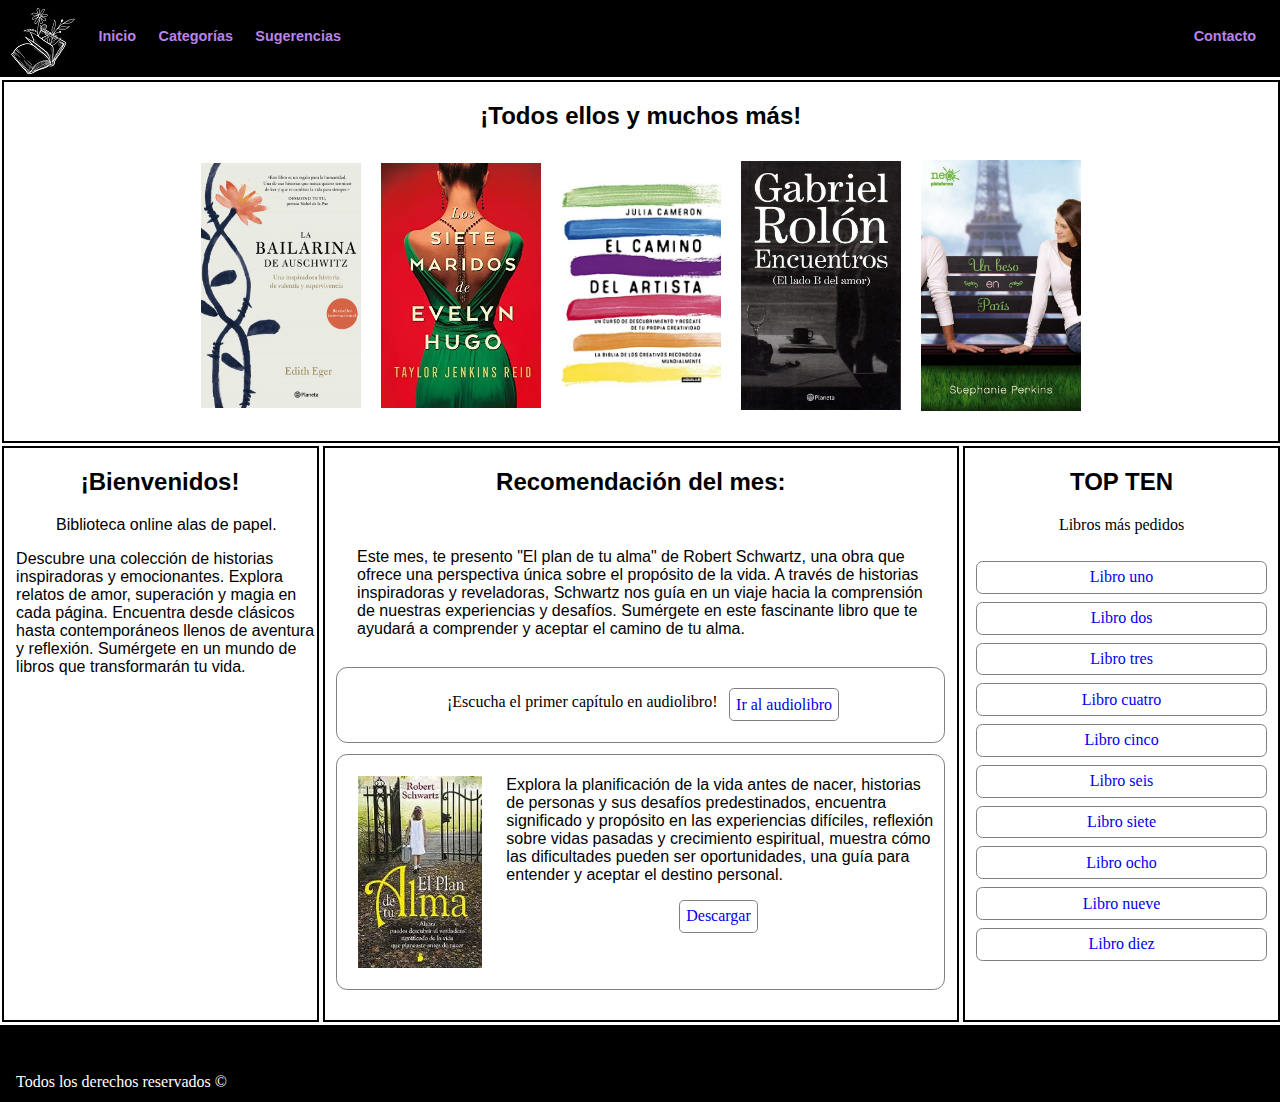
<file: trabajo-final - Macarena Aguirre/index.html>
<!DOCTYPE html>
<html lang="en">
<head>
    <meta charset="UTF-8">
    <meta name="viewport" content="width=device-width, initial-scale=1.0">
    <title>Document</title>
    <link rel="stylesheet" href="css/style.css">
    <link rel="stylesheet" href="css/galeria.css">
</head>
<body>
    <div class="container">
    <header class="header">
        
           
       
        
        <nav class="nav">
            
            <ul>
                <li> <img style="position:relative;bottom:1.3em;" src="img/fondos/logo1.jpg" alt="Logo"></li>
                <li><a href="index.html">Inicio</a></li>
                <li><a href="categ2.html">Categorías</a></li>
                <li><a href="recomendaciones.html">Sugerencias</a></li>
               <div  class="contacto"><li><a  target="_blank" href="formulario.html">Contacto</a></li></div>
            </ul>
        </nav>
    </header>

   
    <div class="psicologia">
        <h2>Recomendación del mes:</h2>
        <p id="texto">
            Este mes, te presento "El plan de tu alma" de Robert Schwartz, una obra que ofrece una perspectiva única sobre el propósito de la vida. A través de historias inspiradoras y reveladoras, Schwartz nos guía en un viaje hacia la comprensión de nuestras experiencias y desafíos. Sumérgete en este fascinante libro que te ayudará a comprender y aceptar el camino de tu alma.
        </p>
        <div class="alapar" id="alaparok">
        <p id="textoAudilibro">¡Escucha el primer capítulo en audiolibro!</p>
        <p class="descargar" id="botonAudilibro"><a href="notas.html">Ir al audiolibro</a></p>
        </div>
        <div class="alapar">
          
            <img class="img" src="img/Espiritualidad/planAlma.jpg" alt="alas de hierro">
            
            <div>
              <p id="texto2">Explora la planificación de la vida antes de nacer, historias de personas y sus desafíos predestinados, encuentra significado y propósito en las experiencias difíciles, reflexión sobre vidas pasadas y crecimiento espiritual, muestra cómo las dificultades pueden ser oportunidades, una guía para entender y aceptar el destino personal.</p>
              <p class="descargar"><a href="pdf/espiritualidad/planAlma.pdf">Descargar</a></p>
            </div>
        </div>

      
    </div>

    <aside class="aside">
        <h2>TOP TEN</h2>
        <p>Libros más pedidos</p>
        <ul>
            <li><a href="libro1.html">Libro uno</a></li>
            <li><a href="libro2.html">Libro dos</a></li>
            <li><a href="libro3.html">Libro tres</a></li>
            <li><a href="libro4.html">Libro cuatro</a></li>
            <li><a href="libro5.html">Libro cinco</a></li>
            <li><a href="libro6.html">Libro seis</a></li>
            <li><a href="libro7.html">Libro siete</a></li>
            <li><a href="libro8.html">Libro ocho</a></li>
            <li><a href="libro9.html">Libro nueve</a></li>
            <li><a href="libro10.html">Libro diez</a></li>
        </ul>
    </aside>

    <div class="crecimiento">
        <h2>¡Bienvenidos!</h2>
        <p style="text-align: center;">Biblioteca online alas de papel.</p>
        <p>Descubre una colección de historias inspiradoras y emocionantes. Explora relatos de amor, superación y magia en cada página. Encuentra desde clásicos hasta contemporáneos llenos de aventura y reflexión. Sumérgete en un mundo de libros que transformarán tu vida.</p>
    </div>

    <div class="galeria">
        <h2>¡Todos ellos y muchos más!</h2>
        <div class="gallery">
            <div class="gallery-item">
                <img src="img/crecimiento/bailarina.jpg" alt="Imagen 1">
            </div>
            <div class="gallery-item">
                <img src="img/juveniles/evelynHugo.jpg" alt="Imagen 2">
            </div>
            <div class="gallery-item">
                <img src="img/juveniles/caminoArtista.jpg" alt="Imagen 3">
            </div>
            <div class="gallery-item">
                <img src="img/psicologia/Bamor.jpg" alt="Imagen 3">
            </div>
            <div class="gallery-item">
                <img src="img/romance/besoEnParis.jpg " alt="Imagen 3">
            </div>
       </div>
    
    </div>

    <footer class="footer">
        <p>Todos los derechos reservados &#169</p>
    </footer>
    </div>
</body>
</html>
</file>
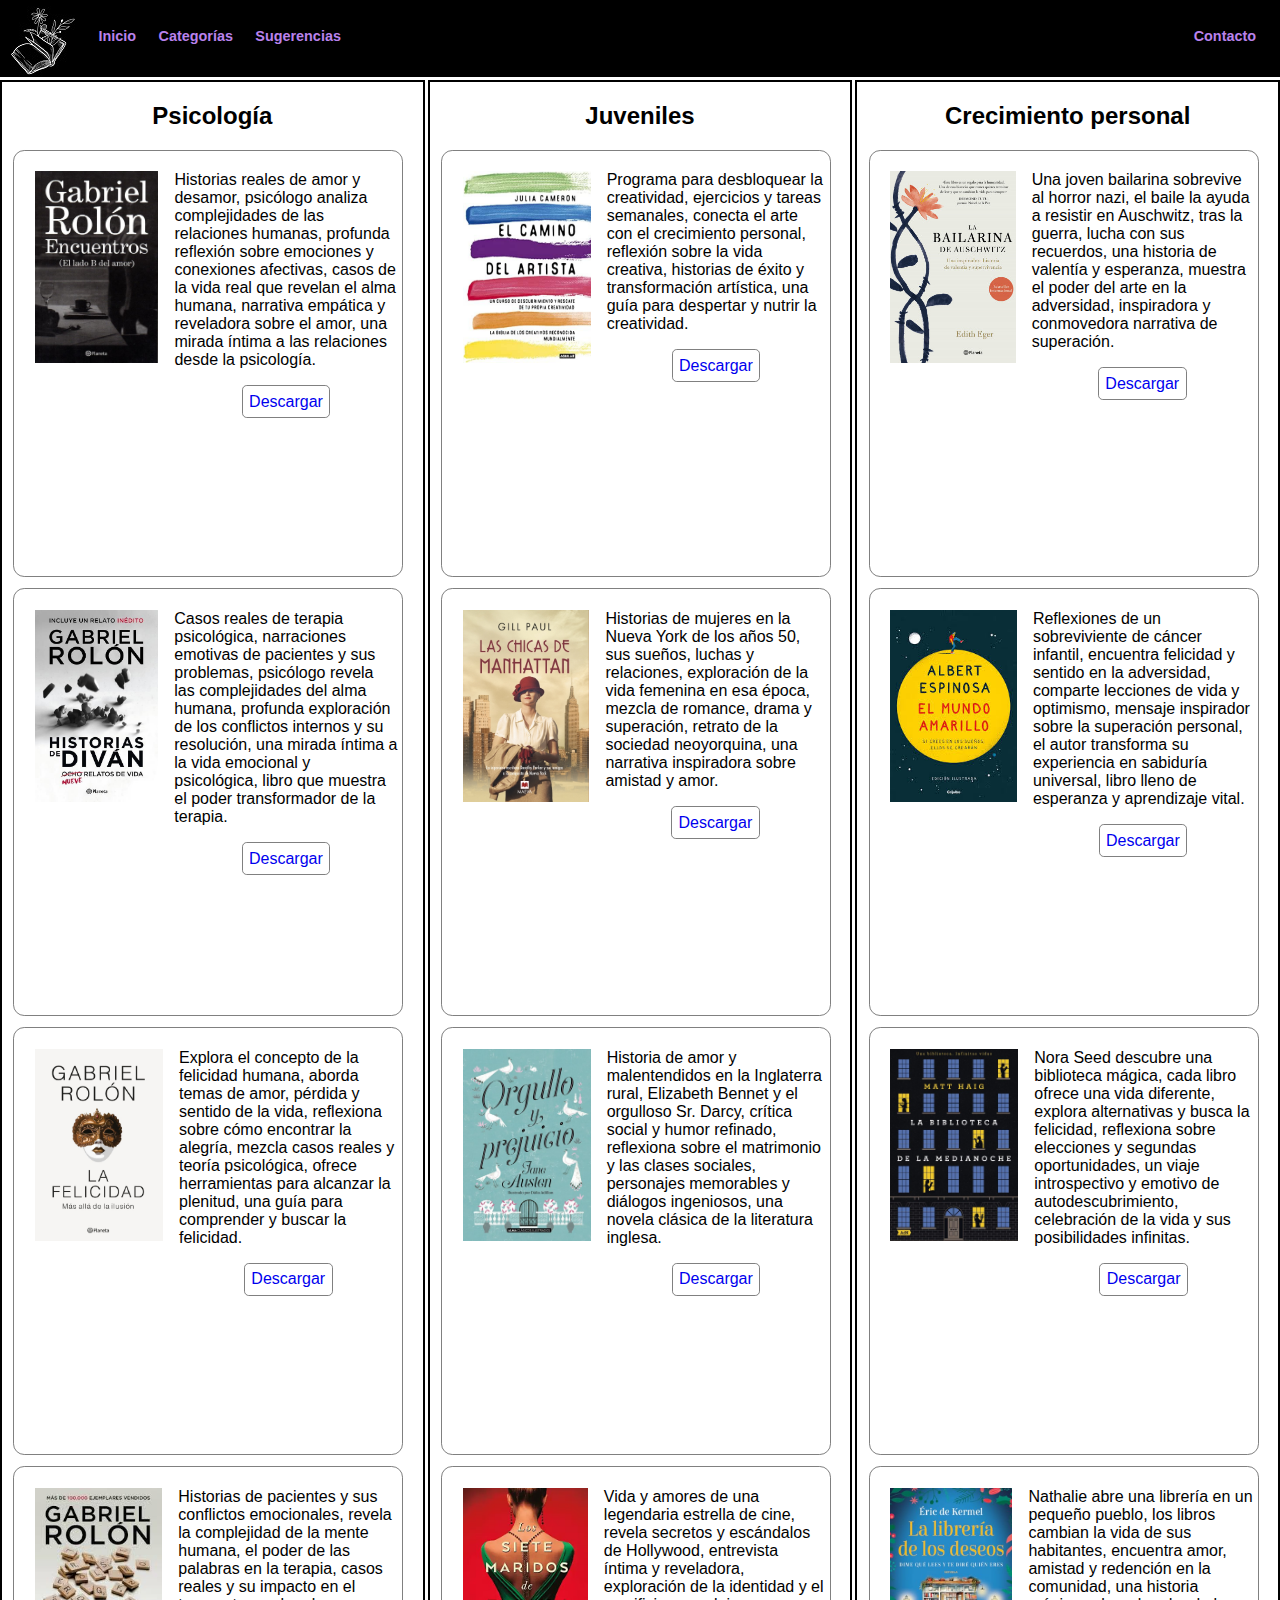
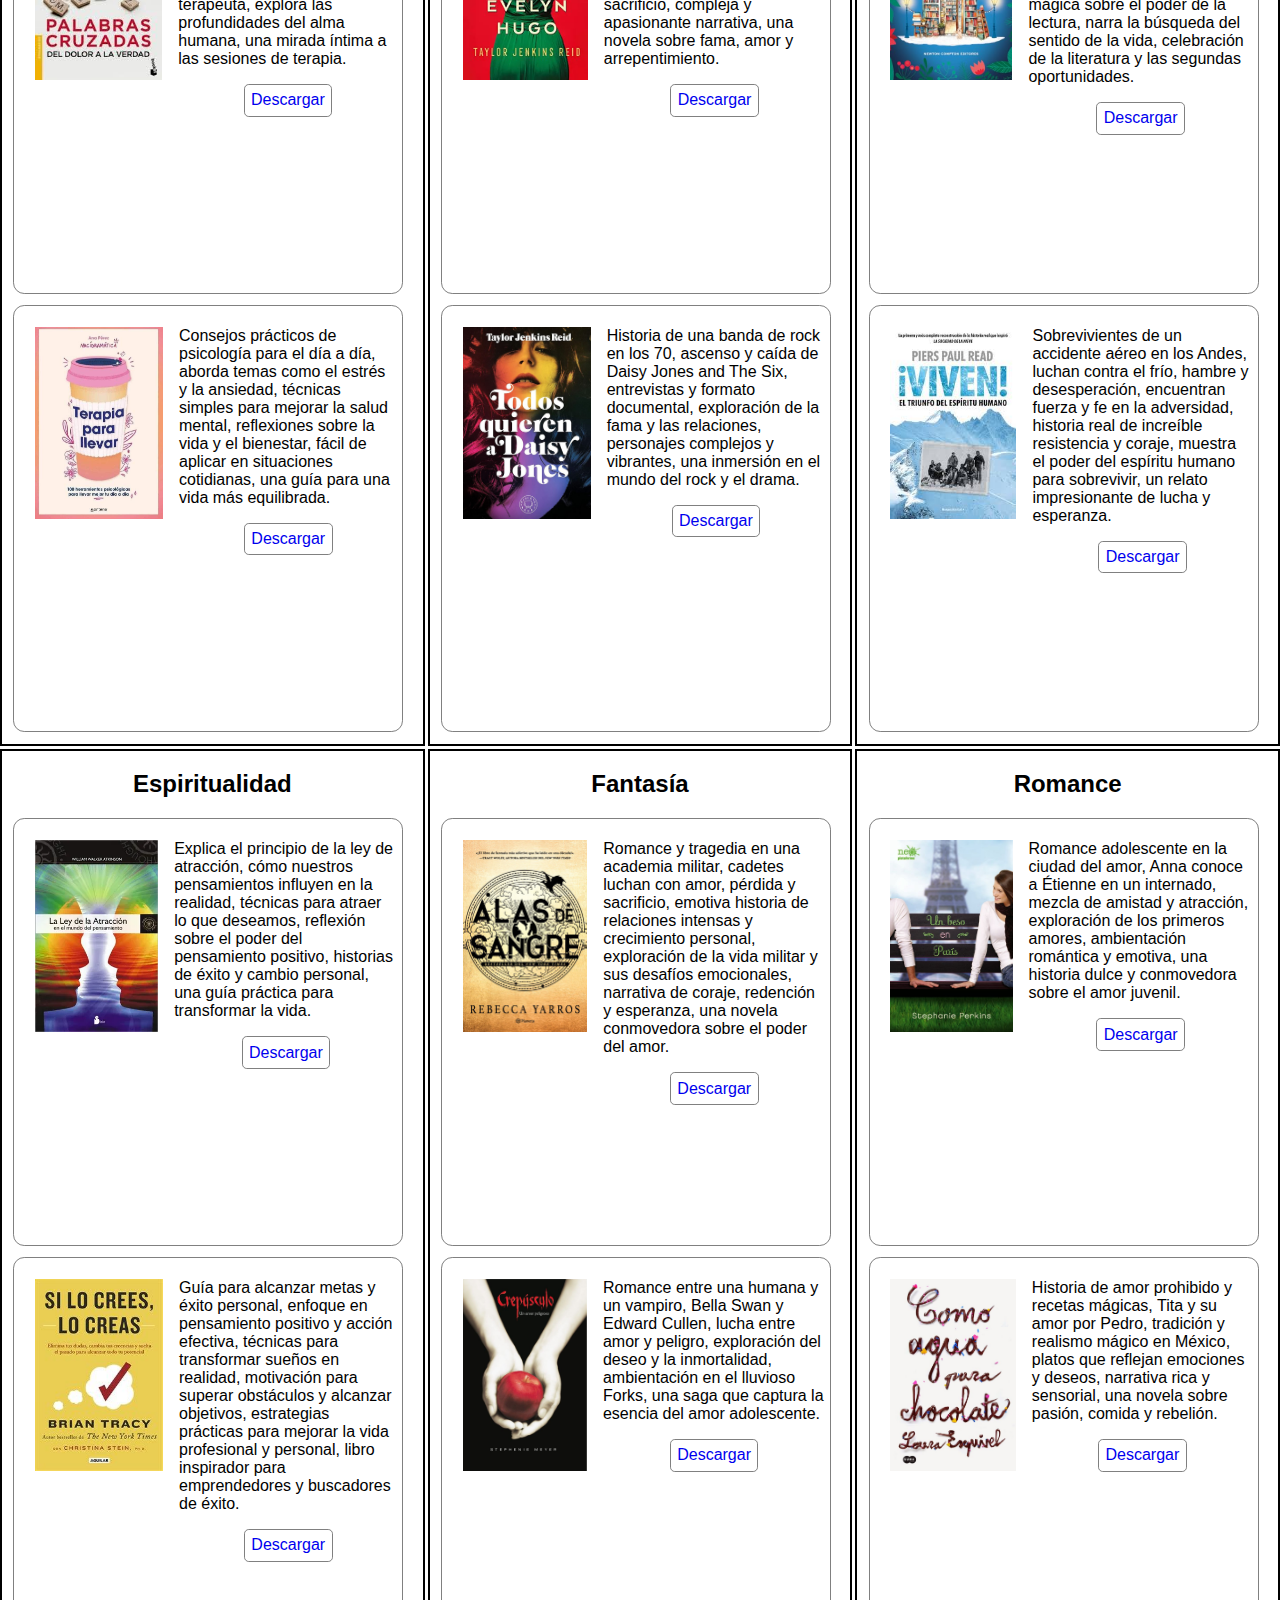
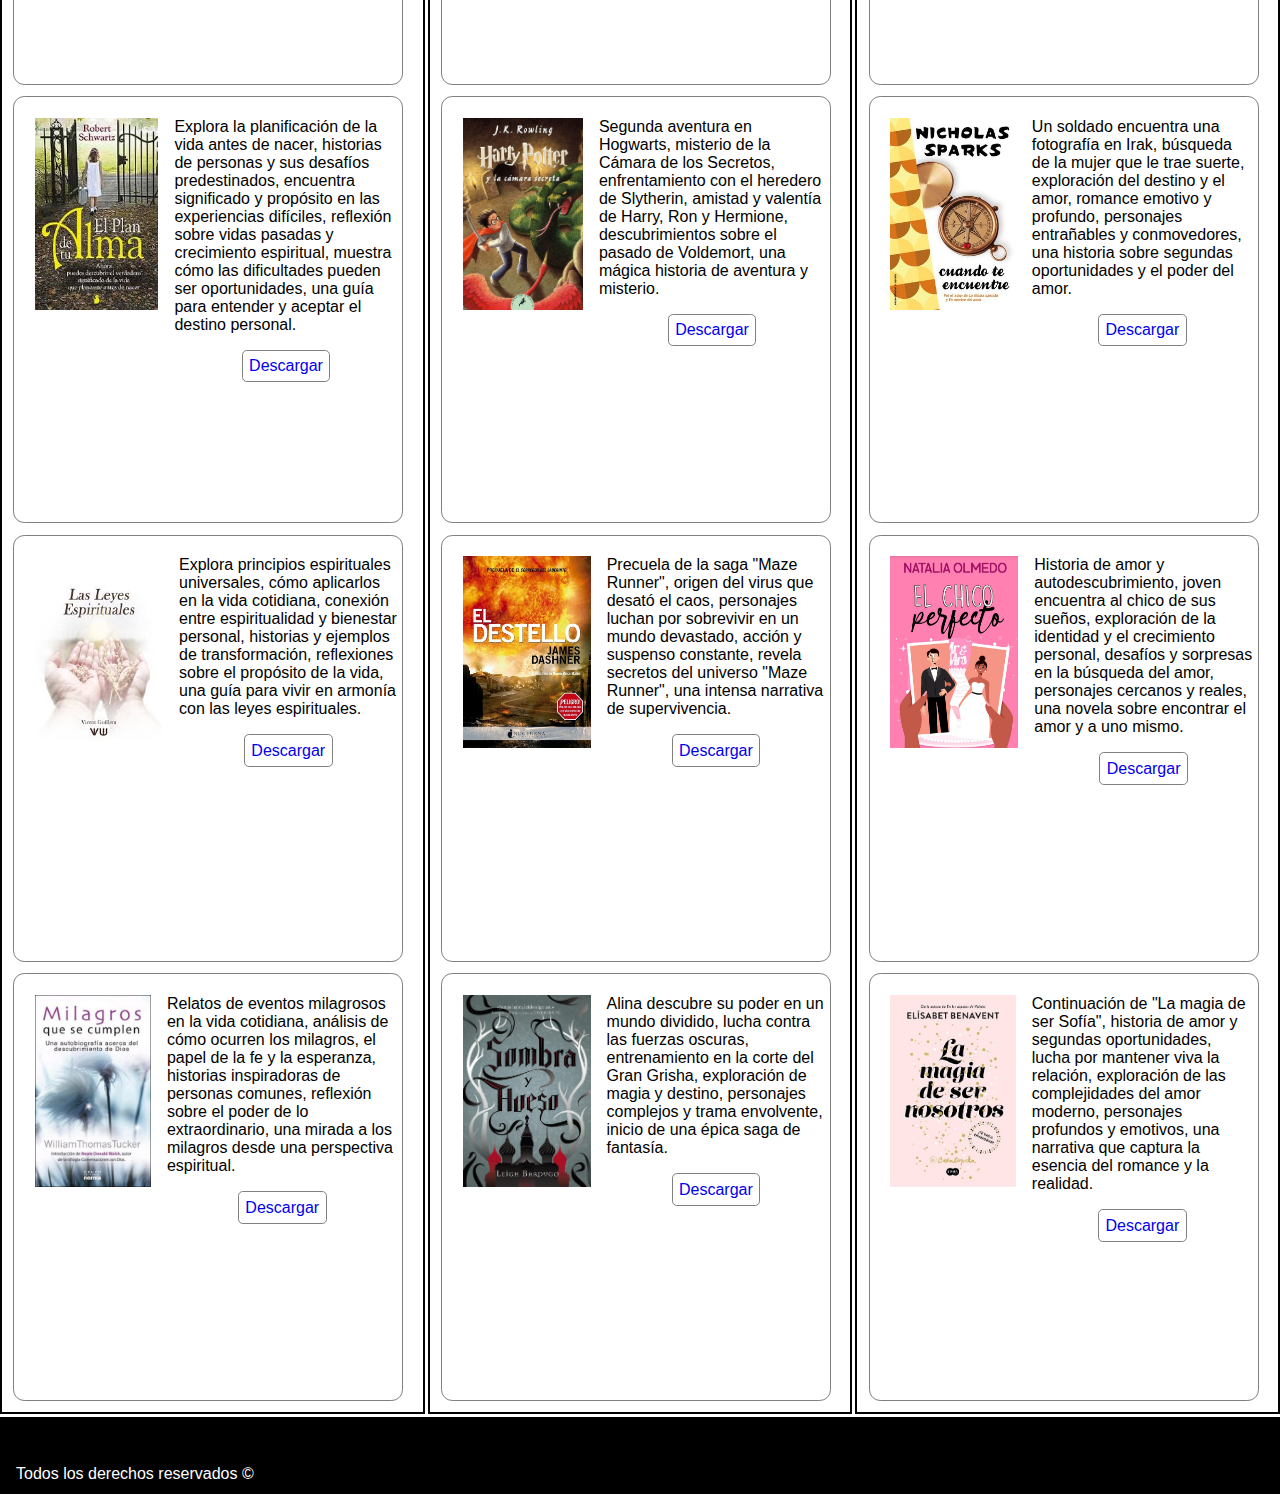
<file: trabajo-final - Macarena Aguirre/categ2.html>
<!DOCTYPE html>
<html lang="en">
<head>
    <meta charset="UTF-8">
    <meta name="viewport" content="width=device-width, initial-scale=1.0">
    <title>Document</title>
    <link rel="stylesheet" href="css/categ2Copia.css">
</head>
<body>
    <div class="container">
    <header class="header">
        <nav class="nav">
          <ul>
            <li> <img style="position:relative;bottom:1.3em;" src="img/fondos/logo1.jpg" alt="Logo"></li>
            <li><a href="index.html">Inicio</a></li>
            <li><a href="categ2.html">Categorías</a></li>
            <li><a href="recomendaciones.html">Sugerencias</a></li>
           <div  class="contacto"><li><a  target="_blank" href="formulario.html">Contacto</a></li></div>
        </ul>
        </nav>
    </header>

   
    <div class="psicologia">
        <h2>Psicología</h2>
       

       <div class="alapar">

            <img class="img" src="img/psicologia/Bamor.jpg" alt="alas de hierro">
           
            <div>
              <p>Historias reales de amor y desamor, psicólogo analiza complejidades de las relaciones humanas, profunda reflexión sobre emociones y conexiones afectivas, casos de la vida real que revelan el alma humana, narrativa empática y reveladora sobre el amor, una mirada íntima a las relaciones desde la psicología.</p>
              <p class="descargar"><a href="pdf/psicologia/Encuentros El lado B del amor  Gabriel Rolon.pdf">Descargar</a></p>
            </div>
        </div>

           <div class="alapar">

            <img class="img" src="img/psicologia/hisDivan.jpg" alt="alas de hierro">
           
            <div>
              <p>Casos reales de terapia psicológica, narraciones emotivas de pacientes y sus problemas, psicólogo revela las complejidades del alma humana, profunda exploración de los conflictos internos y su resolución, una mirada íntima a la vida emocional y psicológica, libro que muestra el poder transformador de la terapia.</p>
              <p class="descargar"><a href="pdf/psicologia/Historias de diván ( PDFDrive ).pdf">Descargar</a></p>
            </div>
        </div>

        <div class="alapar">

            <img class="img" src="img/psicologia/laFelicidad.jpg" alt="alas de hierro">
           
            <div>
              <p>Explora el concepto de la felicidad humana, aborda temas de amor, pérdida y sentido de la vida, reflexiona sobre cómo encontrar la alegría, mezcla casos reales y teoría psicológica, ofrece herramientas para alcanzar la plenitud, una guía para comprender y buscar la felicidad.</p>
              <p class="descargar"><a href="pdf/psicologia/La felicidad.pdf">Descargar</a></p>
            </div>
        </div>

        <div class="alapar">

            <img class="img" src="img/psicologia/palabrasCruz.jpg" alt="alas de hierro">
           
            <div>
              <p>Historias de pacientes y sus conflictos emocionales, revela la complejidad de la mente humana, el poder de las palabras en la terapia, casos reales y su impacto en el terapeuta, explora las profundidades del alma humana, una mirada íntima a las sesiones de terapia.</p>
              <p class="descargar"><a href="pdf/psicologia/Palabras cruzadas  Gabriel Rolon.pdf">Descargar</a></p>
            </div>
        </div>

        <div class="alapar">

            <img class="img" src="img/psicologia/terpLlevar.jpg" alt="alas de hierro">
           
            <div>
              <p>Consejos prácticos de psicología para el día a día, aborda temas como el estrés y la ansiedad, técnicas simples para mejorar la salud mental, reflexiones sobre la vida y el bienestar, fácil de aplicar en situaciones cotidianas, una guía para una vida más equilibrada.</p>
              <p class="descargar"><a href="pdf/psicologia/Terapia para llevar -  Ana Pérez.pdf">Descargar</a></p>
            </div>
        </div>
    </div>

    <div class="espiritualidad">
        <h2>Espiritualidad</h2>
       

       <div class="alapar">

            <img class="img" src="img/Espiritualidad/leyatrpensam.webp" alt="alas de hierro">
           
            <div>
              <p>Explica el principio de la ley de atracción, cómo nuestros pensamientos influyen en la realidad, técnicas para atraer lo que deseamos, reflexión sobre el poder del pensamiento positivo, historias de éxito y cambio personal, una guía práctica para transformar la vida.</p>
              <p class="descargar"><a href="pdf/espiritualidad/leyAtracc.pdf">Descargar</a></p>
            </div>
        </div>

         <div class="alapar">

            <img class="img" src="img/Espiritualidad/creerCrear.jpg" alt="alas de hierro">
           
            <div>
              <p>Guía para alcanzar metas y éxito personal, enfoque en pensamiento positivo y acción efectiva, técnicas para transformar sueños en realidad, motivación para superar obstáculos y alcanzar objetivos, estrategias prácticas para mejorar la vida profesional y personal, libro inspirador para emprendedores y buscadores de éxito.</p>
              <p class="descargar"><a href="pdf/espiritualidad/creesCreas.pdf">Descargar</a></p>
            </div>
        </div>

        <div class="alapar">

            <img class="img" src="img/Espiritualidad/planAlma.jpg" alt="alas de hierro">
           
            <div>
              <p>Explora la planificación de la vida antes de nacer, historias de personas y sus desafíos predestinados, encuentra significado y propósito en las experiencias difíciles, reflexión sobre vidas pasadas y crecimiento espiritual, muestra cómo las dificultades pueden ser oportunidades, una guía para entender y aceptar el destino personal.</p>
              <p class="descargar"><a href="pdf/espiritualidad/planAlma.pdf">Descargar</a></p>
            </div>
        </div>

        <div class="alapar">

            <img class="img" src="img/Espiritualidad/leyesEsp.jpg" alt="alas de hierro">
           
            <div>
              <p>Explora principios espirituales universales, cómo aplicarlos en la vida cotidiana, conexión entre espiritualidad y bienestar personal, historias y ejemplos de transformación, reflexiones sobre el propósito de la vida, una guía para vivir en armonía con las leyes espirituales.</p>
              <p class="descargar"><a href="pdf/espiritualidad/lasLeyesEspir.pdf">Descargar</a></p>
            </div>
        </div>

        <div class="alapar">

            <img class="img" src="img/Espiritualidad/milagrosQseCumplen.jpg" alt="alas de hierro">
           
            <div>
              <p>Relatos de eventos milagrosos en la vida cotidiana, análisis de cómo ocurren los milagros, el papel de la fe y la esperanza, historias inspiradoras de personas comunes, reflexión sobre el poder de lo extraordinario, una mirada a los milagros desde una perspectiva espiritual.</p>
              <p class="descargar"><a href="pdf/espiritualidad/milagrCumpl.pdf">Descargar</a></p>
            </div>
        </div>
    </div>
    <div class="crecimiento">
        <h2>Crecimiento personal</h2>
        

        <div class="alapar">

            <img class="img" src="img/crecimiento/bailarina.jpg" alt="alas de hierro">
           
            <div>
              <p>Una joven bailarina sobrevive al horror nazi, el baile la ayuda a resistir en Auschwitz, tras la guerra, lucha con sus recuerdos, una historia de valentía y esperanza, muestra el poder del arte en la adversidad, inspiradora y conmovedora narrativa de superación.</p>
              <p class="descargar"><a href="pdf/crecimiento personal/bailarina.pdf">Descargar</a></p>
            </div>
        </div>

        <div class="alapar">

            <img class="img" src="img/crecimiento/mundoAmarillo.jpg" alt="alas de hierro">
           
            <div>
              <p>Reflexiones de un sobreviviente de cáncer infantil, encuentra felicidad y sentido en la adversidad, comparte lecciones de vida y optimismo, mensaje inspirador sobre la superación personal, el autor transforma su experiencia en sabiduría universal, libro lleno de esperanza y aprendizaje vital.</p>
              <p class="descargar"><a href="pdf/crecimiento personal/mundoAmarillo.pdf">Descargar</a></p>
            </div>
        </div>

        <div class="alapar">

            <img class="img" src="img/crecimiento/bibMed.jpg" alt="alas de hierro">
           
            <div>
              <p>Nora Seed descubre una biblioteca mágica, cada libro ofrece una vida diferente, explora alternativas y busca la felicidad, reflexiona sobre elecciones y segundas oportunidades, un viaje introspectivo y emotivo de autodescubrimiento, celebración de la vida y sus posibilidades infinitas.</p>
              <p class="descargar"><a href="pdf/crecimiento personal/bibMedianoche.pdf">Descargar</a></p>
            </div>
        </div>

        <div class="alapar">

            <img class="img" src="img/crecimiento/librerDeseos.jpg" alt="alas de hierro">
           
            <div>
              <p>Nathalie abre una librería en un pequeño pueblo, los libros cambian la vida de sus habitantes, encuentra amor, amistad y redención en la comunidad, una historia mágica sobre el poder de la lectura, narra la búsqueda del sentido de la vida, celebración de la literatura y las segundas oportunidades.</p>
              <p class="descargar"><a href="pdf/crecimiento personal/libDeseos.pdf">Descargar</a></p>
            </div>
        </div>

        <div class="alapar">

            <img class="img" src="img/crecimiento/viven.jpg" alt="alas de hierro">
           
            <div>
              <p>Sobrevivientes de un accidente aéreo en los Andes, luchan contra el frío, hambre y desesperación, encuentran fuerza y fe en la adversidad, historia real de increíble resistencia y coraje, muestra el poder del espíritu humano para sobrevivir, un relato impresionante de lucha y esperanza.</p>
              <p class="descargar"><a href="pdf/crecimiento personal/viven.pdf">Descargar</a></p>
            </div>
        </div>
    </div>
    <div class="finanzas">
        <h2>Juveniles</h2>
      

        <div class="alapar">

            <img class="img" src="img/juveniles/caminoArtista.jpg" alt="alas de hierro">
           
            <div>
              <p>Programa para desbloquear la creatividad, ejercicios y tareas semanales, conecta el arte con el crecimiento personal, reflexión sobre la vida creativa, historias de éxito y transformación artística, una guía para despertar y nutrir la creatividad.</p>
              <p class="descargar"><a href="pdf/finanzas--; juveniles/el-camino-del-artista-julia-cameron.pdf">Descargar</a></p>
            </div>
        </div>

        <div class="alapar">

            <img class="img" src="img/juveniles/chicaManhattan.jpg" alt="alas de hierro">
           
            <div>
              <p>Historias de mujeres en la Nueva York de los años 50, sus sueños, luchas y relaciones, exploración de la vida femenina en esa época, mezcla de romance, drama y superación, retrato de la sociedad neoyorquina, una narrativa inspiradora sobre amistad y amor.

              </p>
              <p class="descargar"><a href="pdf/finanzas--; juveniles/Las_chicas_de_Manhattan_-_Gill_Paul.pdf">Descargar</a></p>
            </div>
        </div>

        <div class="alapar">

            <img class="img" src="img/juveniles/orgulloPrej.jpg" alt="alas de hierro">
           
            <div>
              <p>Historia de amor y malentendidos en la Inglaterra rural, Elizabeth Bennet y el orgulloso Sr. Darcy, crítica social y humor refinado, reflexiona sobre el matrimonio y las clases sociales, personajes memorables y diálogos ingeniosos, una novela clásica de la literatura inglesa.</p>
              <p class="descargar"><a href="pdf/finanzas--; juveniles/Orgullo y Prejuicio Autor Jane Austen.pdf">Descargar</a></p>
            </div>
        </div>

        <div class="alapar">

            <img class="img" src="img/juveniles/evelynHugo.jpg" alt="alas de hierro">
           
            <div>
              <p>Vida y amores de una legendaria estrella de cine, revela secretos y escándalos de Hollywood, entrevista íntima y reveladora, exploración de la identidad y el sacrificio, compleja y apasionante narrativa, una novela sobre fama, amor y arrepentimiento.</p>
              <p class="descargar"><a href="pdf/finanzas--; juveniles/Taylor Jenkins Reid - Los siete maridos de Evelyn Hugo.pdf">Descargar</a></p>
            </div>
        </div>

        <div class="alapar">

            <img class="img" src="img/juveniles/daisyJones.jpg" alt="alas de hierro">
           
            <div>
              <p>Historia de una banda de rock en los 70, ascenso y caída de Daisy Jones and The Six, entrevistas y formato documental, exploración de la fama y las relaciones, personajes complejos y vibrantes, una inmersión en el mundo del rock y el drama.</p>
              <p class="descargar"><a href="pdf/finanzas--; juveniles/Todos quieren a Daisy Jones - Taylor Jenkins Reid.pdf">Descargar</a></p>
            </div>
        </div>
    </div>
    <div class="fantasia">
        <h2>Fantasía</h2>
       

        <div class="alapar">

            <img class="img" src="img/fantasia/alasDeSangre.jpg" alt="alas de hierro">
           
            <div>
              <p>Romance y tragedia en una academia militar, cadetes luchan con amor, pérdida y sacrificio, emotiva historia de relaciones intensas y crecimiento personal, exploración de la vida militar y sus desafíos emocionales, narrativa de coraje, redención y esperanza, una novela conmovedora sobre el poder del amor.</p>
              <p class="descargar"><a href="pdf/fantasia/Alas de sangre (Rebecca Yarros) (Z-Library).pdf">Descargar</a></p>
            </div>
        </div>

        <div class="alapar">

            <img class="img" src="img/fantasia/crespuculo.jpg" alt="alas de hierro">
           
            <div>
              <p>Romance entre una humana y un vampiro, Bella Swan y Edward Cullen, lucha entre amor y peligro, exploración del deseo y la inmortalidad, ambientación en el lluvioso Forks, una saga que captura la esencia del amor adolescente.</p>
              <p class="descargar"><a href="pdf/fantasia/crepusculo.pdf">Descargar</a></p>
            </div>
        </div>

        <div class="alapar">

            <img class="img" src="img/fantasia/hpcamarasec.jpg" alt="alas de hierro">
           
            <div>
              <p>Segunda aventura en Hogwarts, misterio de la Cámara de los Secretos, enfrentamiento con el heredero de Slytherin, amistad y valentía de Harry, Ron y Hermione, descubrimientos sobre el pasado de Voldemort, una mágica historia de aventura y misterio.</p>
              <p class="descargar"><a href="pdf/fantasia/HARRY POTTER Y LA CAMARA SECRETA.pdf">Descargar</a></p>
            </div>
        </div>

        <div class="alapar">

            <img class="img" src="img/fantasia/jamesDelDestello.jpg" alt="alas de hierro">
           
            <div>
              <p>Precuela de la saga "Maze Runner", origen del virus que desató el caos, personajes luchan por sobrevivir en un mundo devastado, acción y suspenso constante, revela secretos del universo "Maze Runner", una intensa narrativa de supervivencia.</p>
              <p class="descargar"><a href="pdf/fantasia/James Dashner - El corredor del laberinto 0.5. El Destello.pdf">Descargar</a></p>
            </div>
        </div>

        <div class="alapar">

            <img class="img" src="img/fantasia/SombraYHueso.jpg" alt="alas de hierro">
           
            <div>
              <p>Alina descubre su poder en un mundo dividido, lucha contra las fuerzas oscuras, entrenamiento en la corte del Gran Grisha, exploración de magia y destino, personajes complejos y trama envolvente, inicio de una épica saga de fantasía.</p>
              <p class="descargar"><a href="pdf/fantasia/Sombra y hueso - Leigh Bardugo.pdf">Descargar</a></p>
            </div>
        </div>
    </div>
    <div class="romance">
        <h2>Romance</h2>
        

        <div class="alapar">

            <img class="img" src="img/romance/besoEnParis.jpg" alt="alas de hierro">
           
            <div>
              <p>Romance adolescente en la ciudad del amor, Anna conoce a Étienne en un internado, mezcla de amistad y atracción, exploración de los primeros amores, ambientación romántica y emotiva, una historia dulce y conmovedora sobre el amor juvenil.</p>
              <p class="descargar"><a href="pdf/romance/Un beso en Paris - Stephanie Perkins.pdf">Descargar</a></p>
            </div>
        </div>

        <div class="alapar">

            <img class="img" src="img/romance/aguaChocol.jpg" alt="alas de hierro">
           
            <div>
              <p>Historia de amor prohibido y recetas mágicas, Tita y su amor por Pedro, tradición y realismo mágico en México, platos que reflejan emociones y deseos, narrativa rica y sensorial, una novela sobre pasión, comida y rebelión.</p>
              <p class="descargar"><a href="pdf/romance/Como agua para chocolate.pdf">Descargar</a></p>
            </div>
        </div>

        <div class="alapar">

            <img class="img" src="img/romance/cuandoEncuentreNich.jpg" alt="alas de hierro">
           
            <div>
              <p>Un soldado encuentra una fotografía en Irak, búsqueda de la mujer que le trae suerte, exploración del destino y el amor, romance emotivo y profundo, personajes entrañables y conmovedores, una historia sobre segundas oportunidades y el poder del amor.</p>
              <p class="descargar"><a href="pdf/romance/Cuando te encuentre - Nicholas Sparks 1.pdf">Descargar</a></p>
            </div>
        </div>

        <div class="alapar">

            <img class="img" src="img/romance/chicoPerfecto.png" alt="alas de hierro">
           
            <div>
              <p>Historia de amor y autodescubrimiento, joven encuentra al chico de sus sueños, exploración de la identidad y el crecimiento personal, desafíos y sorpresas en la búsqueda del amor, personajes cercanos y reales, una novela sobre encontrar el amor y a uno mismo.</p>
              <p class="descargar"><a href="pdf/romance/El chico perfecto - Natalia Olmedo.pdf">Descargar</a></p>
            </div>
        </div>

        <div class="alapar">

            <img class="img" src="img/romance/magiaSerNos.jpg" alt="alas de hierro">
           
            <div>
              <p>Continuación de "La magia de ser Sofía", historia de amor y segundas oportunidades, lucha por mantener viva la relación, exploración de las complejidades del amor moderno, personajes profundos y emotivos, una narrativa que captura la esencia del romance y la realidad.</p>
              <p class="descargar"><a href="pdf/romance/La magia de ser nosotros - Elisabet Benavent.pdf">Descargar</a></p>
            </div>
        </div>
    </div>
    <footer class="footer">
      <p>Todos los derechos reservados &#169</p>
    </footer>
    </div>
</body>
</html>
</file>
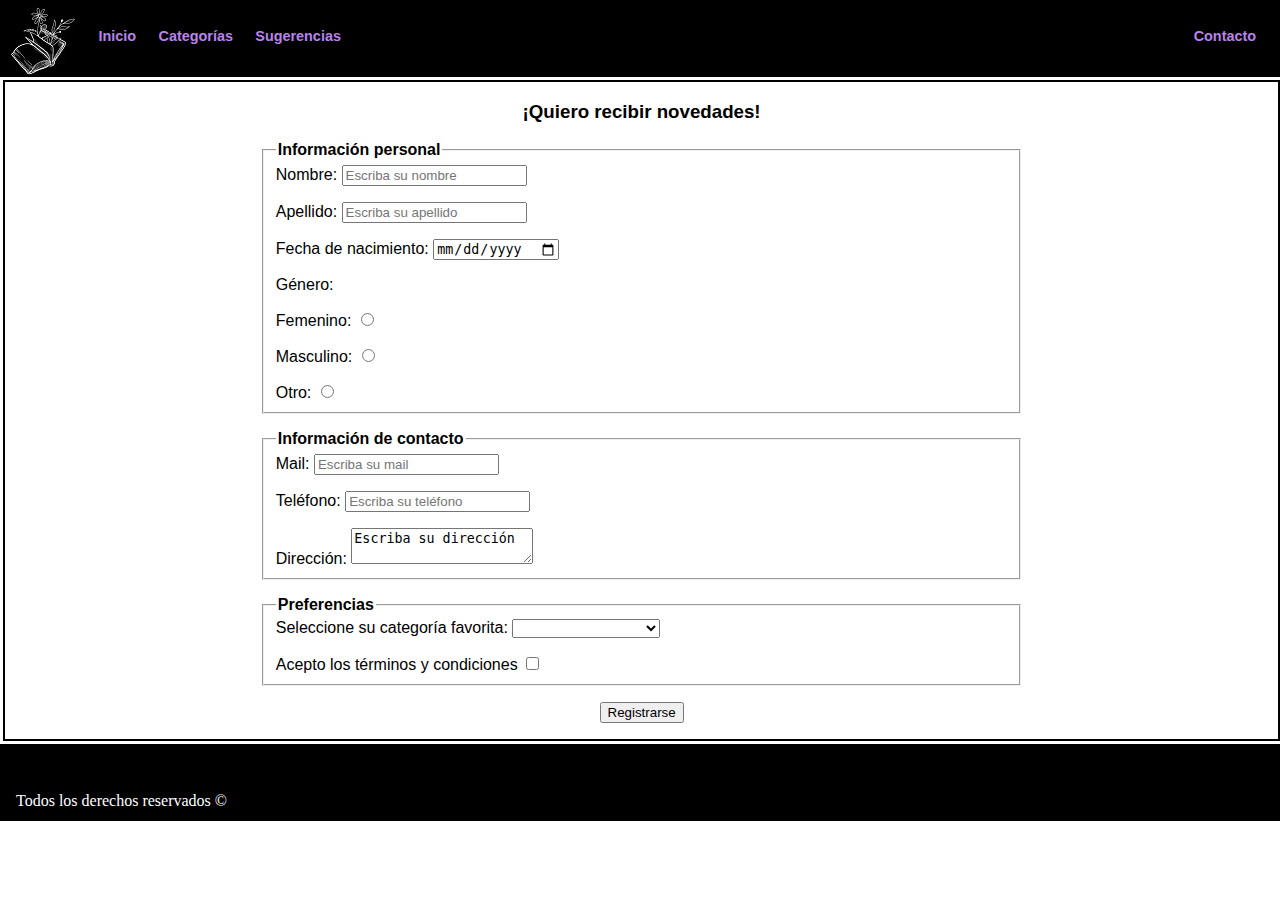
<file: trabajo-final - Macarena Aguirre/formulario.html>
<!DOCTYPE html>
<html lang="en">
<head>
    <meta charset="UTF-8">
    <meta name="viewport" content="width=device-width, initial-scale=1.0">
    <title>Document</title>
    <link rel="stylesheet" href="css/formulario.css">
    <script src="js/validaciones.js"></script>
</head>
<body>
    <div class="container">

        
        <header class="header">
            <nav class="nav">
              <ul>
                <li> <img style="position:relative;bottom:1.3em;" src="img/fondos/logo1.jpg" alt="Logo"></li>
                <li><a href="index.html">Inicio</a></li>
                <li><a href="categ2.html">Categorías</a></li>
                <li><a href="recomendaciones.html">Sugerencias</a></li>
               <div  class="contacto"><li><a href="formulario.html">Contacto</a></li></div>
            </ul>
            </nav>
        </header>

   

    <div class="psicologia">
        <div class="centrar">
<form class="form" method="get" action="formulario.php" name="fvalida">
        <h3>¡Quiero recibir novedades!</h3>   

        <!--Información personal-->

    <fieldset>
    <legend>Información personal</legend>
    <label for="nombre">Nombre:</label>
    <input type="text" placeholder="Escriba su nombre" id="nombre">
    <p></p>
    <label for="apellido">Apellido:</label>
    <input type="text" id="apellido" placeholder="Escriba su apellido">
    <p></p>
    <label for="fecha">Fecha de nacimiento:</label>
    <input type="date" id="fecha">
    <p></p>
    <label>Género:</label>
    <p></p>
    <label for="radio_f">Femenino:</label>
    <input type="radio" id="radio_f">
    <p></p>
    <label for="radio_m">Masculino:</label>
    <input type="radio" id="radio_m">
    <p></p>
    <label for="radio_o">Otro:</label>
    <input type="radio" id="radio_o">
    </fieldset>
    <p></p>
    
    <!--información de contacto-->
    
    <fieldset>
    <legend>Información de contacto</legend>
    <label for="mail">Mail:</label>
    <input type="email" id="mail" placeholder="Escriba su mail">
    <label id="sp0">*</label>
    <p></p>
    <label>Teléfono:</label>
    <input type="tel" id="telefono" placeholder="Escriba su teléfono">
    <p></p>
    <label for="direccion">Dirección:</label>
    <textarea id="direccion">Escriba su dirección</textarea>
    </fieldset>
    <p></p>
    
    <!--preferencias-->
    
    <fieldset>
    <legend>Preferencias</legend>
    <label for="selector">Seleccione su categoría favorita:</label>
    <select id="selector">
    <option></option>    
    <option>Romance</option>
    <option>Juvenil</option>
    <option>Espiritualidad</option>
    <option>Fantasía</option>
    <option>Psicología</option>
    <option>Crecimiento personal</option>
    </select>
    <label id="sp1">*</label>
    <p></p>
    <label for="acepto">Acepto los términos y condiciones</label>
    <input type="checkbox" id="acepto">
    <label id="sp2">*</label>
    </fieldset>
    <p></p>
    <button type="button" onclick="valida()">Registrarse</button>
    <p></p>
</form>
    </div>
    </div>
    <footer class="footer">
        <p>Todos los derechos reservados &#169</p>
    </footer>

    </div>
</body>
</html>
</file>
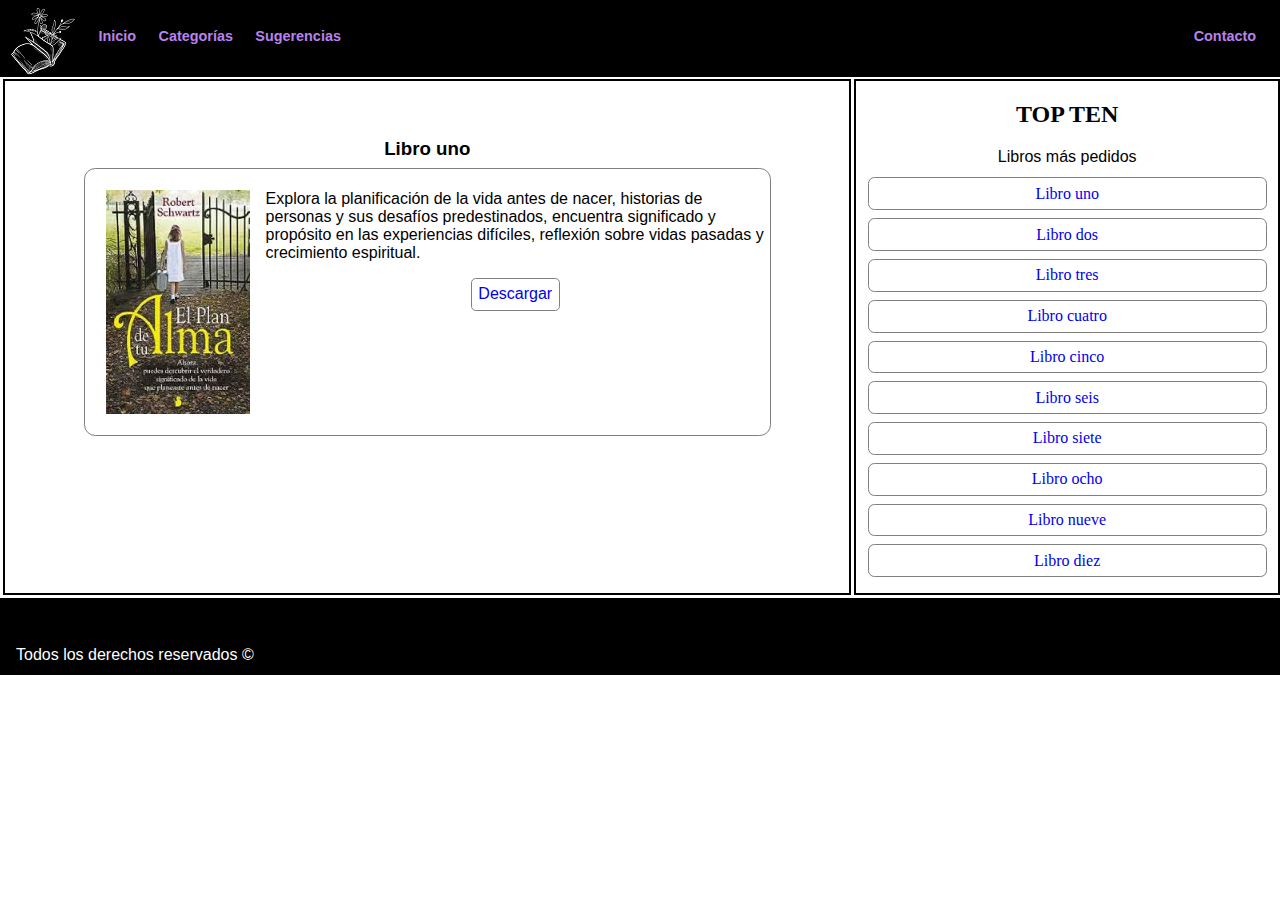
<file: trabajo-final - Macarena Aguirre/libro1.html>
<!DOCTYPE html>
<html lang="en">
<head>
    <meta charset="UTF-8">
    <meta name="viewport" content="width=device-width, initial-scale=1.0">
    <title>Document</title>
    <link rel="stylesheet" href="css/libro1.css">
</head>
<body>
    <div class="container">

        
        <header class="header">
            <nav class="nav">
              <ul>
                <li> <img style="position:relative;bottom:1.3em;" src="img/fondos/logo1.jpg" alt="Logo"></li>
                <li><a href="index.html">Inicio</a></li>
                <li><a href="categ2.html">Categorías</a></li>
                <li><a href="recomendaciones.html">Sugerencias</a></li>
               <div  class="contacto"><li><a  target="_blank" href="formulario.html">Contacto</a></li></div>
            </ul>
            </nav>
        </header>

        <aside class="aside">
            <h2>TOP TEN</h2>
            <p>Libros más pedidos</p>
            <ul>
                <li><a href="libro1.html">Libro uno</a></li>
                <li><a href="libro2.html">Libro dos</a></li>
                <li><a href="libro3.html">Libro tres</a></li>
                <li><a href="libro4.html">Libro cuatro</a></li>
                <li><a href="libro5.html">Libro cinco</a></li>
                <li><a href="libro6.html">Libro seis</a></li>
                <li><a href="libro7.html">Libro siete</a></li>
                <li><a href="libro8.html">Libro ocho</a></li>
                <li><a href="libro9.html">Libro nueve</a></li>
                <li><a href="libro10.html">Libro diez</a></li>
            </ul>
        </aside>

   
    
    <div class="psicologia">
        <h3 class="titulo-libro">Libro uno</h3>
        <div class="centrar">
       
            <div class="alapar">
                
                <img class="img" src="img/Espiritualidad/planAlma.jpg" alt="alas de hierro">
               
                <div>
                  <p>Explora la planificación de la vida antes de nacer, historias de personas y sus desafíos predestinados, encuentra significado y propósito en las experiencias difíciles, reflexión sobre vidas pasadas y crecimiento espiritual.</p>
                  <p class="descargar"><a href="pdf/espiritualidad/planAlma.pdf">Descargar</a></p>
                </div>
            </div>
    </div>
    </div>
    <footer class="footer">
        <p>Todos los derechos reservados &#169</p>
    </footer>

    </div>
</body>
</html>
</file>
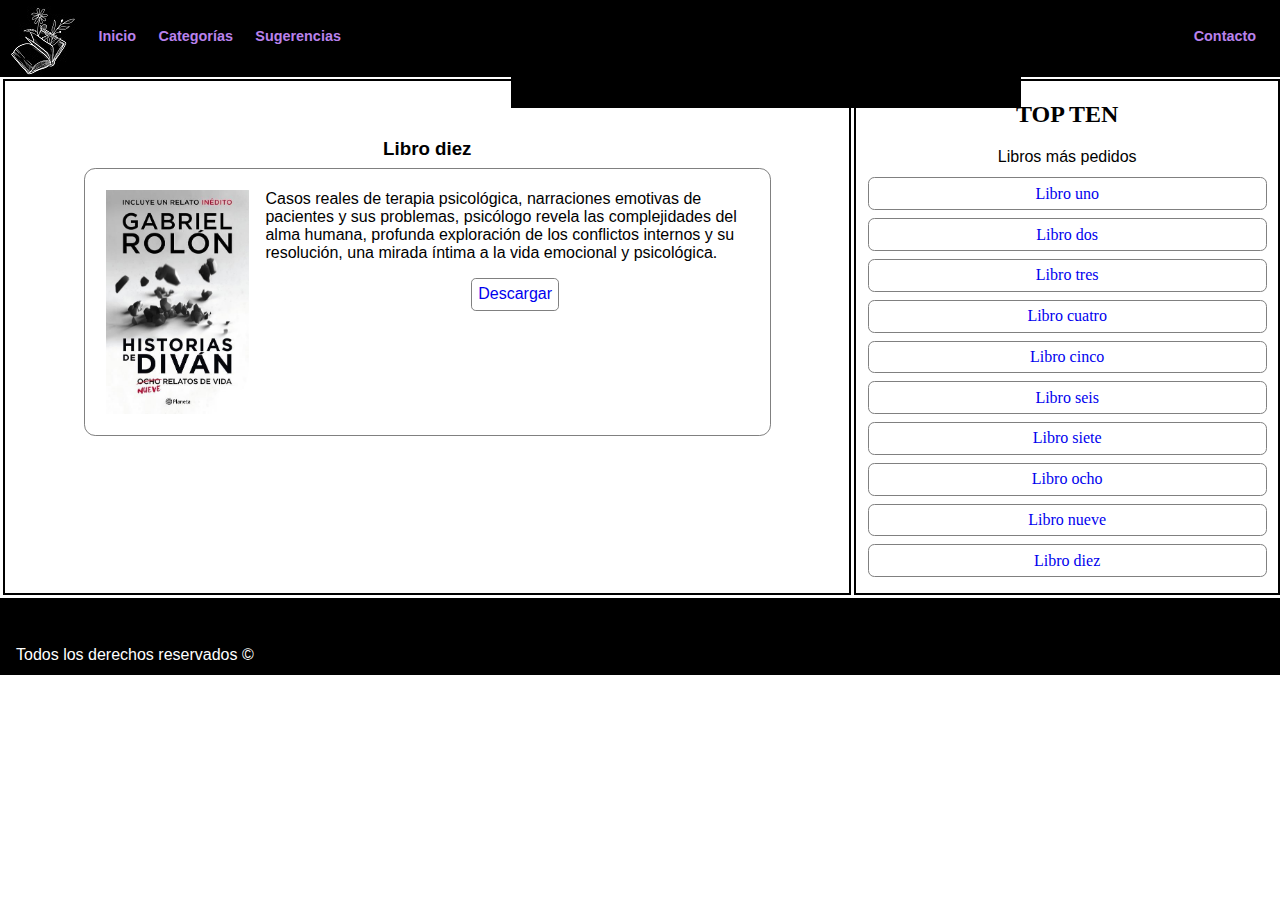
<file: trabajo-final - Macarena Aguirre/libro10.html>
<!DOCTYPE html>
<html lang="en">
<head>
    <meta charset="UTF-8">
    <meta name="viewport" content="width=device-width, initial-scale=1.0">
    <title>Document</title>
    <link rel="stylesheet" href="css/libro1.css">
</head>
<body>
    <div class="container">

        
        <header class="header">
            <nav class="nav">
              <ul>
                <li> <img style="position:relative;bottom:1.3em;" src="img/fondos/logo1.jpg" alt="Logo"></li>
                <li><a href="index.html">Inicio</a></li>
                <li><a href="categ2.html">Categorías</a></li>
                <li><a href="recomendaciones.html">Sugerencias</a></li>
               <div  class="contacto"><li><a  target="_blank" href="formulario.html">Contacto</a></li></div>
            </ul>
            </nav>
        </header>

        <aside class="aside">
            <h2>TOP TEN</h2>
            <p>Libros más pedidos</p>
            <ul>
                <li><a href="libro1.html">Libro uno</a></li>
                <li><a href="libro2.html">Libro dos</a></li>
                <li><a href="libro3.html">Libro tres</a></li>
                <li><a href="libro4.html">Libro cuatro</a></li>
                <li><a href="libro5.html">Libro cinco</a></li>
                <li><a href="libro6.html">Libro seis</a></li>
                <li><a href="libro7.html">Libro siete</a></li>
                <li><a href="libro8.html">Libro ocho</a></li>
                <li><a href="libro9.html">Libro nueve</a></li>
                <li><a href="libro10.html">Libro diez</a></li>
            </ul>
        </aside>
    
    <div class="psicologia">
        <h3 class="titulo-libro">Libro diez</h3>
        <div class="centrar">
       
            <div class="alapar">
                
                <img class="img" src="img/psicologia/hisDivan.jpg" alt="alas de hierro">
               
                <div>
                  <p>Casos reales de terapia psicológica, narraciones emotivas de pacientes y sus problemas, psicólogo revela las complejidades del alma humana, profunda exploración de los conflictos internos y su resolución, una mirada íntima a la vida emocional y psicológica.</p>
                  <p class="descargar"><a href="pdf/psicologia/Historias de diván ( PDFDrive ).pdf">Descargar</a></p>
                </div>
            </div>
    </div>
    </div>
    <footer class="footer">
        <p>Todos los derechos reservados &#169</p>
    </footer>

    </div>
</body>
</html>
</file>
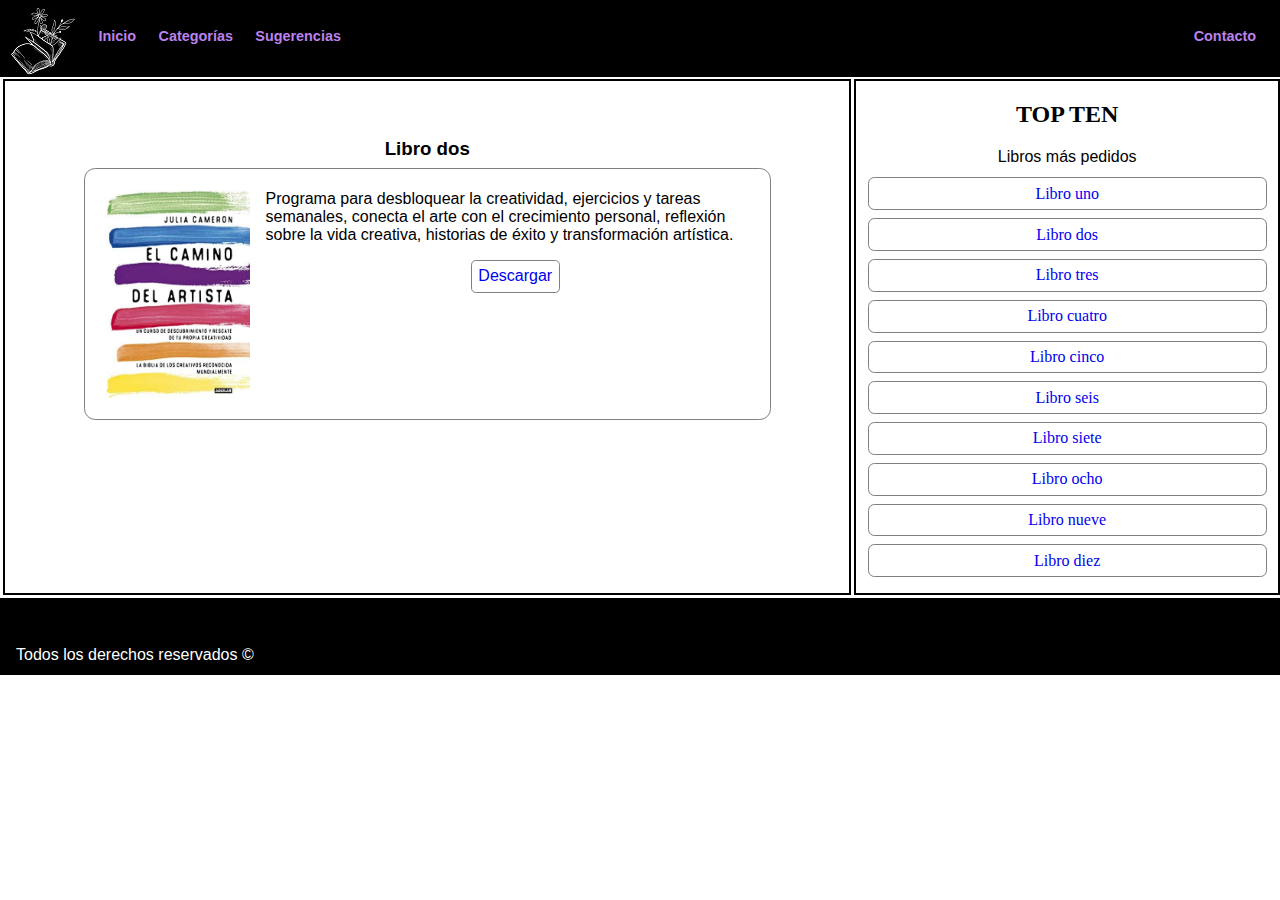
<file: trabajo-final - Macarena Aguirre/libro2.html>
<!DOCTYPE html>
<html lang="en">
<head>
    <meta charset="UTF-8">
    <meta name="viewport" content="width=device-width, initial-scale=1.0">
    <title>Document</title>
    <link rel="stylesheet" href="css/libro1.css">
</head>
<body>
    <div class="container">

        
        <header class="header">
            <nav class="nav">
              <ul>
                <li> <img style="position:relative;bottom:1.3em;" src="img/fondos/logo1.jpg" alt="Logo"></li>
                <li><a href="index.html">Inicio</a></li>
                <li><a href="categ2.html">Categorías</a></li>
                <li><a href="recomendaciones.html">Sugerencias</a></li>
               <div  class="contacto"><li><a  target="_blank" href="formulario.html">Contacto</a></li></div>
            </ul>
            </nav>
        </header>

        <aside class="aside">
            <h2>TOP TEN</h2>
            <p>Libros más pedidos</p>
            <ul>
                <li><a href="libro1.html">Libro uno</a></li>
                <li><a href="libro2.html">Libro dos</a></li>
                <li><a href="libro3.html">Libro tres</a></li>
                <li><a href="libro4.html">Libro cuatro</a></li>
                <li><a href="libro5.html">Libro cinco</a></li>
                <li><a href="libro6.html">Libro seis</a></li>
                <li><a href="libro7.html">Libro siete</a></li>
                <li><a href="libro8.html">Libro ocho</a></li>
                <li><a href="libro9.html">Libro nueve</a></li>
                <li><a href="libro10.html">Libro diez</a></li>
            </ul>
        </aside>

   
    
    <div class="psicologia">
        <h3 class="titulo-libro">Libro dos</h3>
        <div class="centrar">
       
            <div class="alapar">
                
                <img id="camArt" src="img/juveniles/caminoArtista.jpg" alt="alas de hierro">
               
                <div>
                  <p>Programa para desbloquear la creatividad, ejercicios y tareas semanales, conecta el arte con el crecimiento personal, reflexión sobre la vida creativa, historias de éxito y transformación artística.</p>
                  <p class="descargar"><a href="pdf/finanzas--; juveniles/el-camino-del-artista-julia-cameron.pdf">Descargar</a></p>
                </div>
            </div>
    </div>
    </div>
    <footer class="footer">
        <p>Todos los derechos reservados &#169</p>
    </footer>

    </div>
</body>
</html>
</file>
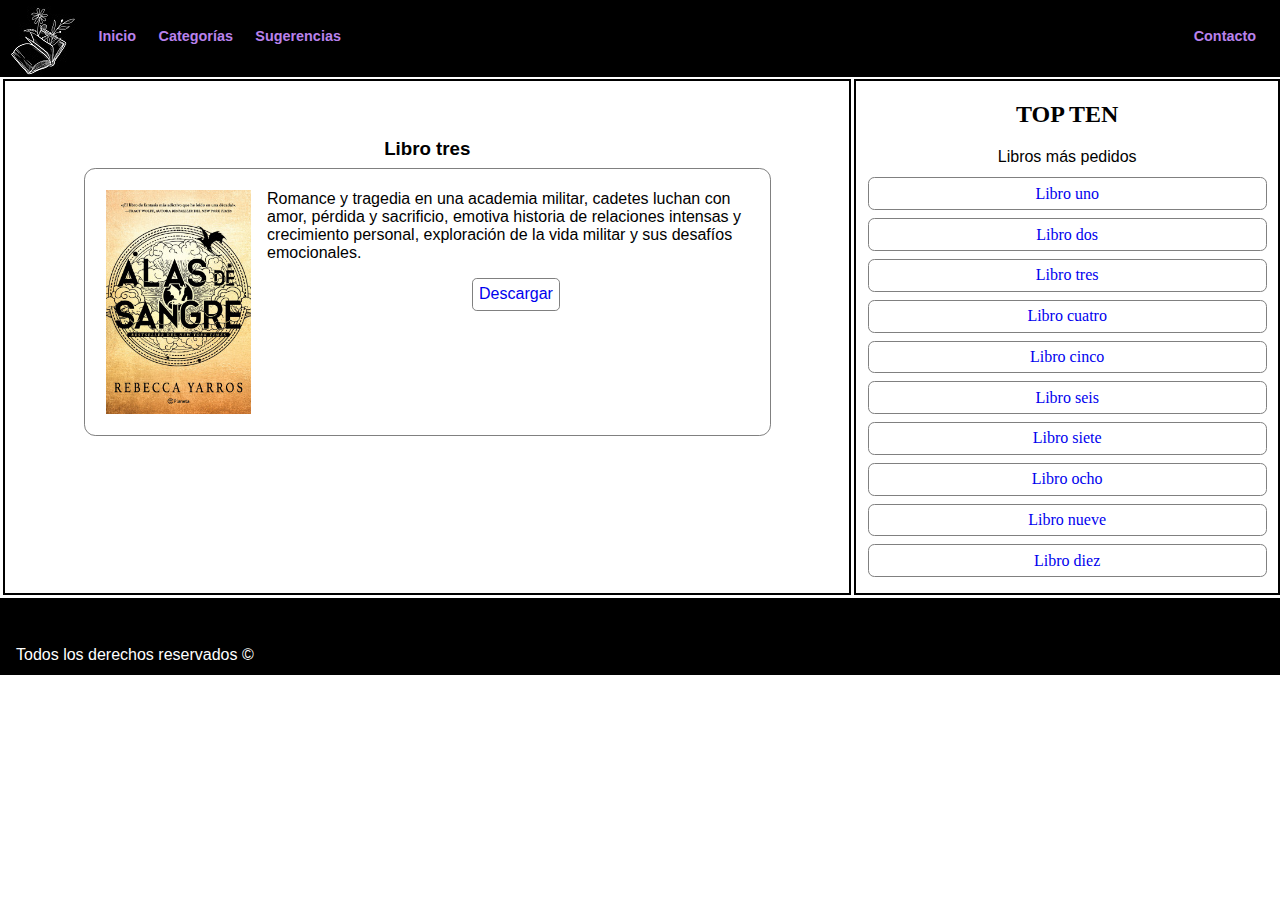
<file: trabajo-final - Macarena Aguirre/libro3.html>
<!DOCTYPE html>
<html lang="en">
<head>
    <meta charset="UTF-8">
    <meta name="viewport" content="width=device-width, initial-scale=1.0">
    <title>Document</title>
    <link rel="stylesheet" href="css/libro1.css">
</head>
<body>
    <div class="container">

        
        <header class="header">
            <nav class="nav">
              <ul>
                <li> <img style="position:relative;bottom:1.3em;" src="img/fondos/logo1.jpg" alt="Logo"></li>
                <li><a href="index.html">Inicio</a></li>
                <li><a href="categ2.html">Categorías</a></li>
                <li><a href="recomendaciones.html">Sugerencias</a></li>
               <div  class="contacto"><li><a href="formulario.html">Contacto</a></li></div>
            </ul>
            </nav>
        </header>

        <aside class="aside">
            <h2>TOP TEN</h2>
            <p>Libros más pedidos</p>
            <ul>
                <li><a href="libro1.html">Libro uno</a></li>
                <li><a href="libro2.html">Libro dos</a></li>
                <li><a href="libro3.html">Libro tres</a></li>
                <li><a href="libro4.html">Libro cuatro</a></li>
                <li><a href="libro5.html">Libro cinco</a></li>
                <li><a href="libro6.html">Libro seis</a></li>
                <li><a href="libro7.html">Libro siete</a></li>
                <li><a href="libro8.html">Libro ocho</a></li>
                <li><a href="libro9.html">Libro nueve</a></li>
                <li><a href="libro10.html">Libro diez</a></li>
            </ul>
        </aside>
    
    <div class="psicologia">
        <h3 class="titulo-libro">Libro tres</h3>
        <div class="centrar">
       
            <div class="alapar">
                
                <img class="img" src="img/fantasia/alasDeSangre.jpg" alt="alas de hierro">
               
                <div>
                  <p>Romance y tragedia en una academia militar, cadetes luchan con amor, pérdida y sacrificio, emotiva historia de relaciones intensas y crecimiento personal, exploración de la vida militar y sus desafíos emocionales.</p>
                  <p class="descargar"><a  target="_blank" href="pdf/fantasia/Alas de sangre (Rebecca Yarros) (Z-Library).pdf">Descargar</a></p>
                </div>
            </div>
    </div>
    </div>
    <footer class="footer">
        <p>Todos los derechos reservados &#169</p>
    </footer>

    </div>
</body>
</html>
</file>
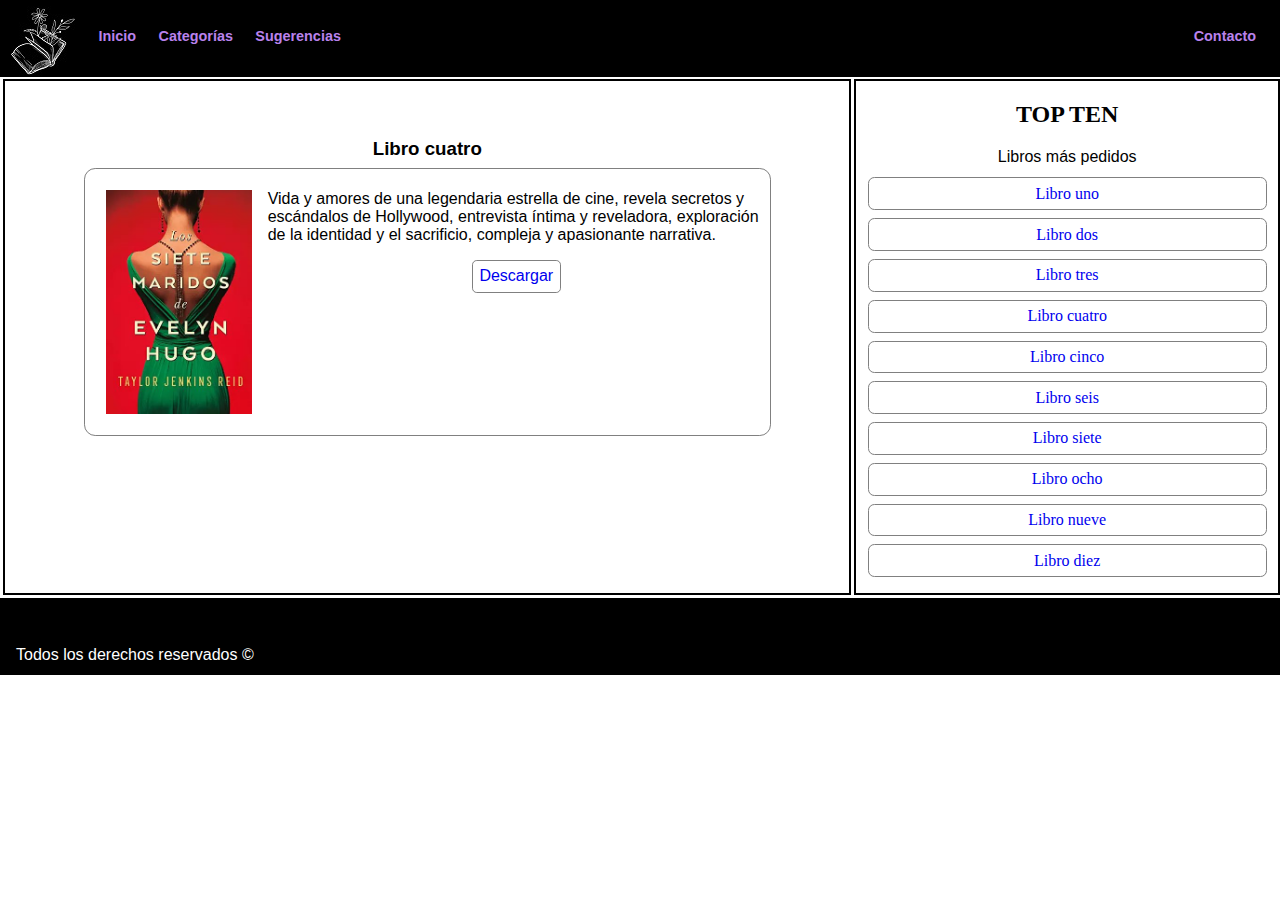
<file: trabajo-final - Macarena Aguirre/libro4.html>
<!DOCTYPE html>
<html lang="en">
<head>
    <meta charset="UTF-8">
    <meta name="viewport" content="width=device-width, initial-scale=1.0">
    <title>Document</title>
    <link rel="stylesheet" href="css/libro1.css">
</head>
<body>
    <div class="container">

        
        <header class="header">
            <nav class="nav">
              <ul>
                <li> <img style="position:relative;bottom:1.3em;" src="img/fondos/logo1.jpg" alt="Logo"></li>
                <li><a href="index.html">Inicio</a></li>
                <li><a href="categ2.html">Categorías</a></li>
                <li><a href="recomendaciones.html">Sugerencias</a></li>
               <div  class="contacto"><li><a  target="_blank" href="formulario.html">Contacto</a></li></div>
            </ul>
            </nav>
        </header>

        <aside class="aside">
            <h2>TOP TEN</h2>
            <p>Libros más pedidos</p>
            <ul>
                <li><a href="libro1.html">Libro uno</a></li>
                <li><a href="libro2.html">Libro dos</a></li>
                <li><a href="libro3.html">Libro tres</a></li>
                <li><a href="libro4.html">Libro cuatro</a></li>
                <li><a href="libro5.html">Libro cinco</a></li>
                <li><a href="libro6.html">Libro seis</a></li>
                <li><a href="libro7.html">Libro siete</a></li>
                <li><a href="libro8.html">Libro ocho</a></li>
                <li><a href="libro9.html">Libro nueve</a></li>
                <li><a href="libro10.html">Libro diez</a></li>
            </ul>
        </aside>
    
    <div class="psicologia">
        <h3 class="titulo-libro">Libro cuatro</h3>
        <div class="centrar">
       
            <div class="alapar">
                
                <img class="img" src="img/juveniles/evelynHugo.jpg" alt="alas de hierro">
               
                <div>
                  <p>Vida y amores de una legendaria estrella de cine, revela secretos y escándalos de Hollywood, entrevista íntima y reveladora, exploración de la identidad y el sacrificio, compleja y apasionante narrativa.</p>
                  <p class="descargar"><a href="pdf/finanzas--; juveniles/Taylor Jenkins Reid - Los siete maridos de Evelyn Hugo.pdf">Descargar</a></p>
                </div>
            </div>
    </div>
    </div>
    <footer class="footer">
        <p>Todos los derechos reservados &#169</p>
    </footer>

    </div>
</body>
</html>
</file>
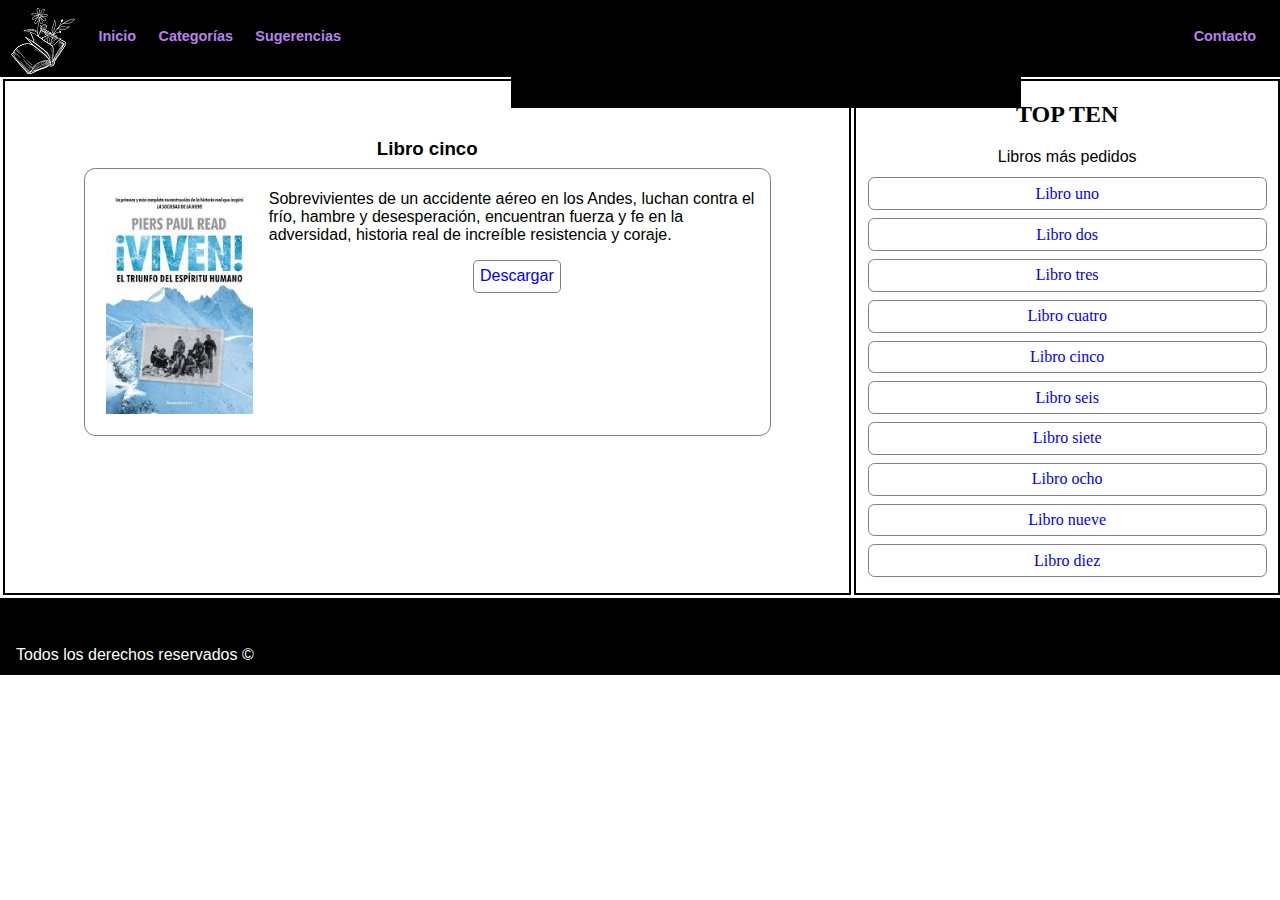
<file: trabajo-final - Macarena Aguirre/libro5.html>
<!DOCTYPE html>
<html lang="en">
<head>
    <meta charset="UTF-8">
    <meta name="viewport" content="width=device-width, initial-scale=1.0">
    <title>Document</title>
    <link rel="stylesheet" href="css/libro1.css">
</head>
<body>
    <div class="container">

        
        <header class="header">
            <nav class="nav">
              <ul>
                <li> <img style="position:relative;bottom:1.3em;" src="img/fondos/logo1.jpg" alt="Logo"></li>
                <li><a href="index.html">Inicio</a></li>
                <li><a href="categ2.html">Categorías</a></li>
                <li><a href="recomendaciones.html">Sugerencias</a></li>
               <div  class="contacto"><li><a  target="_blank" href="formulario.html">Contacto</a></li></div>
            </ul>
            </nav>
        </header>

        <aside class="aside">
            <h2>TOP TEN</h2>
            <p>Libros más pedidos</p>
            <ul>
                <li><a href="libro1.html">Libro uno</a></li>
                <li><a href="libro2.html">Libro dos</a></li>
                <li><a href="libro3.html">Libro tres</a></li>
                <li><a href="libro4.html">Libro cuatro</a></li>
                <li><a href="libro5.html">Libro cinco</a></li>
                <li><a href="libro6.html">Libro seis</a></li>
                <li><a href="libro7.html">Libro siete</a></li>
                <li><a href="libro8.html">Libro ocho</a></li>
                <li><a href="libro9.html">Libro nueve</a></li>
                <li><a href="libro10.html">Libro diez</a></li>
            </ul>
        </aside>
    
    <div class="psicologia">
        <h3 class="titulo-libro">Libro cinco</h3>
        <div class="centrar">
       
            <div class="alapar">
                
                <img class="img" src="img/crecimiento/viven.jpg" alt="alas de hierro">
               
                <div>
                  <p>Sobrevivientes de un accidente aéreo en los Andes, luchan contra el frío, hambre y desesperación, encuentran fuerza y fe en la adversidad, historia real de increíble resistencia y coraje.</p>
                  <p class="descargar"><a href="pdf/crecimiento personal/viven.pdf">Descargar</a></p>
                </div>
            </div>
    </div>
    </div>
    <footer class="footer">
        <p>Todos los derechos reservados &#169</p>
    </footer>

    </div>
</body>
</html>
</file>
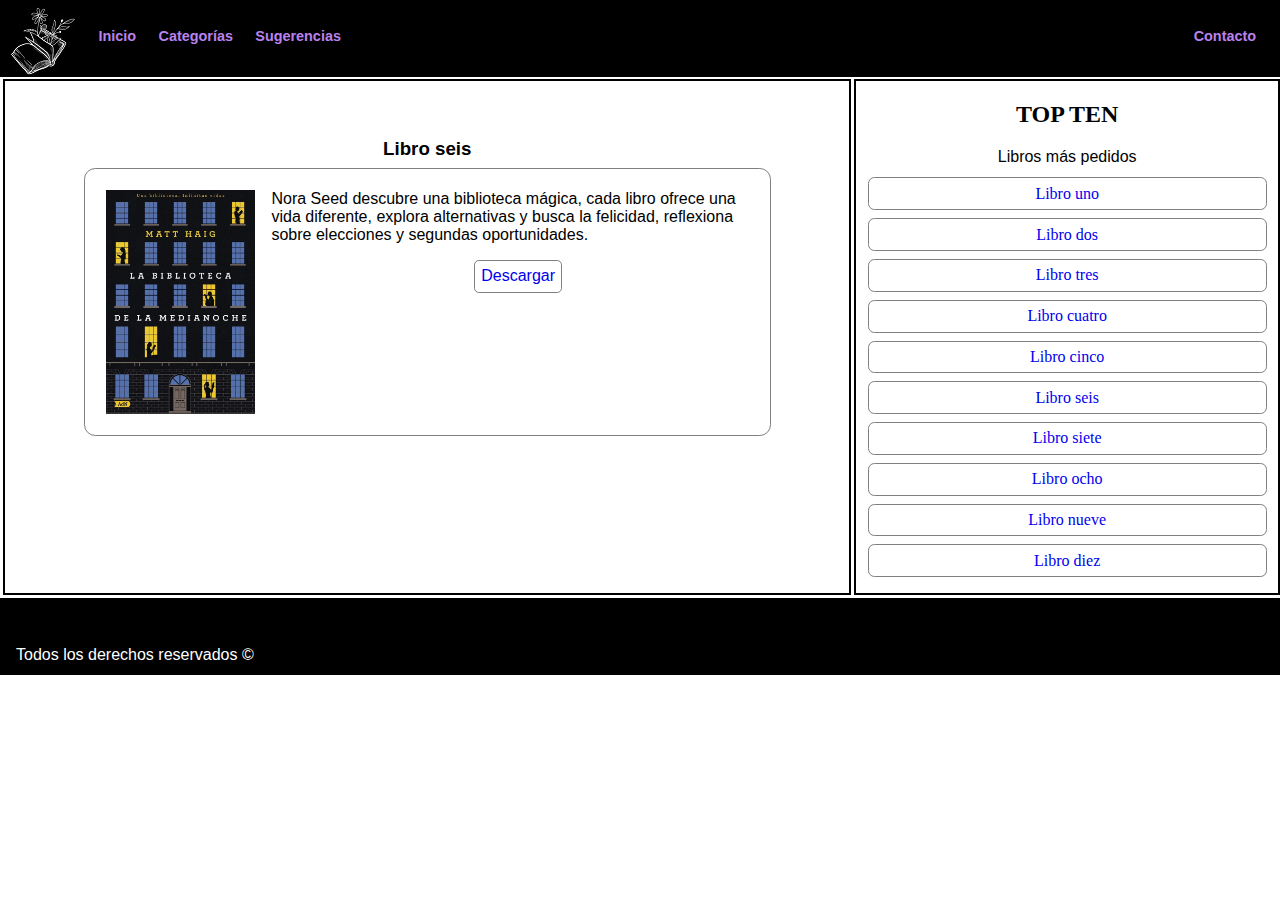
<file: trabajo-final - Macarena Aguirre/libro6.html>
<!DOCTYPE html>
<html lang="en">
<head>
    <meta charset="UTF-8">
    <meta name="viewport" content="width=device-width, initial-scale=1.0">
    <title>Document</title>
    <link rel="stylesheet" href="css/libro1.css">
</head>
<body>
    <div class="container">

        
        <header class="header">
            <nav class="nav">
              <ul>
                <li> <img style="position:relative;bottom:1.3em;" src="img/fondos/logo1.jpg" alt="Logo"></li>
                <li><a href="index.html">Inicio</a></li>
                <li><a href="categ2.html">Categorías</a></li>
                <li><a href="recomendaciones.html">Sugerencias</a></li>
               <div  class="contacto"><li><a  target="_blank" href="formulario.html">Contacto</a></li></div>
            </ul>
            </nav>
        </header>

        <aside class="aside">
            <h2>TOP TEN</h2>
            <p>Libros más pedidos</p>
            <ul>
                <li><a href="libro1.html">Libro uno</a></li>
                <li><a href="libro2.html">Libro dos</a></li>
                <li><a href="libro3.html">Libro tres</a></li>
                <li><a href="libro4.html">Libro cuatro</a></li>
                <li><a href="libro5.html">Libro cinco</a></li>
                <li><a href="libro6.html">Libro seis</a></li>
                <li><a href="libro7.html">Libro siete</a></li>
                <li><a href="libro8.html">Libro ocho</a></li>
                <li><a href="libro9.html">Libro nueve</a></li>
                <li><a href="libro10.html">Libro diez</a></li>
            </ul>
        </aside>
    
    <div class="psicologia">
        <h3 class="titulo-libro">Libro seis</h3>
        <div class="centrar">
       
            <div class="alapar">
                
                <img class="img" src="img/crecimiento/bibMed.jpg" alt="alas de hierro">
               
                <div>
                  <p>Nora Seed descubre una biblioteca mágica, cada libro ofrece una vida diferente, explora alternativas y busca la felicidad, reflexiona sobre elecciones y segundas oportunidades.</p>
                  <p class="descargar"><a href="pdf/crecimiento personal/bibMedianoche.pdf">Descargar</a></p>
                </div>
            </div>
    </div>
    </div>
    <footer class="footer">
        <p>Todos los derechos reservados &#169</p>
    </footer>

    </div>
</body>
</html>
</file>
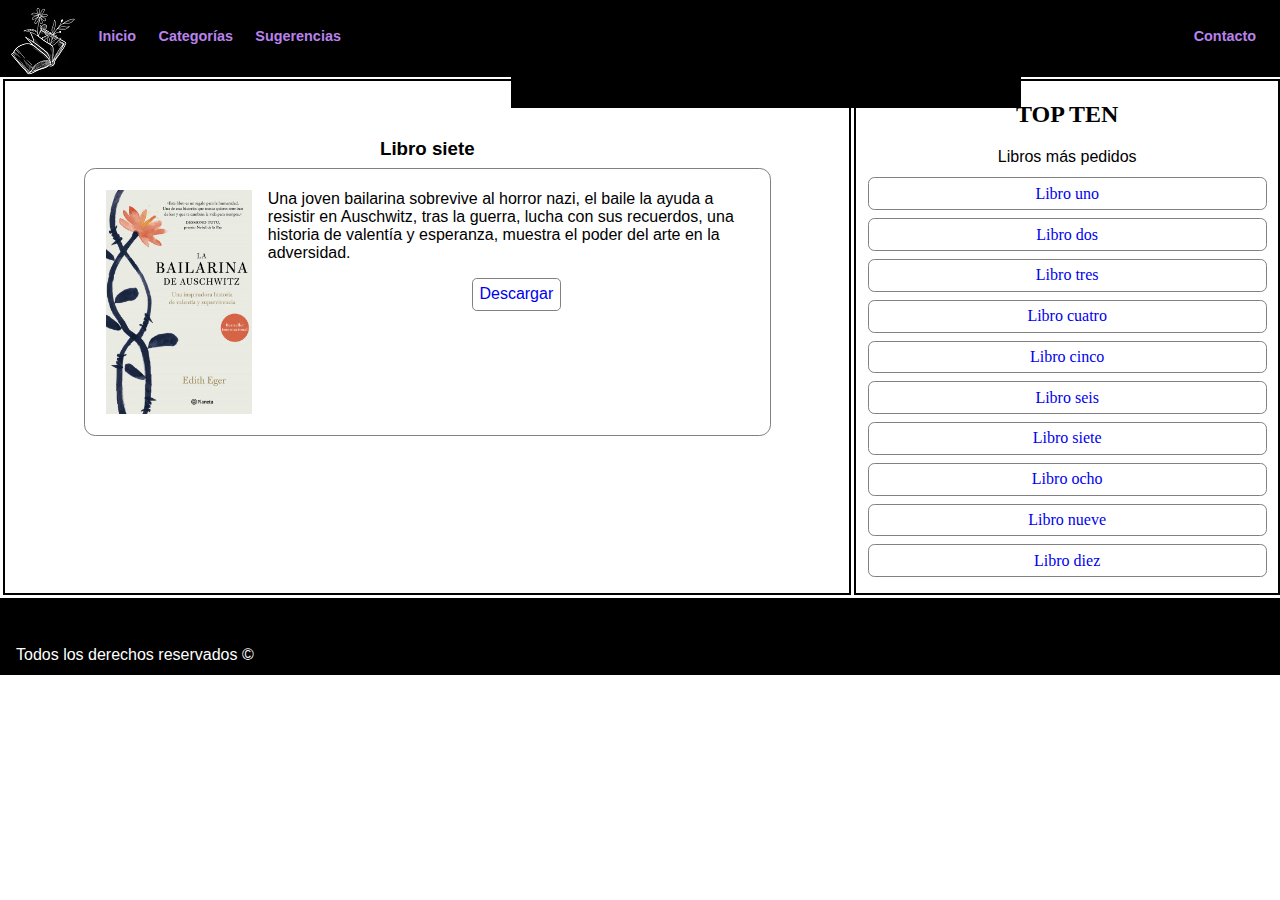
<file: trabajo-final - Macarena Aguirre/libro7.html>
<!DOCTYPE html>
<html lang="en">
<head>
    <meta charset="UTF-8">
    <meta name="viewport" content="width=device-width, initial-scale=1.0">
    <title>Document</title>
    <link rel="stylesheet" href="css/libro1.css">
</head>
<body>
    <div class="container">

        
        <header class="header">
            <nav class="nav">
              <ul>
                <li> <img style="position:relative;bottom:1.3em;" src="img/fondos/logo1.jpg" alt="Logo"></li>
                <li><a href="index.html">Inicio</a></li>
                <li><a href="categ2.html">Categorías</a></li>
                <li><a href="recomendaciones.html">Sugerencias</a></li>
               <div  class="contacto"><li><a  target="_blank" href="formulario.html">Contacto</a></li></div>
            </ul>
            </nav>
        </header>

        <aside class="aside">
            <h2>TOP TEN</h2>
            <p>Libros más pedidos</p>
            <ul>
                <li><a href="libro1.html">Libro uno</a></li>
                <li><a href="libro2.html">Libro dos</a></li>
                <li><a href="libro3.html">Libro tres</a></li>
                <li><a href="libro4.html">Libro cuatro</a></li>
                <li><a href="libro5.html">Libro cinco</a></li>
                <li><a href="libro6.html">Libro seis</a></li>
                <li><a href="libro7.html">Libro siete</a></li>
                <li><a href="libro8.html">Libro ocho</a></li>
                <li><a href="libro9.html">Libro nueve</a></li>
                <li><a href="libro10.html">Libro diez</a></li>
            </ul>
        </aside>
    
    <div class="psicologia">
        <h3 class="titulo-libro">Libro siete</h3>
        <div class="centrar">
       
            <div class="alapar">
                
                <img class="img" src="img/crecimiento/bailarina.jpg" alt="alas de hierro">
               
                <div>
                  <p>Una joven bailarina sobrevive al horror nazi, el baile la ayuda a resistir en Auschwitz, tras la guerra, lucha con sus recuerdos, una historia de valentía y esperanza, muestra el poder del arte en la adversidad.</p>
                  <p class="descargar"><a href="pdf/crecimiento personal/bailarina.pdf">Descargar</a></p>
                </div>
            </div>
    </div>
    </div>
    <footer class="footer">
        <p>Todos los derechos reservados &#169</p>
    </footer>

    </div>
</body>
</html>
</file>
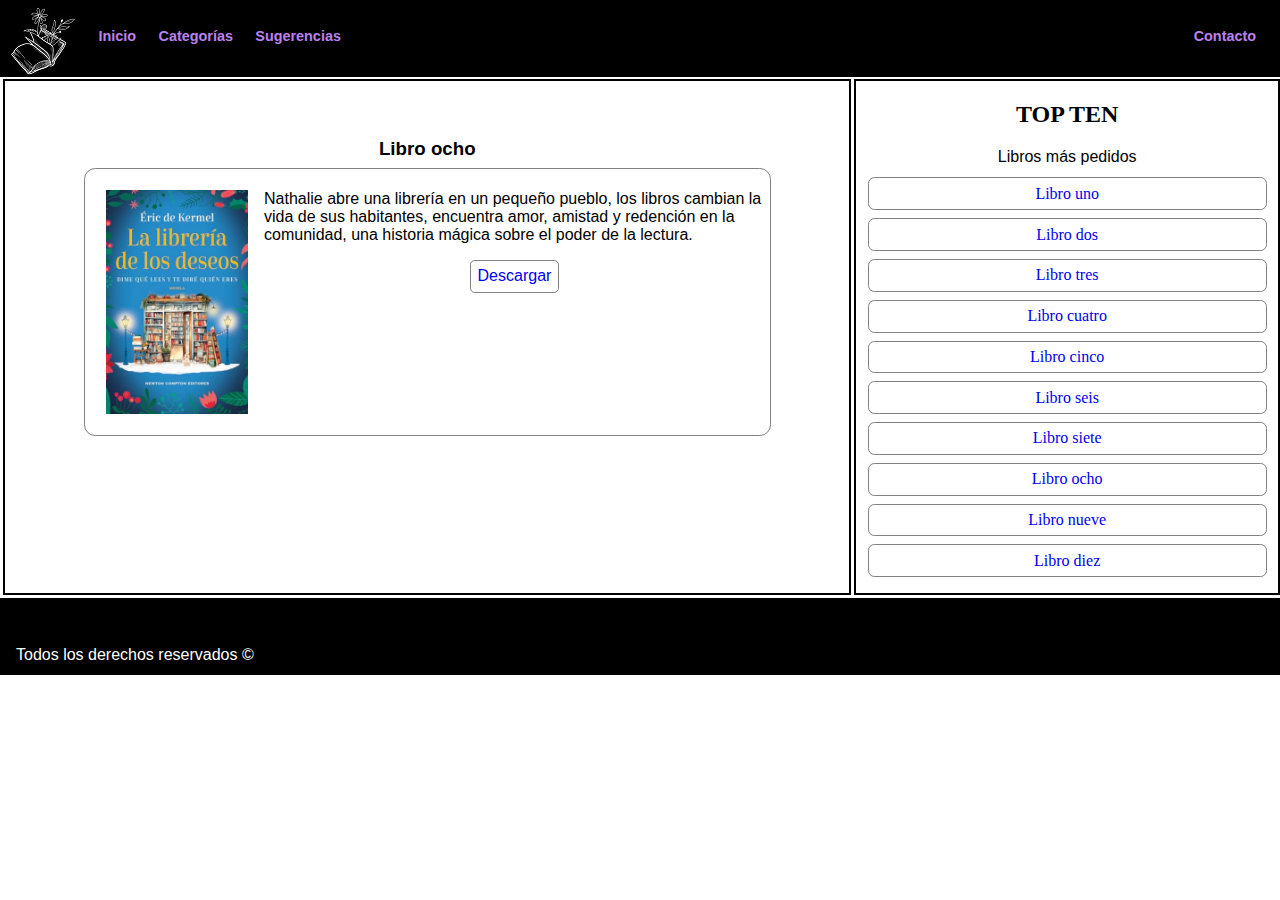
<file: trabajo-final - Macarena Aguirre/libro8.html>
<!DOCTYPE html>
<html lang="en">
<head>
    <meta charset="UTF-8">
    <meta name="viewport" content="width=device-width, initial-scale=1.0">
    <title>Document</title>
    <link rel="stylesheet" href="css/libro1.css">
</head>
<body>
    <div class="container">

        
        <header class="header">
            <nav class="nav">
              <ul>
                <li> <img style="position:relative;bottom:1.3em;" src="img/fondos/logo1.jpg" alt="Logo"></li>
                <li><a href="index.html">Inicio</a></li>
                <li><a href="categ2.html">Categorías</a></li>
                <li><a href="recomendaciones.html">Sugerencias</a></li>
               <div  class="contacto"><li><a  target="_blank" href="formulario.html">Contacto</a></li></div>
            </ul>
            </nav>
        </header>

        <aside class="aside">
            <h2>TOP TEN</h2>
            <p>Libros más pedidos</p>
            <ul>
                <li><a href="libro1.html">Libro uno</a></li>
                <li><a href="libro2.html">Libro dos</a></li>
                <li><a href="libro3.html">Libro tres</a></li>
                <li><a href="libro4.html">Libro cuatro</a></li>
                <li><a href="libro5.html">Libro cinco</a></li>
                <li><a href="libro6.html">Libro seis</a></li>
                <li><a href="libro7.html">Libro siete</a></li>
                <li><a href="libro8.html">Libro ocho</a></li>
                <li><a href="libro9.html">Libro nueve</a></li>
                <li><a href="libro10.html">Libro diez</a></li>
            </ul>
        </aside>
    
    <div class="psicologia">
        <h3 class="titulo-libro">Libro ocho</h3>
        <div class="centrar">
       
            <div class="alapar">
                
                <img class="img" src="img/crecimiento/librerDeseos.jpg" alt="alas de hierro">
               
                <div>
                  <p>Nathalie abre una librería en un pequeño pueblo, los libros cambian la vida de sus habitantes, encuentra amor, amistad y redención en la comunidad, una historia mágica sobre el poder de la lectura.</p>
                  <p class="descargar"><a href="pdf/crecimiento personal/libDeseos.pdf">Descargar</a></p>
                </div>
            </div>
    </div>
    </div>
    <footer class="footer">
        <p>Todos los derechos reservados &#169</p>
    </footer>

    </div>
</body>
</html>
</file>
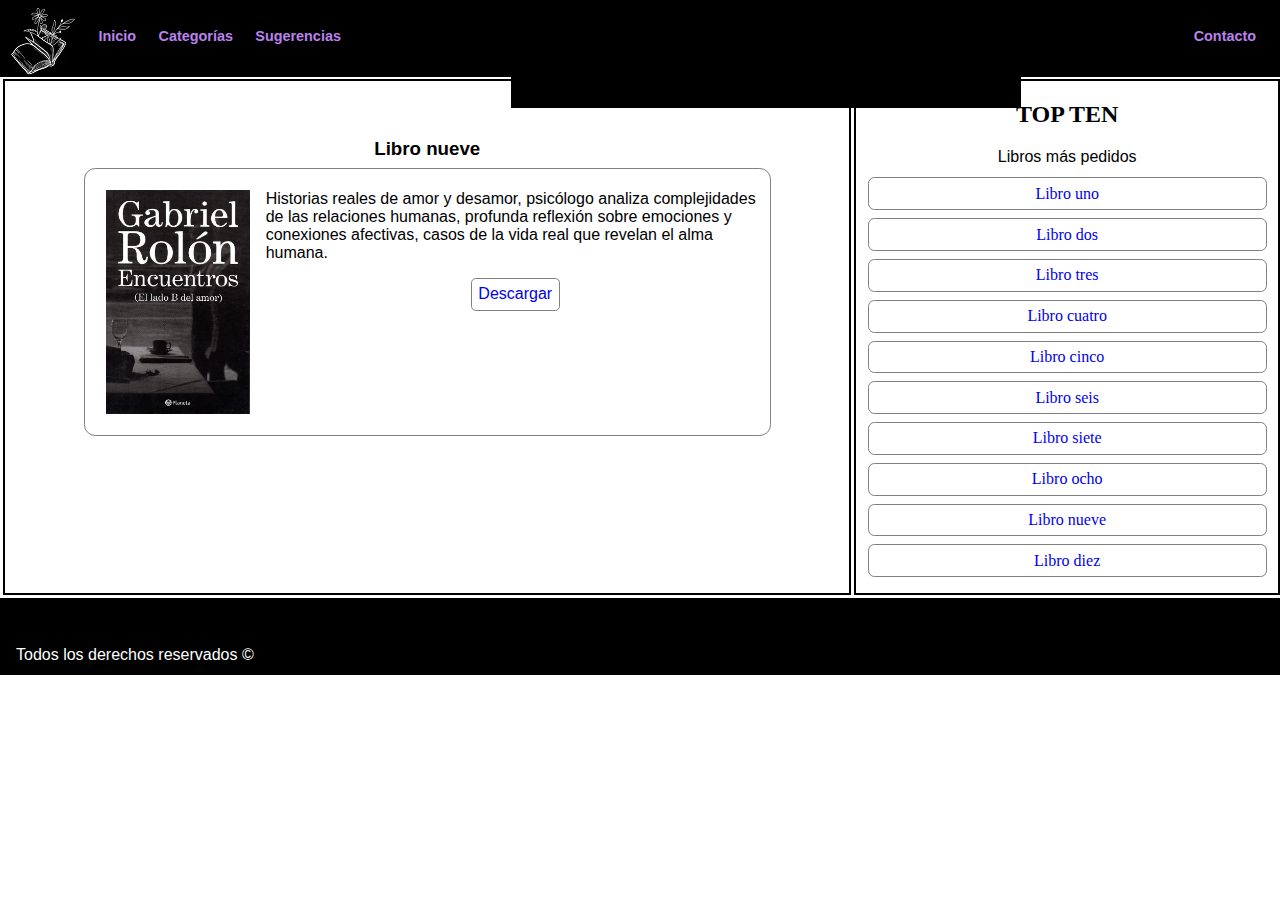
<file: trabajo-final - Macarena Aguirre/libro9.html>
<!DOCTYPE html>
<html lang="en">
<head>
    <meta charset="UTF-8">
    <meta name="viewport" content="width=device-width, initial-scale=1.0">
    <title>Document</title>
    <link rel="stylesheet" href="css/libro1.css">
</head>
<body>
    <div class="container">

        
        <header class="header">
            <nav class="nav">
              <ul>
                <li> <img style="position:relative;bottom:1.3em;" src="img/fondos/logo1.jpg" alt="Logo"></li>
                <li><a href="index.html">Inicio</a></li>
                <li><a href="categ2.html">Categorías</a></li>
                <li><a href="recomendaciones.html">Sugerencias</a></li>
               <div  class="contacto"><li><a  target="_blank" href="formulario.html">Contacto</a></li></div>
            </ul>
            </nav>
        </header>

        <aside class="aside">
            <h2>TOP TEN</h2>
            <p>Libros más pedidos</p>
            <ul>
                <li><a href="libro1.html">Libro uno</a></li>
                <li><a href="libro2.html">Libro dos</a></li>
                <li><a href="libro3.html">Libro tres</a></li>
                <li><a href="libro4.html">Libro cuatro</a></li>
                <li><a href="libro5.html">Libro cinco</a></li>
                <li><a href="libro6.html">Libro seis</a></li>
                <li><a href="libro7.html">Libro siete</a></li>
                <li><a href="libro8.html">Libro ocho</a></li>
                <li><a href="libro9.html">Libro nueve</a></li>
                <li><a href="libro10.html">Libro diez</a></li>
            </ul>
        </aside>
    
    <div class="psicologia">
        <h3 class="titulo-libro">Libro nueve</h3>
        <div class="centrar">
       
            <div class="alapar">
                
                <img class="img" src="img/psicologia/Bamor.jpg" alt="alas de hierro">
               
                <div>
                  <p>Historias reales de amor y desamor, psicólogo analiza complejidades de las relaciones humanas, profunda reflexión sobre emociones y conexiones afectivas, casos de la vida real que revelan el alma humana.</p>
                  <p class="descargar"><a href="pdf/psicologia/Encuentros El lado B del amor  Gabriel Rolon.pdf">Descargar</a></p>
                </div>
            </div>
    </div>
    </div>
    <footer class="footer">
        <p>Todos los derechos reservados &#169</p>
    </footer>

    </div>
</body>
</html>
</file>
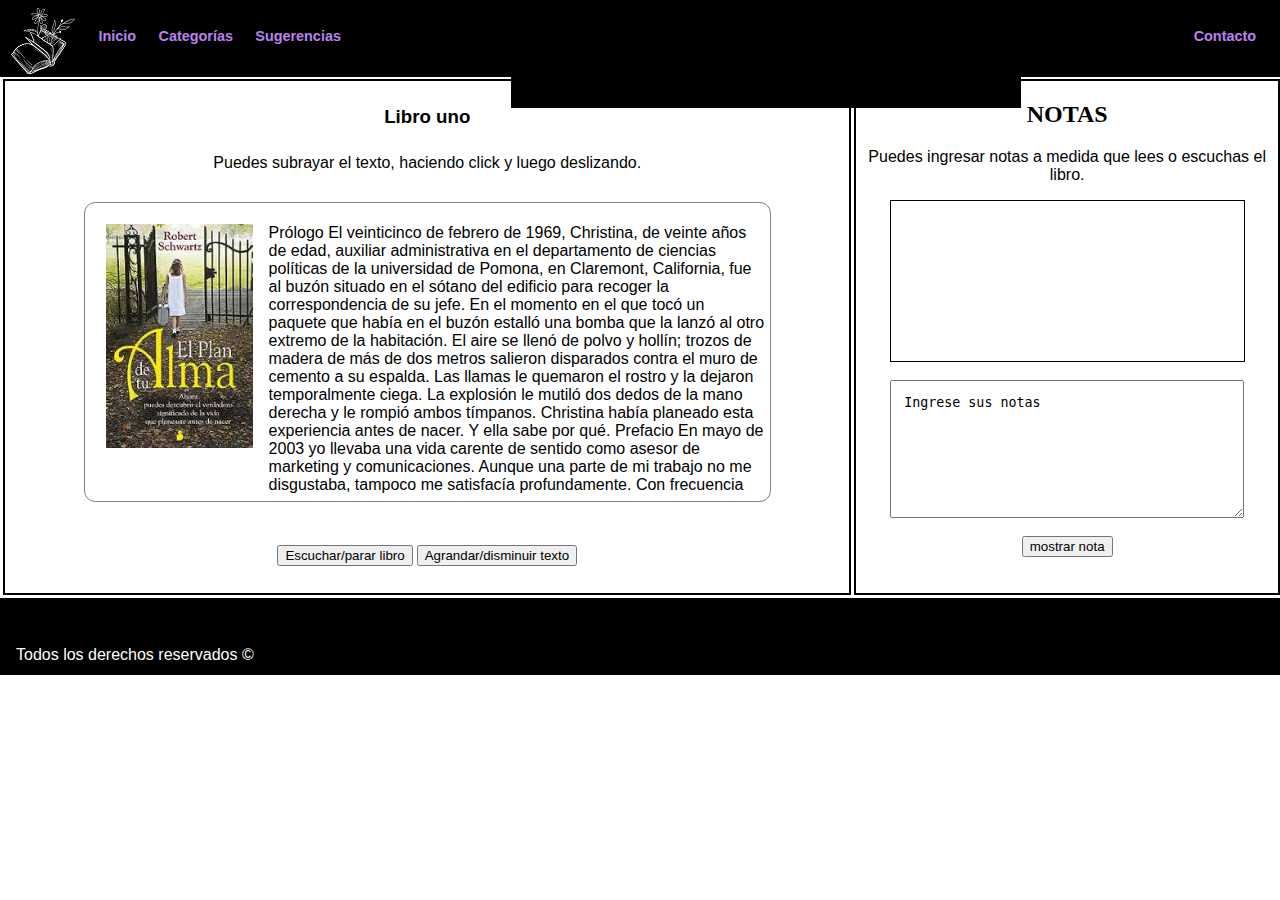
<file: trabajo-final - Macarena Aguirre/notas.html>
<!DOCTYPE html>
<html lang="en">
<head>
    <meta charset="UTF-8">
    <meta name="viewport" content="width=device-width, initial-scale=1.0">
    <title>Document</title>
    <link rel="stylesheet" href="css/notas.css">
    <script src="js/notas.js"></script>
</head>
<body>
    <div class="container">

        
        <header class="header">
            <nav class="nav">
              <ul>
                <li> <img style="position:relative;bottom:1.3em;" src="img/fondos/logo1.jpg" alt="Logo"></li>
                <li><a href="index.html">Inicio</a></li>
                <li><a href="categ2.html">Categorías</a></li>
                <li><a href="recomendaciones.html">Sugerencias</a></li>
               <div  class="contacto"><li><a  target="_blank" href="formulario.html">Contacto</a></li></div>
            </ul>
            </nav>
        </header>

        <aside class="aside">
            <h2>NOTAS</h2>
            <p>Puedes ingresar notas a medida que lees o escuchas el libro.
            </p>

           

            <div class="centrarAside">
            <div class="mostrarNotas">
           <!--Acá se van a mostrar las notas:-->
            </div>

            <br>

            <textarea id="notas">Ingrese sus notas</textarea>
            <br>
            <button onclick="mostrarNota()">mostrar nota</button>
            </div>
        </aside>

   
    
    <div class="psicologia">
        <h3 class="titulo-libro">Libro uno</h3>
        <p id="podesSubrayar">Puedes subrayar el texto, haciendo click y luego deslizando.</p>
        <div class="centrar">
       
            <div class="alapar">
                
                <img class="img" src="img/Espiritualidad/planAlma.jpg" alt="alas de hierro">
                 
                <!--donde se va a mostrar el libro:-->
                <div id="mostrarLibro">
                  <p id="libroCompleto">Prólogo

                    El veinticinco de febrero de 1969, Christina, de veinte años
                     de edad, auxiliar administrativa en
                    el departamento de ciencias políticas de la universidad de Pomona, en Claremont, California,
                    fue al buzón situado en el sótano del edificio para recoger la correspondencia de su jefe. En el
                    momento en el que tocó un paquete que había en el buzón estalló una bomba que la lanzó al
                    otro extremo de la habitación. El aire se llenó de polvo y hollín; trozos de madera de más de dos
                    metros salieron disparados contra el muro de cemento a su espalda. Las llamas le quemaron el
                    rostro y la dejaron temporalmente ciega. La explosión le mutiló dos dedos de la mano derecha y
                    le rompió ambos tímpanos.
                    Christina había planeado esta experiencia antes de nacer. Y ella sabe por qué.
                    
                    Prefacio

                    En mayo de 2003 yo llevaba una vida carente de sentido como asesor de marketing y
                    comunicaciones.
                    Aunque una parte de mi trabajo no me disgustaba, tampoco me satisfacía profundamente.
                    Con frecuencia pensaba que, si yo desapareciera de la faz de la Tierra, mis clientes ni siquiera
                    se darían cuenta; pondrían sin más a otro en mi lugar. Y lo más importante, sentía que mi vida
                    no era la expresión de mi alma. Como persona espiritual, aunque no religiosa, anhelaba hacer
                    una contribución al mundo que fuera "únicamente mía", pero no tenía ni idea de qué podría ser.
                    Había agotado las vías que generalmente se utilizan para encontrar un significado y un
                    propósito. Estaba perdido y confuso. De pronto, me vino la idea: ¿por qué no consultar a un
                    médium? Aunque mi creencia en Dios erá sólida, nunca había tenido experiencias
                    metafísicas, al menos hasta donde yo era consciente. No tenía nada que perder. Me informé
                    sobre algunos médiums, y seleccioné a alguien con quien me sintiera cómodo.
                    Mi sesión con la médium tuvo lugar el día siete de mayo de 2003. Recuerdo la fecha exacta
                    porque ese día cambió mi vida. A la médium le conté muy poco sobre mí mismo, describiendo mis
                    circunstancias sólo en términos muy generales. Ella me explicó que cada uno de nosotros
                    tenemos guías espirituales, seres con los que planeamos nuestras vidas antes de la encarnación.
                    A través de ella pude hablar con los míos. Ellos lo sabían todo sobre mí... No sólo lo que había
                    hecho, sino también lo que había pensado y sentido. Por ejemplo, se refirieron a una oración
                    concreta que había elevado a Dios unos cinco años antes.
                    En un momento especialmente difícil había rezado, "Dios, no puedo hacer esto solo. Por
                    favor, envíame ayuda". Mis guías me contaron que se me había proporcionado asistencia
                    adicional. "Tu oración fue respondida", me dijeron. Me quedé atónito.
                    Ansioso por comprender el sufrimiento que había experimentado, pregunté a mis guías sobre
                    los grandes obstáculos a los que me había tenido que enfrentar. Me explicaron que yo planeé
                    esas dificultades antes de nacer. No con el propósito de sufrir, sino por el crecimiento que me
                    aportarían. Esta información me conmocionó. Mi mente consciente no sabía nada de planificación prenatal, aunque yo, intuitivamente, sentí que sus palabras eran ciertas.
                    Aunque no me di cuenta en aquel momento, mi sesión con la médium desencadenó en mí un
                    profundo despertar espiritual.
                    Más tarde comprendería que ese despertar había sido en realidad un recordar, un recordar
                    quién soy como alma eterna y, más concretamente, qué planeé hacer en la Tierra.
                    Durante las siguientes semanas seguí con mi vida como siempre, aunque la información
                    recibida de mis guías estaba constantemente en mi mente. No sabía qué hacer con ella. Una
                    tarde me tomé un descanso del trabajo, fui a dar un paseo y tuve una experiencia incluso más
                    profunda que mi sesión con la médium. iDe repente sentí un amor abrumador e incondicional
                    por todas las personas que veía! No hay palabras que puedan adecuadamente expresar el
                    poder de aquel amor. Fue de una intensidad y una profundidad que nunca antes había experimentado, y que ni sabía que se pudiera alcanzar. Sentí un amor puro e ilimitado hacia cada
                    persona que veía (la madre que empujaba el carrito de su bebé, el taxista que esperaba un
                    pago, el niño que jugaba en la esquina, el barbero que cortaba cabello tras la ventana de su
                    barbería, etc.).
                    Aunque nunca antes había oído hablar de una experiencia así, intuitivamente supe lo que
                    estaba ocurriendo: estaba en comunión con mi alma. De hecho, mi alma estaba diciéndome,
                    
                    "Tú eres este amor". Ahora creo que mi alma me regaló esa experiencia para facilitarme el
                    trabajo que pronto comenzaría.
                    Me obsesioné con las lecturas sobre espiritualidad y metafísica. Mientras leía, pensaba con
                    frecuencia sobre la planificación prenatal. Durante toda mi vida había visto mis retos sólo como
                    sufrimientos sin sentido, y su ocurrencia como algo aleatorio y arbitrario. De haber sabido que yo
                    mismo había planeado aquellas dificultades, las habría visto con un propósito. Tan sólo ese
                    conocimiento ya habría aliviado en gran parte mi sufrimiento. Si además hubiera sabido por qué
                    las planeé, habría aprendido conscientemente las lecciones que me ofrecían. Los sentimientos de
                    miedo, ira, resentimiento, culpa, y autocompasión habrían sido reemplazados por un enfoque en el
                    crecimiento. Quizá incluso me habría sentido agradecido por tales problemas.
                    Durante aquel periodo de intenso estudio y exploración interior, conocí a una mujer que era
                    capaz de canalizar su alma, y que me permitió hablar con ella sobre la planificación prenatal. Yo
                    no sabía nada sobre canalización, por lo que cuando ella entró en trance y otra consciencia,
                    claramente distinta a la suya, comenzó a hablar a través de ella, me cogió totalmente desprevenido. En el trascurso de cinco sesiones hablé con su alma durante quince horas.
                    Estas conversaciones fueron emocionantes. Confirmaron y complementaron mis lecturas y
                    mi estudio. Su alma me habló con detalle sobre su propia planificación prenatal, las distintas
                    vivencias que habían sido consideradas, y las razones por las que algunas de ellas se
                    seleccionaron. Entonces tuve una confirmación concreta y directa de un fenómeno del que muy
                    poca gente es consciente. El dolor experimentado en mi vida me había hecho extremadamente
                    sensible al sufrimiento de los demás, y hacía que me sintiese plenamente motivado a aliviarlo.
                    Me entusiasmaba la posibilidad del potencial alivio que el hecho de tomar conciencia de la
                    planificación prenatal podía brindar a la humanidad. Sabía que la información que había
                    descubierto podía aliviar el sufrimiento, y dar a las dificultades de la vida un propósito y un
                    significado nuevos. Como resultado, decidí escribir un libro sobre este asunto para poder
                    compartir su importancia con los demás.
                    Sin embargo, la incertidumbre de dejar atrás el pasado empañó mi entusiasmo por mi
                    nuevo camino. Aunque insatisfactorio, al menos era cómodo y conocido. No obstante, seguí
                    adelante (de hecho, me sentí obligado a hacerlo) por la oportunidad de expresarme sirviendo
                    de ayuda al mundo, y por la seguridad del conocimiento adquirido al experimentar directamente
                    la conexión con mi alma.
                    Al principio pensé que la idea del libro se había originado en esta vida. Sin embargo, la
                    verdad es que sólo había recordado mi propia planificación prenatal. Trabajando con varios
                    médiums y canalizadores de gran talento, descubrí que no sólo había planeado escribir un libro
                    sobre este tema, sino que también planeé entrevistar al menos a una de las personas cuya historia
                    aparece en estas páginas. En total, tuve docenas de sesiones con médiums y canalizadores, en las
                    cuales hablé con muchos seres espirituales sabios sobre mis vivencias, y sobre la planificación
                    prenatal en general. En este libro, te ofrezco lo que ellos me enseñaron.
                    Ahora comprendo por qué planeé ciertos obstáculos para mí: quise hacer el viaje que muchos
                    de los que leerán este libro podrían igualmente haber hecho. También yo, a veces me sentí una
                    victima del universo y culpé a los demás de las cosas "malas" que me pasaban. Las dificultades y
                    los sufrimientos me parecían inútiles, y cuando no los resolvía del modo en que me hubiera
                    gustado, dudaba de mi valía. Pero con el conocimiento de la planificación prenatal, ahora me doy
                    cuenta de que es posible una perspectiva totalmente distinta sobre los retos de la vida. Al escribir
                    El plan de tu alma, me propuse enseñar lo que yo más había necesitado aprender.
                    
                    Para vivir los planes que hiciste antes de nacer hace falta valor. Mi deseo, mi más ferviente
                    anhelo, es que reconozcas el tremendo valor que muestras en cada momento de cada día
                    cuando, con cada respiración, reafirmas tu decisión de aceptar y aprender de tus propios
                    obstáculos. Con este reconocimiento, hallarás tu alma.
                    
                    Capítulo 1
                    Introducción
                    Para investigar la planificación prenatal de los retos de lavida, colaboré con cuatro
                    médiums y canalizadoras extraordinariamente dotadas. Juntos obtuvimos información sobre los
                    planes previos a la encarnación de docenas de personas, diez de las cuales comparten sus
                    historias con nosotros en este libro. En esta introducción os relataré cómo encontré a estas personas, cómo los médiums y yo estudiamos su planificación prenatal, y también lo que es la
                    mediumnidad y la canalización en general. Los fundamentos conceptuales de la planificación prenatal (esto es, las razones por las que nosotros, como almas, elegimos encarnarnos y
                    experimentar vivencias) los presentaré en el capítulo 1.

                    CÓMO ENCONTRÉ A LOS ENTREVISTADOS
                    Todos ellos contestaron a mensajes que escribí en grupos de noticias y en foros de
                    Internet. En algunos casos, pedí concretamente personas que fueran conscientes o al menos
                    que no rechazaran la posibilidad de la planificación prenatal. En otras ocasiones, expresé mi
                    interés por encontrar personas que pudieran hablar de sus vivencias dentro de un contexto
                    metafísico. A veces, simplemente pregunté por personas que quisieran conversar sobre el
                    significado espiritual que subyace en las dificultades a las que se habían enfrentado. Busqué
                    variedad y equilibrio en sus experiencias y antecedentes. Generalmente, los entrevistados dijeron
                    que les motivaba el deseo de ayudar a quienes se enfrentaban a la misma dificultad que ellos. De
                    los diez que fueron finalmente seleccionados para este libro, tres usaron seudónimos, y todos
                    afirmaron que les gustaría recibir noticias de los lectores. Encontrarás su información de
                    contacto en el apéndice A.
                    Ocho de los diez entrevistados planearon el obstáculo de su vida como una experiencia
                    principal; esto es, buscaron el reto en las etapas iniciales de su planificación prenatal y sabían
                    que era muy probable que este hecho tuviera lugar. Una de ellas (Doris, capítulo 2) planeó el reto
                    de su vida como una experiencia secundaria, lo que quiere decir que el hecho vendría
                    determinado por su respuesta a un reto anterior. Otro de ellos (Bob, capítulo 4) no seleccionó
                    sus vivencias durante la planificación prenatal inicial, sino que creó un programa de vida nuevo a
                    nivel del alma tras sufrir un suceso inesperado en su nacimiento. De los muchos planes prenatales
                    que he examinado, estos casos fueron los únicos en los que el desafío no fue diseñado como la
                    experiencia principal. He incluido estos relatos porque ilustran cómo nosotros, somos conscientes de las distintas bifurcaciones que existen en el camino del
                    crecimiento personal, y las usamos.
                    Cuando leas estos casos, probablemente te preguntarás si tú planeaste o no los
                    acontecimientos de tu propia vida. Mi investigación me lleva a pensar que la amplia mayoría de
                    los acontecimientos importantes de la vida es, efectivamente, programada.
                    En general, cuanto más profundo es el reto, más probable es que fuera elegido antes de nacer. Si
                    una experiencia concreta es lo suficientemente importante como para que te cuestiones si la
                    planeaste tú, es probable que lo hicieras. Una excepción importante, sin embargo, es la que
                    tiene que ver con las experiencias que nuestra intuición nos advierte que evitemos. Cuando ignoramos las señales de nuestra intuición nos exponemos a dificultades no planeadas; por ello,
                    debemos reconocer y atender en todo momento las "señales de peligro" internas.
                    Sin embargo, no es mi intención sugerir que todas las dificultades de la vida están
                    planeadas, ni como probabilidades ni como posibilidades.
                    Al encarnarnos tenemos libre albedrío, y podemos ejercitar nuestra libertad para crear
                    acontecimientos que no son parte de nuestra planificación prenatal. Aquí la palabra clave es
                    crear. Estoy seguro de que nosotros somos los creadores de todo lo que experimentamos, y que
                    las dificultades no planeadas suceden cuando las atraemos, porque necesitamos la sabiduría que
                    pueden engendrar (en estos casos la intuición no nos apartará de ese aprendizaje que
                    necesitamos). Nuestro crecimiento se deriva de las experiencias, las hayamos planeado, o no.
                    Por lo tanto, este libro será muy útil si te centras en por qué habrías planeado un reto concreto en
                    tu vida, y no en si lo hiciste.
                    Abordaremos la pregunta por qué al leer los casos de otras planificaciones prenatales. En
                    ellas captarás ecos de la tuya propia. Te sugiero que no limites tu lectura sólo a las historias que
                    tengan que ver con retos a los que tú o tus seres queridos os habéis enfrentado. Dificultades
                    que aparentemente son totalmente distintas pueden haber sido planeadas para enseñar
                    lecciones parecidas, o para provocar un crecimiento similar. Puedes encontrar tus motivaciones
                    como alma en el relato de alguien cuya vida es, al menos en apariencia, totalmente distinta de
                    la tuya.
                    LOS RELATOS
                    Cada relato comienza con una entrevista en la que la persona y yo nos centramos en un
                    hecho vital concreto. Debes leer estas entrevistas prestándoles mucha atención. A menudo contienen detalles que al principio parecen no estar relacionados con el reto en sí, pero que en las
                    sesiones con los médiums demostraron ser esenciales para una comprensión total. No relato
                    las historias personales completas; por lo tanto, puede que en la vida de esas personas no haga
                    referencia a ciertos espacios de tiempo.
                    Para hacer este libro tan útil como fuera posible, me concentré en acontecimientos de la
                    vida normal, y organicé los capítulos según el tipo de dificultad. En algunos aspectos, las historias se apoyan unas en otras, de modo que las primeras te proporcionarán información
                    metafísica básica que te ayudará a apreciar mejor los relatos siguientes. Por ello, te sugiero
                    leerlos en el orden que se presentan.
                    De los muchos médiums y canalizadores con los que he trabajado, considero que las cuatro
                    que aparecen en estas páginas (Deb De Bari, Glenna Dietrich, Corbie Mitleid, y Staci Wells)
                    están entre las de mayor talento. Cada una de ellas ha realizado miles de lecturas. En el
                    apéndice B tenéis toda la información para poneros en contacto con ellas.
                    
                    He tenido sesiones personales con todas ellas, y todas fueron extremadamente exactas al
                    proporcionarme información sobre mi vida que no podrían haber sabido sin tener verdaderas
                    aptitudes psíquicas, estas aptitudes son distintas en cada una de ellas. Como Corbie me explicó,
                    los médiums y canalizadores son como los profesores de una universidad: cada uno de ellos tiene
                    una especialidad concreta. Si asistes a un cóctel de la facultad de biología no te dirigirás al
                    profesor con una pregunta de sociología, ni pedirás a un becario del departamento de inglés que
                    resuelva una ecuación matemática. En lugar de ello, tienes en cuenta sus distintas áreas de
                    especialización, y aprecias lo que cada uno de ellos tiene que ofrecer.
                    A cada entrevista le sigue una o más sesiones con los médiums. Dije a los entrevistados
                    que me gustaría comenzar preguntando al médium, "¿Fue este obstáculo planeado antes de
                    nacer? Y si es así, ¿por qué?". Todos estuvieron de acuerdo en que era un buen comienzo, y las
                    preguntas que siguieron a continuación brotaron de la respuesta a esa pregunta. En algunos
                    casos durante las sesiones me permitieron realizar la mayor parte de las preguntas.
                    Generalmente, cuando la médium Staci Wells no realizaba la lectura principal, le pedí a ella
                    y a su espíritu guía que hicieran una lectura complementaría. Esta lectura servía para tres
                    funciones importantes. Primero, nos proporcionaba una confirmación adicional que el reto había
                    sido efectivamente planeado. Segundo, nos daba información más extensa sobre esa planificación. Tercero, dado que Staci tiene el don de visualizar y escuchar las sesiones de planificación
                    prenatal, todas sus lecturas (ya fueran primarias o complementarias) nos proporcionaban conversaciones reales de las mismas. Estos diálogos nos han permitido observar el sorprendente
                    reino espiritual, y nos han hecho partícipes de las esperanzas, sentimientos, y motivaciones de
                    las almas. Como podrás ver, estas conversaciones se centran exclusivamente en la planificación
                    de los retos vitales, no porque las almas no planeen otros aspectos de sus vidas, sino porque
                    Staci y yo pedimos a su guía que nos hiciera partícipes sólo de las partes más relevantes. Los
                    entrevistados estuvieron presentes en las lecturas primarias, pero no en las complementarias,
                    aunque estas lecturas se hicieron siempre con el consentimiento de esas personas. Antes de
                    cada lectura di a Staci el nombre y la fecha de nacimiento del entrevistado, datos que su espíritu
                    guía necesitaba para acceder a la información sobre esa persona.
                    En las sesiones de planificación prenatal de las que Staci fue testigo, las almas hablaban
                    en primera persona; sin embargo, en dos canalizaciones que no fueron conducidas por Staci, un
                    alma se refirió a sí misma como "nosotros". El espíritu guía de Staci nos explicó que las almas
                    que decían "yo" estaban centradas sólo en la vida que estaba siendo planeada, mientras que
                    las almas que decían "nosotros" estaban centradas en sus muchas encarnaciones anteriores.
                    Tras las sesiones con los médiums, cada relato concluye con mi comentario. En ellos me
                    baso en mis conocimientos sobre planificación prenatal y metafísica, así como en las muchas conversaciones que he tenido para desarrollar las sesiones con seres espirituales, como espíritus
                    guía y ángeles.
                    Tanto las entrevistas personales como las lecturas con los médiums han sido editadas
                    para darles más claridad; también hemos corregido la sintaxis a fin de hacerlas más inteligibles.
                    LOS MÉDIUMS Y CANALIZADORES
                    Los médiums y canalizadores reciben información de formas distintas. Si son
                    clariaudientes, escuchan los pensamientos de los seres espirituales. Cuando un médium o
                    canalizador "sintoniza" con una conciencia intangible, lo que hace es muy parecido a sintonizar
                    el dial de tu radio. Igual que cada cadena tiene una longitud de onda concreta, también la tiene
                    cada ser con el que hablan. En esos momentos tiene lugar una verdadera comunicación
                    
                    telepática. Si los médiums o canalizadores son sensitivos, tienen el don de sentir las emociones
                    de otros. Clarividencia es la capacidad de ver cosas que han pasado, o que pasarán; clarisapiencia es un conocimiento interior, con frecuencia en forma de sentimiento. El canalizador
                    suele "hacerse a un lado" para que otra conciencia pueda hablar directamente a través de él.
                    Entre Deb, Glenna, Corbie y Staci combinan estos dones proporcionándonos una valiosa
                    información sobre la planificación prenatal de los entrevistados.
                    Ciertas palabras tienen un significado especial cuando son usadas por los médiums o
                    canalizadores. Cuando dicen "Capto", "Percibo", o "Siento", podrían estar recogiendo información
                    a través de alguno de sus dones psíquicos. La gente con frecuencia dice "Siento..." cuando quiere
                    expresar una emoción. Los médiums y los canalizadores, sin embargo, usan la palabra sentir para
                    indicar una percepción que va más allá de los sentidos.
                    Los médiums y los canalizadores se comunican con una gran variedad de seres, entre ellos
                    los espíritus guía. Un espíritu guía es una entidad muy evolucionada que en la mayoría de los
                    casos (aunque no en todos) ha tenido muchas encarnaciones físicas. A través de estas
                    reencarnaciones adquirió una gran sabiduría que ahora le permite actuar como guía para
                    aquellos que estamos en el plano físico. Los espíritus guía se comunican con nosotros del mismo
                    modo en el que lo hacen nuestras almas: a través de la inspiración, de los sentimientos, de las
                    ideas, y de la intuición. Cuando tenemos un "presentimiento" sobre algo, o cuando "simplemente
                    sabemos" que algo es como es, con frecuencia se trata de comunicaciones de nuestros guías, o
                    de nuestra alma (también llamada "ser superior"). Por ejemplo, la persona que decide no tomar
                    un avión porque ha tenido el "presentimiento" de que algo ocurrirá, y de este modo evita un
                    accidente mortal. Los espíritus guía, que conocen bien nuestros planes de vida, saben si estos
                    incluyen o no accidentes de avión, y crean estas sensaciones en nosotros. En estos casos se
                    dice que el Espíritu nos susurra. La meditación es un modo poderoso de calmar la mente para
                    que podamos oír estos mensajes. Quienes practican habitualmente la meditación son capaces
                    de captar el flujo de energías no-físicas en el cuerpo, algo que describen como un sonido
                    parecido al del viento.
                    LA PLANIFICACIÓN DEL ALMA
                    Antes del nacimiento mantenemos conversaciones con nuestros espíritus guía, y con el
                    resto de almas con las que compartiremos nuestra encarnación. Comentamos las lecciones
                    que esperamos aprender, y cómo las aprenderemos. Cuando Staci accede a estas
                    
                    conversaciones y a los lugares donde se mantienen estas conversaciones, suele ver una
                    habitación en la que las almas que van a encarnarse se reúnen para hablar; una sala
                    adyacente más pequeña desde la que los guías observan la planificación, y que abandonan
                    cuando les piden consejo; y una especie de "tablero de ajedrez" u "organigrama" blanco y
                    negro que se usa para trazar los escenarios de la vida que está por empezar. Los cuadrados
                    del tablero de ajedrez son las etapas evolutivas de la vida de la persona.
                    Al principio, cuando Staci y yo comenzamos a trabajar juntos, asumí incorrectamente que
                    estas imágenes eran metáforas que habían sido puestas en su mente por su espíritu guía para
                    simbolizar conceptos y procesos más allá de la compresión humana, pero su guía me dijo más
                    tarde que esas cosas existen realmente. Me explicó que en el reino espiritual existe el acuerdo
                    entre los seres involucrados en que la planificación prenatal será llevada a cabo en un lugar
                    concreto, y que se usarán herramientas específicas como ese tablero de ajedrez. Este acuerdo
                    mutuo, expresado en pensamiento, es lo que da existencia a los instrumentos y a las
                    ubicaciones que Staci ve.
                    En una sesión, Staci me proporcionó la siguiente información sobre el lugar en el que las
                    almas realizan la planificación prenatal:
                    En este edificio particular hay ocho plantas, con ocho salas de planificación en cada planta.
                    Me ha dicho [el Espíritu] que esto se debe a que ocho es el número del karma y del destino.
                    La vibración del ocho se ha utilizado en este edificio para que sirva mejor a sus propósitos.
                    Este edificio es uno de los ocho que se extienden como pétalos de una flor en una forma
                    circular. Los edificios son rectangulares. Cada uno tiene ocho plantas, y ocho salas de planificación en el interior de cada planta. Me cuentan que hay doce grupos de edificios así en el
                    otro lado, y que la mayoría se usan para planificar las vidas en la Tierra. Dicen que muchas
                    almas prefieren volver al mismo edificio, a la misma planta, y a la misma sala si es posible.
                    Esto les proporciona una sensación de comodidad y estabilidad, y desde ese único lugar se
                    sienten más capaces de percibir el transcurso de su evolución en cada vida, y en el tiempo
                    entre ellas.
                    Cuando el espíritu guía de Staci le hace llegar la conversación de las sesiones de
                    planificación prenatal, está accediendo a los Registros Akáshicos, aunque él prefiere la
                    expresión "Libro de la Vida". Éste es un registro completo de cada una de nuestras
                    experiencias, actos, palabras, y pensamientos. Cuando los médiums proporcionan, a quienes
                    acuden a ellos, información sobre sus vidas pasadas, a menudo están accediendo a los Registros Akáshicos. El gran médium americano, Edgar Cayce, usaba estos archivos en las miles
                    de lecturas que realizó.
                    Cuando los médiums ven y hablan con seres en espíritu, con frecuencia los describen como
                    masculinos o femeninos, pero las almas son en realidad una combinación de energías masculinas
                    y femeninas. Cuando Deb ve al ser querido "fallecido" de un entrevistado con el aspecto que tenía
                    en su vida fisica, es porque esa conciencia ha elegido aparecer de ese modo. Cuando Staci ve a
                    un alma masculina o femenina en una sesión de planificación prenatal, es debido a que ese alma
                    está creando (o en cierto modo, "probándose") la energía de la próxima encarnación (algo a lo que
                    Staci y su espíritu guía se refieren como "el abrigo de la personalidad").
                    Esto mismo es lo que ocurre cuando un espíritu guía aparece como masculino o femenino. Los
                    guías tienen energías tanto masculinas como femeninas, pero pueden identificarse con más
                    intensidad con un sexo o con el otro y, por lo tanto, eligen presentarse en esa forma.
                    
                    En las sesiones de planificación, los seres espirituales usan algunos términos modernos.
                    Durante una sesión con Staci, pregunté a su espíritu guía si realmente había dicho autoestima, o
                    si ésa había sido la aproximación más cercana disponible en la mente de Staci. Me confirmó que
                    lo había hecho. A veces los guías espirituales y otros seres no-físicos hablan sin usar nuestras
                    reglas gramaticales. El guía de Staci me dijo "No siempre hablamos de un modo que
                    considerarías gramaticalmente correcto".
                    El reino del espíritu, en el que planificamos nuestras reencarnaciones y al que volveremos
                    cuando las hayamos completado, es accesible para nosotros a través de médiums y canalizadores. Son el equivalente en forma humana de los espíritus guía; son compasivos, sensibles, e
                    intuitivos exploradores del otro lado.
                    
                    Capítulo 1
                    La planificación
                    prenatal
                    Es posible que el concepto de planificación prenatal te sorprenda, sobre todo en lo que se refiere
                    a la programación de acontecimientos dolorosos. Para la mayoría de nosotros, esta noción
                    supone un modo nuevo y radicalmente distinto de ver el mundo, y nuestro propósito en él. Cuanto
                    más traumáticos son nuestros retos, más difícil puede resultar entender este concepto. Yo
                    comprendí, acepté, y finalmente adopté como propia esta idea de un modo lento y por etapas,
                    sobre todo en lo tocante a los aspectos más dolorosos de mi vida. Con cada paso, sentí la
                    curación de viejas heridas. La ira y el resentimiento se desvanecieron, y fueron reemplazados por
                    sentimientos de paz y alegría. Vi en la vida una belleza que anteriormente había permanecido
                    oculta a mis ojos.
                    Mi propósito al escribir este libro no es convencerte de la absoluta realidad de la
                    planificación prenatal, sino ofrecerte una idea que para mí ha sido de gran ayuda. Lo único que
                    te pido es que consideres esta posibilidad. No tienes que estar convencido de esta idea para
                    beneficiarte de ella. Sólo tienes que preguntarte, "¿Y si es cierto? ¿Y si realmente planeé esta
                    experiencia antes de nacer? ¿Por qué lo habría hecho?". Simplemente hacerte estas preguntas
                    dará un nuevo significado a las dificultades de tu vida, y te impulsará a un viaje hacia el
                    autodescubrimiento. Ese viaje no exige ninguna creencia concreta en lo que concierne a la
                    espiritualidad o la metafísica, sólo un cierto interés en el crecimiento personal y en la adquisición
                    de sabiduría.
                    En estas páginas leerás las historias de diez personas valientes. Aprenderás lo que
                    planearon antes de nacer, y por qué lo hicieron. El proceso para comprender la planificación
                    prenatal es parecido al que tiene lugar cuando observamos una escultura. Si quieres apreciar
                    realmente una escultura, no puedes verla desde un solo ángulo. Debes caminar a su alrededor,
                    deteniéndote en algunos puntos para mirar desde una nueva perspectiva, y observar los detalles
                    que entonces, de repente, se harán visibles.
                    Cada relato es como una de esas perspectivas. Al observar la planificación prenatal desde diez
                    ángulos distintos, conseguirás una comprensión más completa e integral de la que tendrías sólo
                    con la observación de una o dos de sus facetas, o con una conversación estrictamente teórica
                    sobre este tema.
                    Te animo a leer las historias con el corazón. El corazón posee un conocimiento más elevado
                    y una sabiduría mayor que la mente. El análisis intelectual sólo te serviría hasta cierto punto.
                    
                    Estos relatos deben ser sentidos. Cuando tú, como alma eterna, planeaste tu vida actual, no te
                    preocupaste por los conocimientos que podría adquirir tu mente. En lugar de eso, querías
                    experimentar los sentimientos que generaría una vida en la dimensión física. Las dificultades de
                    la vida son un medio especialmente poderoso para crear sentimientos que son, por otra parte,
                    vitales para el autoconocimiento del alma. Estos sentimientos no pueden ser comprendidos por la
                    mente; de hecho, la mente es una barrera. En muchos sentidos, la vida es un viaje que va
                    desde la cabeza hasta el corazón. Planeamos las dificultades de nuestra vida para facilitar este
                    viaje, para abrir nuestros corazones y de este modo poder conocerlos, y valorarlos mejor.
                    La empatía es la llave que abre la puerta del corazón, y hará posible que comprendas estos
                    relatos y su significado espiritual. Al igual que fue necesario que las personas que aparecen en
                    este libro reunieran el valor suficiente para planear sus vidas y para compartirlas contigo, será
                    necesario que tú también reúnas el valor para empatizar con ellos. Yo creo que la empatía es
                    curativa. Si buscas la sanación, descubrirás que tu valentía será recompensada.
                    Este capítulo te proporcionará la información necesaria para apreciar los aspectos
                    metafísicos de los relatos. Si no estás familiarizado con la metafísica, algunas de estas ideas
                    pueden parecerte inusuales, igual que me ocurrió a mí. Te pido paciencia. Cuando las veas
                    ilustradas en estos relatos, adquirirán un significado y una validez mayor, y más aun cuando las
                    apliques a tus propias vivencias. Este capítulo te dará, además, una visión general de los
                    puntos comunes que he encontrado en los proyectos de vida de los entrevistados. Con esto
                    obtendrás los cimientos sobre los que asentar la sabiduría que estas personas han compartido
                    contigo.
                    POR QUÉ NOS REENCARNAMOS
                    La planificación que hacemos antes de nacer es detallada, y tiene un gran alcance. Incluye
                    la selección de situaciones vitales, pero va mucho más allá. Nosotros elegimos a nuestros
                    padres (y ellos nos eligen a nosotros), elegimos cuándo y dónde nos reencarnaremos, las
                    escuelas a las que asistiremos, los hogares en los que viviremos, la gente a la que conoceremos,
                    y las relaciones que tendremos. Si tienes la sensación de que ya conocías a alguien a quien
                    acaban de presentarte, es posible que sea verdad. Probablemente, esa persona fue parte de tu
                    planificación prenatal. Cuando un lugar, un nombre, una imagen o una frase te resulta familiar la
                    primera vez que lo ves o lo oyes, esa familiaridad es, a menudo, un vago recuerdo de lo que se
                    planeó antes de la encarnación. En muchas sesiones de planificación, usamos el nombre y
                    tomamos la apariencia física que tendremos después de nacer. Tales prácticas nos ayudan a
                    reconocernos unos a otros en el plano físico. El sentimiento de déjá vu se atribuye a menudo a un
                    suceso de una vida pasada, pero muchas sensaciones de déjá vu son, en realidad, recuerdos de
                    planes prenatales.
                    Cuando entramos en el plano terrestre, olvidamos nuestro origen espiritual. Antes de la
                    encarnación sabemos que esta amnesia autoinducida tendrá lugar. La expresión "tras el velo"
                    se refiere a este estado de falta de memoria. Como alma divina, olvidas tu verdadera identidad
                    porque al recordarla más tarde lograrás un conocimiento mucho más profundo de ti mismo.
                    Para obtener esta profunda conciencia, tenemos que abandonar el reino espiritual (un lugar de
                    alegría, paz y amor), porque allí no experimentamos ningún contraste. Y sin contraste, no
                    podemos conocernos totalmente.
                    Imagínate un mundo en el que sólo hay luz. Si nunca has experimentado la oscuridad, ¿cómo
                    podrías comprender y apreciar la luz? Es el contraste entre luz y oscuridad lo que lleva a un
                    conocimiento más profundo. El plano físico nos proporciona este contraste porque es un
                    
                    mundo de dualidad: arriba y abajo, caliente y frío, bueno y malo. El dolor en la dualidad nos
                    permite apreciar mejor la alegría. El caos de la Tierra aumenta nuestra apreciación de la paz. El
                    odio que podemos encontrar profundiza nuestra comprensión del amor. Si nunca hemos
                    experimentado estos aspectos de la humanidad, ¿cómo podríamos reconocer nuestra
                    divinidad?
                    Imagina que provienes de un lugar en el que suena la música más bella que jamás fuera
                    creada. Es una música arrebatadora, deslumbrante. La has escuchado siempre, durante
                    toda tu vida. Nunca ha estado ausente, ni ha estado presente ninguna otra música. Un día te
                    das cuenta de que, como siempre la has oído, nunca la has escuchado realmente. Es decir,
                    que nunca la has valorado, porque no has conocido otra cosa. Por ello, decides que te gustaría
                    poder valorar esta música. ¿Cómo podrías hacerlo?
                    Una forma de hacerlo sería ir a un lugar en el que la música de tu Hogar no exista. Quizá en
                    este sitio suene una música distinta, una música que contenga notas discordantes, o estrofas
                    estridentes. Este contraste te provocaría una nueva apreciación de la música que has escuchado
                    siempre en tu Hogar.
                    Otra forma sería ir a un lugar en el que la música de tu Hogar no exista, e intentar recrearla
                    de memoria. La experiencia de componer esos magníficos sonidos te daría una comprensión
                    incluso más profunda de su belleza.
                    Existe una tercera posibilidad, una mucho más desafiante, pero que además contiene una
                    mayor recompensa. Se te ocurre pensar que podrías obtener un conocimiento realmente
                    profundo si fueras a un lugar en el que la música de tu Hogar no sonara, y una vez allí
                    intentaras recrearla pero sólo después de haber olvidado cómo sonaba. La experiencia de
                    recordar, y después componer la extraordinaria sinfonía de tu Hogar produciría el más rico,
                    pleno, y extenso conocimiento de su grandeza.
                    Y con esta misma valentía viajas al mundo que ofrece la tercera opción. Allí escuchas una música
                    que, al carecer de memoria, crees que es la única que has oído siempre. Algunas canciones son
                    adorables, pero otras aporrean tus oídos con sus disonancias. Estos tonos desagradables
                    fomentan el deseo en tu interior (y, finalmente, la resolución) de crear una música original .
                    Pronto empiezas a escribir tus propias composiciones. Al principio, te distrae la estridente
                    música de este mundo nuevo. Sin embargo, con el tiempo, a medida que te apartas del estrépito
                    externo y escuchas las melodías de tu corazón, tus creaciones musicales se hacen más bellas.
                    Finalmente compones una obra maestra, y cuando la terminas recuerdas algo: la obra maestra
                    que has escrito es la misma música que sonaba en tu Hogar. Y este recuerdo desencadena
                    otro: Tú eres esa música. No es algo que oíste fuera de ti mismo; la música eres tú, y tú eres la
                    música. Y al crearte a ti mismo en un nuevo lugar, llegas a conocerte de un modo que no
                    hubiera sido posible si no hubieras dejado tu Hogar.
                    Ésta es la experiencia que desea el alma. El alma es una chispa Divina; la personalidad (el ser
                    humano) es una parte de la energía del alma en cuerpo físico. La personalidad consiste en unos
                    rasgos temporales que existen sólo durante la vida física, y un núcleo inmortal que se reúne con el
                    alma después de la muerte. El alma es algo mucho mayor que la personalidad, aunque cada
                    personalidad es vital para el alma, y muy apreciada por ella.
                    En gran medida, la personalidad tiene libre albedrío. Los desafíos de la vida pueden ser, por
                    tanto, aceptados o rechazados.
                    
                    La vida en la Tierra es una etapa en la que la personalidad se ciñe o se desvía del guión que
                    fue escrito antes del nacimiento. Nosotros elegimos cómo respondemos: con ira y amargura, o
                    con amor y compasión. Cuando nos damos cuenta de que somos nosotros mismos quienes
                    hemos planeado nuestras dificultades, la elección es mucho más clara y más fácil de hacer.
                    Mientras estamos en el cuerpo físico, nuestra alma se comunica con nosotros a través de
                    los sentimientos. Sentimientos como alegría, paz y emoción nos recuerdan que estamos actuando y pensando de un modo consecuente con nuestra verdadera naturaleza como almas
                    amorosas. Sentimientos como el miedo y la duda nos sugieren que no lo estamos haciendo.
                    Nuestros cuerpos son receptores (y transmisores) de energía extremadamente sensibles que
                    nos dicen, a través de los sentimientos, si hay acuerdo o desacuerdo entre lo que realmente
                    somos, y el modo en el que nos estamos comportando.
                    POR QUÉ PLANEAMOS DESAFÍOS
                    Las dificultades de la vida existen para que podamos experimentar quiénes no somos, antes
                    de recordar quiénes somos realmente. Es decir, en nuestra vida terrenal exploramos los sonidos
                    discordantes antes de recrear las sinfonías de nuestro Hogar. Este patrón me quedó claro
                    mientras llevaba a cabo la investigación para este libro. Yo llamo a esos programas de vida
                    "planes de aprendizaje a través de los opuestos".
                    Por ejemplo, un alma profundamente compasiva que desea llegar a conocer en profundidad
                    la compasión puede elegir encarnarse en una familia disfuncional. Al ser tratada sin compasión,
                    llegará a apreciar la compasión más profundamente. La ausencia de algo es lo que mejor nos
                    enseña su valor y su significado. La falta de compasión en el mundo exterior la obligará a
                    dirigirse al interior, donde recordará su propia compasión. El contraste entre la falta de
                    compasión en el mundo físico y su compasión interna le proporcionará una comprensión más
                    profunda de la compasión y, por tanto, de sí misma. Desde la perspectiva del alma, el dolor
                    inherente a este proceso de aprendizaje es temporal y breve, pero la sabiduría que resulta del
                    mismo es, literalmente, eterna. El aprendizaje a través de los opuestos está presente en cada
                    relato de este libro.
                    Recordar quiénes somos realmente (almas majestuosas, trascendentes y eternas) es un
                    modo de superar los desafíos de nuestra vida. Por ejemplo, una persona que se identifica con
                    su cuerpo sentirá una enorme angustia si éste resulta gravemente dañado. Otra persona cuyo
                    cuerpo soporte el mismo daño, pero que se identifique con el alma, experimentará un sufrimiento
                    mucho menor. Ya que nuestras dificultades provocan que recordemos que somos almas, el
                    mismo suceso que inicialmente nos causó sufrimiento puede, al final, aliviarlo. Cambiar el
                    concepto de uno mismo, dejar de pensar que somos sólo nuestro cuerpo-personalidad, y
                    comenzar a creer que somos almas, quizá no reducirá el dolor, pero aliviará el sufrimiento. Ese
                    despertar es el propósito y uno de los profundos beneficios de los desafíos de nuestra vida. El
                    despertar revitaliza nuestra pasión por la vida, la misma que sentimos antes de reencarnamos.
                    Es, sencillamente, un motivo de celebración.
                    Cuando despertamos o respondemos positivamente a nuestros retos y obstáculos, trazamos
                    un "camino energético" que hace que para otros sea más fácil sobrellevar los suyos, y sanarse
                    gracias a ellos. Esta idea se basa en la premisa de que todos estamos energéticamente
                    conectados, y que nos vemos afectados por los demás. Los relatos incluidos en este libro indican
                    que cada uno de nosotros puede provocar un impacto mucho mayor de lo que imaginamos.
                    Nuestra capacidad para afectar al mundo de una forma tan contundente es una oportunidad
                    maravillosa y al mismo tiempo una enorme responsabilidad.
                    
                    Cada uno de nosotros es una semilla que fue sembrada en la vibración de nuestro mundo
                    actual. Cuando elevamos nuestras propias frecuencias por el crecimiento que nos provocan los
                    acontecimientos de la vida, elevamos la frecuencia del mundo desde el interior. Como una gota de
                    tinte añadida a un vaso de agua, cada persona altera el color por completo. Cuando creamos
                    sensaciones de alegría, incluso si lo hacemos mientras vivimos solos en la cima de una montaña,
                    emitimos una frecuencia que hace que, para los demás, resulte más fácil estar alegre. Cuando
                    creamos sensaciones de paz, irradiamos una energía que ayuda a que terminen las guerras.
                    Cuando amamos, hacemos que amar sea más sencillo para los demás, tanto para los que
                    conocemos como para aquellos que nunca llegarán a saber de nosotros. Quienes somos es, por
                    tanto, algo mucho más importante que cualquier cosa que vayamos a hacer nunca.
                    En el capítulo 7 conocerás a Christina y a su espíritu guía, Cassandra. Cassandra dijo esto
                    sobre el camino energético:
                    Cuando aceptamos un acontecimiento vital concreto, recibimos la energía curativa de
                    aquellos que han hecho ese viaje antes. El sendero de luz está pavimentado con una compasión
                    y un amor sanador que eleva la frecuencia de la persona que camina por él [tras nosotros].
                    Aprender y sanar por un acontecimiento vital concreto eleva el campo aúrico de aquellos
                    que han sobrevivido a él. Otros, en su presencia, sabrán que tienen algo que los llena de
                    esperanza y fe. La experiencia no tiene por qué ser la misma. La frecuencia sanadora puede
                    empujar al alma hacia delante, pero el alma receptora debe estar preparada para hacerlo.
                    Incluso si la forma física [del receptor] no cambia o "sana" según los estándares de la Tierra, el
                    alma asciende.
                    El sufrimiento es un regalo de proporciones inmensas, tanto para el alma, como para
                    los demás elegidos a los que se les permite ayudarle en su viaje de sanción. El lenguaje del
                    sufrimiento es una frecuencia en sí misma. Está en los ojos, en los corazones y en la mente de
                    los que están en ella. Es profundo y mundano al mismo tiempo. Míralo, créelo, e imparte amor y
                    compasión a aquellos que los necesitan. Los pequeños actos de consciencia y amabilidad hacen
                    que la sanación sea posible. Los pensamientos de belleza y gracia pueden ser proyectados y
                    percibidos incluso a distancia por aquellos a los que pueden beneficiar.
                    Del mismo modo que nuestro impacto energético se extiende a través de esta dimensión, lo
                    hace también en otras dimensiones. Verás referencias a las dimensiones "superior" e "inferior".
                    Superior no significa que sea mejor, e inferior no implica que sea peor. Estos términos se
                    refieren solamente a la frecuencia. Las dimensiones superiores vibran a frecuencias más
                    rápidas que la nuestra, y por tanto no son físicas, pero solapan e incorporan dimensiones
                    inferiores. En resumen, todo es uno. Por esto, nuestras frecuencias individuales, ya sean de
                    amor o de miedo, fluyen constantemente hacia el exterior, afectando por igual a los seres
                    espirituales como a otras personas que pueden estar en cualquier parte, incluso lejos de
                    nosotros.
                    Cuando leas los relatos, es aconsejable que tengas en mente las limitaciones que el
                    lenguaje tiene a la hora de explicar algunos conceptos. Por ejemplo, a veces diré que la gente
                    "viene del" reino espiritual cuando se encarna, y que "vuelve a" ese reino después de la muerte
                    del cuerpo. Estas palabras y otras parecidas indican un cambio en la percepción, no en el lugar.
                    No intentan plantean una separación entre las dimensiones. La encarnación no nos aparta
                    literalmente de nuestro Hogar eterno; en lugar de ello, sencillamente limita nuestra capacidad
                    para ver la parte intangible del mismo. La muerte, es la disolución del velo que nos oculta el reino
                    espiritual.
                    
                    Los conceptos de unidad y separación son importantes para poder comprender
                    completamente por qué elegimos experimentar dificultades en nuestra vida. Cuando estamos en
                    espíritu, tenemos una conciencia continua de nuestro enlace inseparable con todos los demás
                    seres. Sabemos que somos uno con los demás y, por supuesto, con la totalidad de la creación. La
                    compasión incondicional y la empatía forman parte de nuestra naturaleza. Aunque tenemos
                    identidades individuales, no nos percibimos separados del resto de individuos. Este concepto
                    fundamental resulta paradójico para el cerebro humano que, por su propia estructura, percibe la
                    ilusión de separación. Cuando, como almas, proyectamos una parte de nuestra energía en los
                    cuerpos físicos, intencionadamente centramos nuestra atención en el cuerpo, bloqueando de ese
                    modo la percepción de la unidad. Ser capaces de estrechar nuestra percepción nos permite
                    planear vidas en las que interpretamos papeles predefinidos, y por lo tanto proporcionando
                    vivencias y retos a otros. Esperamos poder responder a esos retos con amor. Si somos capaces
                    de hacerlo, después de la vida física volveremos al espíritu con una comprensión más profunda
                    de la compasión, de la empatía, y de la unidad que temporalmente habíamos ocultado a nuestra
                    propia consciencia.
                    Como indican los relatos, planeamos las dificultades de nuestra vida para alcanzar objetivos
                    concretos. El objetivo común es la sanación; concretamente la sanación de las energías
                    "negativas" que han quedado sin resolver en vidas pasadas.
                    Digamos, por ejemplo, que una persona estuvo consumida por el miedo durante una
                    encarnación. Al final de esa vida, el individuo puede conservar restos de la energía del miedo,
                    especialmente si la persona murió mientras experimentaba un gran miedo. La energía de baja
                    frecuencia del miedo no se puede transportar totalmente a la frecuencia superior del reino
                    espiritual donde reside el alma, aunque un residuo energético sí podría cruzar. El individuo siente
                    esta energía y planea una nueva vida en la que se sanará a través de la expresión del amor.
                    También planeamos actitudes para equilibrar el karma. El karma a veces se conceptualiza
                    como una deuda cósmica, pero también puede ser descrito como una energía desequilibrada con
                    otro individuo. Generalmente tenemos karma con miembros de nuestro grupo de almas: otros en
                    la misma fase evolutiva con quienes hemos compartido muchas vidas. En esas vidas pasadas,
                    hemos interpretado los papeles de marido, esposa, hija, hijo, hermano, hermana, madre, padre,
                    amigo íntimo, y enemigo mortal con las mismas almas. Recuerdo el relato real de un padre que
                    estaba leyendo un cuento antes de dormir a su hija pequeña. Cuando terminó, ella sonrió y dijo,
                    "Papá, ¿te acuerdas de cuando eras mi hijo, y yo era tu mamá, y te leía cuentos antes de dormir?".
                    Un alma del grupo podría, por ejemplo, haber tenido una encarnación en la que hubiera
                    pasado muchos años cuidando de alguien físicamente enfermo. Si el alma que interpretó el
                    papel de cuidador planea después una vida en la que tenga el desafío de la enfermedad, el alma
                    que recibió los cuidados podría buscar equilibrar aquel intercambio energético ofreciéndose a
                    cuidarlo. En cuerpo, sin embargo, ninguna de las almas recordará el plan. La que eligió ser el
                    cuidador podría sentirse abrumada por la necesidad de hacerse cargo de otra persona, quizá
                    incluso podría verlo como un castigo por sus malos actos en una vida pasada. En realidad, sin
                    embargo, no es un castigo; sólo es un deseo de equilibrar el karma. Del mismo modo que hemos
                    ideado nosotros los papeles que interpretamos, tampoco somos víctimas. No hay nadie a quien
                    culpar; de hecho, no hay culpa. El universo no nos castiga haciendo que nos ocurran cosas
                    "malas". Como la gravedad, el karma es una ley neutral e impersonal. Si tropezamos y caemos,
                    no culpamos a la gravedad ni nos sentimos victimas o castigados por ella. Cuando nos damos
                    cuenta de que el karma opera del mismo modo, los sentimientos de culpa, victimización y castigo
                    respecto a los desafíos vitales se disipan, y entonces comprendemos lo que habíamos esperado
                    aprender, y valoramos de un nuevo modo los desafíos que expanden nuestras almas.
                    
                    Comprender el karma nos ayuda a ir más allá de nuestros prejuicios, concretamente en lo
                    que se refiere a aquellos que han experimentado grandes traumas o percances como la adicción
                    a las drogas, o la indigencia. Generalmente, estos individuos están viviendo sus encarnaciones y
                    equilibrando las energías de sus vidas pasadas tal y como lo habían planeado. Sus vidas, que
                    muchas veces son etiquetadas como "fracasos" desde el punto de vista de la personalidad, a
                    menudo son éxitos rotundos desde la perspectiva del alma.
                    La mayor parte de las almas planean estas dificultades vitales para que sean de utilidad a
                    otros. Este deseo es un aspecto fundamental de nuestra verdadera naturaleza como almas eternas. Cuando estamos en espíritu y somos conscientes de nuestra unidad con los demás, vemos
                    el servicio como un propósito básico de la vida, y las oportunidades para servir como enormes
                    bendiciones. Ya que son almas que están equilibrando su karma, muchos de aquellos que
                    parecen llevar vidas difíciles están, realmente, realizando actos de servicio. Un alma podría
                    planear, por ejemplo, experimentar el alcoholismo para que otros puedan expresar compasión, y
                    así conocerse mejor a sí mismos. Los alcohólicos y otros que nos facilitan las experiencias que
                    buscamos, tienen que soportar algunas de las críticas más duras de la sociedad. ¡Ojalá más
                    gente supiera esto!
                    Un trabajador de la luz es alguien cuyo plan de vida está especialmente orientado al
                    servicio. En general, el término se aplica a cualquiera que esté decidido a ayudar a los demás.
                    Aunque no es necesario haber planeado grandes retos para ser un trabajador de la luz, muchos
                    lo han hecho precisamente con la intención de superar esas dificultades para el beneficio de toda
                    la sociedad. Este tipo de trazado vital no es mejor (ni peor) que cualquier otro. De hecho, dado
                    el enorme número de reencarnaciones que cada uno de nosotros planeamos, muchos
                    interpretarán este papel en algún momento.
                    Naturalmente, planeamos las dificultades de la vida, en parte, para nuestro propio
                    crecimiento personal. Como almas, aprendemos mucho entre las encarnaciones, pero
                    asimilamos las lecciones más profundamente en el plano físico. Aprender mientras estamos en
                    espíritu es similar a un trabajo de clase; la vida en la Tierra es el campo de estudio en el que
                    aplicamos, probamos, y perfeccionamos ese conocimiento. Es una poderosa experiencia para
                    el alma.
                    Finalmente, a pesar de las vivencias concretas que contengan, todos los programas vitales
                    que he examinado estaban basados en el amor. Cada alma estaba motivada por un deseo de
                    dar y recibir amor, libre e incondicionalmente, incluso en aquellos casos en los que el alma había
                    acordado interpretar un papel "negativo" para estimular el crecimiento de otro individuo. Muchas
                    almas estaban motivadas también por un deseo de recordar el propio amor. Literalmente, somos
                    amor. Baso esta afirmación no sólo en mi investigación, sino también en mi experiencia personal
                    directa: la revelación de mi alma que describí en el prefacio. Las dificultades vitales nos dan la
                    oportunidad de expresar amor, y de este modo conocernos más profundamente a nosotros
                    mismos como amor, en todas sus muchas facetas: empatía, perdón, paciencia, aceptación, valor,
                    equilibrio, y confianza. Nuestra experiencia terrenal como amor también toma la forma de
                    comprensión, serenidad, fe, gratitud y humildad, entre otras virtudes. El amor es el tema principal
                    de la planificación prenatal y, por tanto, el tema principal de este libro.
                    Al entrar en el plano físico, somos un amor que se oculta temporalmente a sí mismo.
                    Cuando recordamos quienes somos realmente, nuestra luz interior, nuestro amor, brilla para
                    que todos lo vean.
                    Yo creo que ésa es la razón por la que estamos aquí.
                    26
                    </p>
                </div>
                
            </div>
             
            <span>
            <button id="hablar" onclick="hablar()">Escuchar/parar libro</button>
            <button id="aumentar" onclick="aumentarTamanioTexto()">Agrandar/disminuir texto</button>
            </span>
        </div>
    </div>
    <footer class="footer">
        <p>Todos los derechos reservados &#169</p>
    </footer>

    </div>
</body>
</html>
</file>
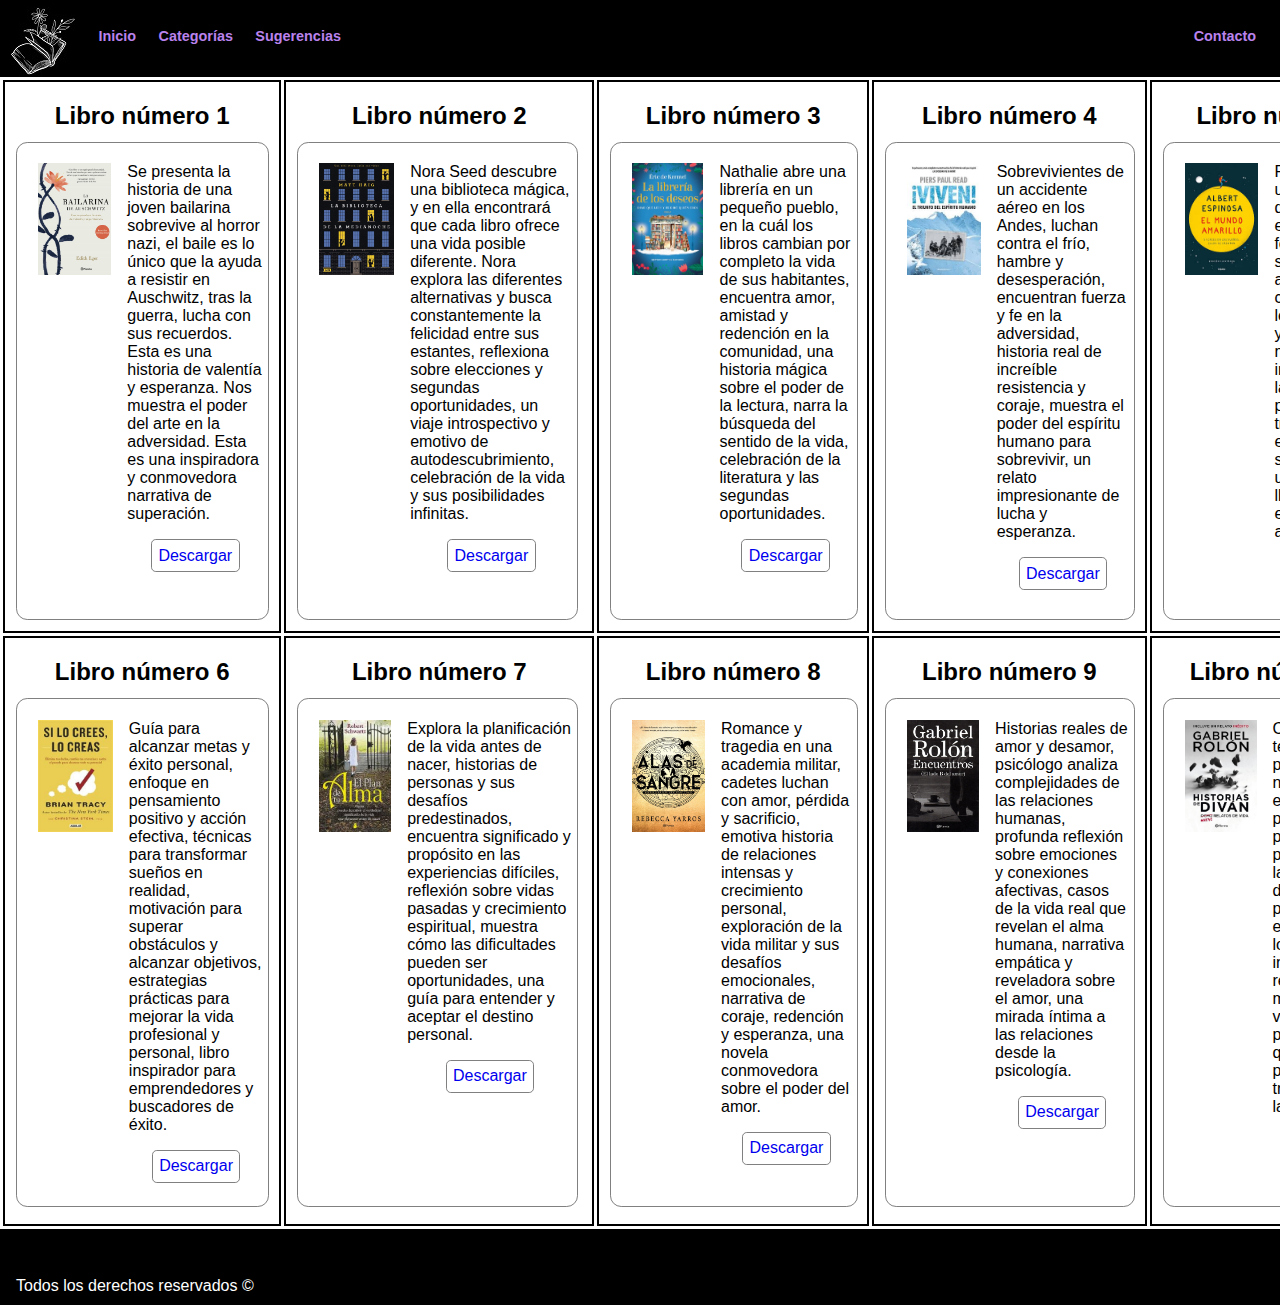
<file: trabajo-final - Macarena Aguirre/recomendaciones.html>
<!DOCTYPE html>
<html lang="en">
<head>
    <meta charset="UTF-8">
    <meta name="viewport" content="width=device-width, initial-scale=1.0">
    <title>Document</title>
    <link rel="stylesheet" href="css/recomendaciones.css">
</head>
<body>
    <div class="container">
    <header class="header">
        <nav class="nav">
            <ul>
                <li> <img style="position:relative;bottom:1.3em;"  src="img/fondos/logo1.jpg" alt="Logo"></li>
                <li><a href="index.html">Inicio</a></li>
                <li><a href="categ2.html">Categorías</a></li>
                <li><a href="recomendaciones.html">Sugerencias</a></li>
               <div  class="contacto"><li><a  target="_blank" href="formulario.html">Contacto</a></li></div>
            </ul>
        </nav>
    </header>

   
    <div class="uno">
        <h2>Libro número 1</h2>
       

        <div class="alapar">

            <img class="img" src="img/crecimiento/bailarina.jpg" alt="alas de hierro">
           
            <div>
             <p>Se presenta la historia de una joven bailarina sobrevive al horror nazi, el baile es lo único que la ayuda a resistir en Auschwitz, tras la guerra, lucha con sus recuerdos. Esta es una historia de valentía y esperanza. Nos muestra el poder del arte en la adversidad. Esta es una inspiradora y conmovedora narrativa de superación.</p>
              <p class="descargar"><a href="pdf/crecimiento personal/bailarina.pdf">Descargar</a></p>
            </div>
        </div>

      
    </div>

    <div class="dos">
        <h2>Libro número 2</h2>
       

        <div class="alapar">

            <img class="img" src="img/crecimiento/bibMed.jpg" alt="alas de hierro">
           
            <div>
              <p>Nora Seed descubre una biblioteca mágica, y en ella encontrará que cada libro ofrece una vida posible diferente. Nora explora las diferentes alternativas y busca constantemente la felicidad entre sus estantes, reflexiona sobre elecciones y segundas oportunidades, un viaje introspectivo y emotivo de autodescubrimiento, celebración de la vida y sus posibilidades infinitas.</p>
              <p class="descargar"><a href="pdf/crecimiento personal/bibMedianoche.pdf">Descargar</a></p>
            </div>
        </div>

    </div>
    <div class="tres">
        <h2>Libro número 3</h2>
      

        <div class="alapar">

            <img class="img" src="img/crecimiento/librerDeseos.jpg" alt="alas de hierro">
           
            <div>
              <p>Nathalie abre una librería en un pequeño pueblo, en la cuál los libros cambian por completo la vida de sus habitantes, encuentra amor, amistad y redención en la comunidad, una historia mágica sobre el poder de la lectura, narra la búsqueda del sentido de la vida, celebración de la literatura y las segundas oportunidades.</p>
              <p class="descargar"><a href="pdf/crecimiento personal/libDeseos.pdf">Descargar</a></p>
            </div>
        </div>

    </div>
    <div class="cuatro">
        <h2>Libro número 4</h2>
        

        <div class="alapar">

            <img class="img" src="img/crecimiento/viven.jpg" alt="alas de hierro">
           
            <div>
              <p>Sobrevivientes de un accidente aéreo en los Andes, luchan contra el frío, hambre y desesperación, encuentran fuerza y fe en la adversidad, historia real de increíble resistencia y coraje, muestra el poder del espíritu humano para sobrevivir, un relato impresionante de lucha y esperanza.</p>
              <p class="descargar"><a href="pdf/crecimiento personal/viven.pdf">Descargar</a></p>
            </div>
        </div>

    </div>
    <div class="cinco">
        <h2>Libro número 5</h2>
        

        <div class="alapar">

            <img class="img" src="img/crecimiento/mundoAmarillo.jpg" alt="alas de hierro">
           
            <div>
              <p>Reflexiones de un sobreviviente de cáncer infantil, encuentra felicidad y sentido en la adversidad, comparte lecciones de vida y optimismo, mensaje inspirador sobre la superación personal, el autor transforma su experiencia en sabiduría universal, libro lleno de esperanza y aprendizaje vital.</p>
              <p class="descargar"><a href="pdf/crecimiento personal/mundoAmarillo.pdf">Descargar</a></p>
            </div>
        </div>

    </div>

    <div class="seis">
        <h2>Libro número 6</h2>
       

        <div class="alapar">

            <img class="img" src="img/Espiritualidad/creerCrear.jpg" alt="alas de hierro">
           
            <div>
              <p>Guía para alcanzar metas y éxito personal, enfoque en pensamiento positivo y acción efectiva, técnicas para transformar sueños en realidad, motivación para superar obstáculos y alcanzar objetivos, estrategias prácticas para mejorar la vida profesional y personal, libro inspirador para emprendedores y buscadores de éxito.</p>
              <p class="descargar"><a href="pdf/espiritualidad/creesCreas.pdf">Descargar</a></p>
            </div>
        </div>

    </div>

    <div class="siete">
        <h2>Libro número 7</h2>
     

        <div class="alapar">

            <img class="img" src="img/Espiritualidad/planAlma.jpg" alt="alas de hierro">
           
            <div>
              <p>Explora la planificación de la vida antes de nacer, historias de personas y sus desafíos predestinados, encuentra significado y propósito en las experiencias difíciles, reflexión sobre vidas pasadas y crecimiento espiritual, muestra cómo las dificultades pueden ser oportunidades, una guía para entender y aceptar el destino personal.</p>
              <p class="descargar"><a href="pdf/espiritualidad/planAlma.pdf">Descargar</a></p>
            </div>
        </div>

    </div>

    <div class="ocho">
        <h2>Libro número 8</h2>
       

        <div class="alapar">

            <img class="img" src="img/fantasia/alasDeSangre.jpg" alt="alas de hierro">
           
            <div>
              <p>Romance y tragedia en una academia militar, cadetes luchan con amor, pérdida y sacrificio, emotiva historia de relaciones intensas y crecimiento personal, exploración de la vida militar y sus desafíos emocionales, narrativa de coraje, redención y esperanza, una novela conmovedora sobre el poder del amor.</p>
              <p class="descargar"><a href="pdf/fantasia/Alas de sangre (Rebecca Yarros) (Z-Library).pdf">Descargar</a></p>
            </div>
        </div>

    </div>

    <div class="nueve">
        <h2>Libro número 9</h2>
      

        <div class="alapar">

            <img class="img" src="img/psicologia/Bamor.jpg" alt="alas de hierro">
           
            <div>
              <p>Historias reales de amor y desamor, psicólogo analiza complejidades de las relaciones humanas, profunda reflexión sobre emociones y conexiones afectivas, casos de la vida real que revelan el alma humana, narrativa empática y reveladora sobre el amor, una mirada íntima a las relaciones desde la psicología.</p>
              <p class="descargar"><a href="pdf/psicologia/Encuentros El lado B del amor  Gabriel Rolon.pdf">Descargar</a></p>
            </div>
        </div>

    </div>

    <div class="diez">
        <h2>Libro número 10</h2>
       

        <div class="alapar">

            <img class="img" src="img/psicologia/hisDivan.jpg" alt="alas de hierro">
           
            <div>
              <p>Casos reales de terapia psicológica, narraciones emotivas de pacientes y sus problemas, psicólogo revela las complejidades del alma humana, profunda exploración de los conflictos internos y su resolución, una mirada íntima a la vida emocional y psicológica, libro que muestra el poder transformador de la terapia.</p>
              <p class="descargar"><a href="pdf/psicologia/Historias de diván ( PDFDrive ).pdf">Descargar</a></p>
            </div>
        </div>

    </div>
    

    <footer class="footer">
        <p>Todos los derechos reservados &#169</p>
    </footer>
    </div>
</body>
</html>
</file>
<file: trabajo-final - Macarena Aguirre/css/style.css>
.container{
    display:grid;
    grid-gap:3px;
    grid-template-columns: 1fr ;
    height: 40em;
    grid-template-rows: 1fr 1fr 1fr 1fr 1fr 1fr ;
    grid-template-areas: 
    "header"
    "crecimiento"
    "galeria"
    "psicologia"
    "aside"
    "footer"
    ;
        
     }


     body{
        margin:0;
     }
     .header{
        grid-area:header;
        background-color: black;
       position:fixed;
        top:0;
        width:100%;
        height:4.8em;
        /*lo tuve que poner porque tuve que ponerle
        position:relative a .psicología para poder bajar
        su contenido, porque se ponía detrás del header. Y
        al ponerle el z-index alto, ahora se pone por delante
        como deberías ser.*/
        z-index: 1000;
     }

     .psicologia{
        grid-area:psicologia;
        background-color: white;
        position:relative;
        top:4.8em;
        border: solid black 2px;
        margin-left:0.1em;
      }


     .aside{
        grid-area:aside;
        background-color: white;
        position:relative;
        top:4.8em;
        border: solid black 2px;
        margin-left:0.1em;
      }

     .crecimiento{
        grid-area:crecimiento;
        background-color: white;
        position:relative;
        top:4.8em;
        border: solid black 2px;
        margin-left:0.1em;
      }

      .galeria{
        grid-area:galeria;
        background-color: white;
        position:relative;
        top:4.8em;
        border: solid black 2px;
        margin-left:0.1em;
      }

     .footer{
        grid-area:footer;
        background-color: black;
        position:relative;
        top:4.8em;
        height:4.8em;
      }

      /*Lista menu header (arriba)*/

 .nav ul{
   /*Este padding hace que los botones de inicio, libros, etc
   estén pegados al borde:*/
   padding:0;
}

.nav li{
   list-style-type: none;
   float:left;
   padding:0.4em;
   margin:0.3em;
   
}



/*-------------------------------------------*/
/*menú del aside*/

.aside{
    text-align: center;
}

.aside ul{
    list-style-type:none;
    padding:0.2em;
}

.aside ul li{
    padding:0.4em;
    margin:0.5em;
    border: solid grey 1px;
    border-radius:0.4em;
}

.aside ul li a{
    
    padding:0.5em;
    
}

.aside ul li:hover{
   background-color: rgba(202, 154, 247, 0.904);
}

/*------------------------*/

     /*imagenes en main*/

  

.alapar{
   display:flex;
   border: solid grey 1px;
   padding:0.3em;
   margin:0.7em;
   border-radius: 0.7em;
   position:relative;
   bottom:1.2em;
}

.img{
   width:8em;
   height: 12em;
   padding: 1em;
}

.descargar{
   display: flex;
   /*Este flex es para poder centrar el <a> de descarga*/
   justify-content:center;
}

.descargar a{
   border: solid grey 1px;
   padding:0.4em;
   border-radius:0.3em;
   background-color: white;
}

.descargar a:hover{
   background-color: grey;
}


/*texto p*/

#texto{padding: 2em 1em;}

/*sección audiolibro*/

#botonAudilibro{
   margin-left: 0.7em;

}

#textoAudilibro{
   margin-left:1em;
   margin-top:1.3em;
}

#alaparok{
   display:flex;
   justify-content: center;
}
/*agrandar imagen con el mouse*/

.alapar {
   
   overflow: hidden;
}

.alapar img {
   
   transition: transform 0.3s ease;
}

.alapar img:hover {
   transform: scale(1.1); 
}



 /*------------------------------------*/
      /*letras - estilos*/

      h2{
         font-family: 'Lucida Sans', 'Lucida Sans Regular', 'Lucida Grande', 'Lucida Sans Unicode', Geneva, Verdana, sans-serif;
         text-align: center;
      }

      .crecimiento p{
         font-family:'Gill Sans', 'Gill Sans MT', Calibri, 'Trebuchet MS', sans-serif;
         padding-left: 3%;
      }

      
     .header li a{
         font-family: 'Lucida Sans', 'Lucida Sans Regular', 'Lucida Grande', 'Lucida Sans Unicode', Geneva, Verdana, sans-serif;
         font-weight: bold;
         font-size: 0.9em;
         text-align: center;
         color:rgb(185, 130, 236);
         text-decoration: none;
      }
 
      .header li a:hover{
         background-color: rgb(52, 18, 87);
         padding:3.8px;
         border-radius: 3px;
      }

      a{
         text-decoration: none;
      }

      .footer p {
         color:white;
         padding-left: 1em;
         padding-top:2em;
      }

      #texto{
         font-family:'Gill Sans', 'Gill Sans MT', Calibri, 'Trebuchet MS', sans-serif;
         padding-left: 2%;
      }

      #texto2{
         font-family:'Gill Sans', 'Gill Sans MT', Calibri, 'Trebuchet MS', sans-serif;
         padding-left: 2%;
      }

         /*------------------------------------*/
        

     @media(min-width:600px){
        .container{
            display:grid;
            grid-gap:3px;
            grid-template-columns: 2fr 1fr ;
            height: 40em;
            grid-template-rows: 1fr 2fr 2fr 2fr 1fr;
            grid-template-areas: 
            "header header"
            " crecimiento crecimiento"
            "galeria galeria"
            "psicologia aside"
            "footer footer"
            ;
                
             }

             .crecimiento p{
               padding-left: 3%;
            }

            /*para que el boton de contacto se vaya a la derecha
            cuando se agrande la pantalla*/
            .contacto li{
               float:right;
               padding-right: 1.2em;
              }

              /*acomodar botón audiolibro*/
              #botonAudilibro{
               margin-right: 2.7em;
            
            }
        
             #textoAudilibro{
               margin-left:3em;
             }
     }

     @media(min-width:1024px){
        .container{
            display:grid;
            grid-gap:3px;
            grid-template-columns: 1fr 2fr 1fr ;
            height: 40em;
            grid-template-rows: 1fr 2fr 2fr 1fr;
            grid-template-areas: 
            "header header header"
            "galeria galeria galeria"
            "crecimiento psicologia aside"
            "footer footer footer"
            ;
                
             }

             /*acomodar p*/

            .crecimiento p{
               padding-left: 4%;
            }

            /*acomodar cajas:*/
             .psicologia{
                position:relative;
                top:4.8em;
              }
        
        
             .aside{
                position:relative;
                top:4.8em;
              }
        
             .crecimiento{
                position:relative;
                top:4.8em;
              }
              
              .footer{
                position:relative;
                top:4.8em;
              }
              
              /*texto p*/

              #texto{padding: 2em 1em 2em 2em;}


     }
</file>
<file: trabajo-final - Macarena Aguirre/css/galeria.css>
body {
   margin: 0;
    padding: 0;
}

.gallery {
    display: flex;
    flex-wrap: wrap;
    justify-content: center;
    align-items: center;
}

.gallery-item {
    flex: 1 1 4em; /* Cada imagen ocupa al menos 300px */
    margin: 10px;
    overflow: hidden;
}

.gallery-item img {
    width: 100%;
    height: auto;
    transition: transform 0.3s ease;
}

.gallery-item img:hover {
    transform: scale(1.1); /* Zoom al pasar el ratón sobre la imagen */
}

@media(min-width:600px){
    .gallery-item {
        flex: 1 1 4em;
    }

}


@media(min-width:1024px){
    .gallery-item {
        flex: 0 1 10em;
    }

    .gallery-item img {
      padding-bottom: 1em;
    }
}
</file>
<file: trabajo-final - Macarena Aguirre/css/categ2Copia.css>
.container{
   
    display:grid;
    grid-gap:3px;
    grid-template-columns: 1fr ;
    height: 40em;
    grid-template-rows: 1fr 1fr 1fr 1fr 1fr 1fr 1fr 1fr ;
    grid-template-areas: 
    "header"
    "psicologia"
    "espiritualidad"
    "crecimiento"
    "finanzas"
    "fantasia"
    "romance"
    "footer"
    ;
        
     }


     body{
        margin:0;
     }

     .header{
        grid-area:header;
        background-color: black;
       position:fixed;
        top:0;
        width:100%;
        height:4.8em;
        /*lo tuve que poner porque tuve que ponerle
        position:relative a .psicología para poder bajar
        su contenido, porque se ponía detrás del header. Y
        al ponerle el z-index alto, ahora se pone por delante
        como deberías ser.*/
        z-index: 1000;
     }

     .psicologia{
        grid-area:psicologia;
        background-color: white;
        position:relative;
        top:4.8em;
        border: solid black 2px;
      
      }


     .espiritualidad{
        grid-area:espiritualidad;
        background-color: white;
        position:relative;
        top:4.8em;
        border: solid black 2px;
     
      }

     .crecimiento{
        grid-area:crecimiento;
        background-color: white;
        position:relative;
        top:4.8em;
        border: solid black 2px;
      
      }

     .finanzas{
        grid-area:finanzas;
        background-color: white;
        position:relative;
        top:4.8em;
        border: solid black 2px;
       
      }

     .fantasia{
        grid-area:fantasia;
        background-color: white;
        position:relative;
        top:4.8em;
        border: solid black 2px;
     
      }

     .romance{
        grid-area:romance;
        background-color: white;
        position:relative;
        top:4.8em;
        border: solid black 2px;
      
      }

     .footer{
        grid-area:footer;
        background-color: black;
        position:relative;
        top:4.8em;
        height:4.8em;
      }

      
      /*Lista menu header (arriba)*/

 .nav ul{
   /*Este padding hace que los botones de inicio, libros, etc
   estén pegados al borde:*/
   padding:0;
}

.nav li{
   list-style-type: none;
   float:left;
   padding:0.4em;
   margin:0.3em;
   
}



/*-------------------------------------------*/


     /*imagenes en main*/

.alapar{
   display:flex;
   border: solid grey 1px;
   padding:0.3em;
   margin:0.7em;
   border-radius: 0.7em;
}



.img{
   width:8em;
   height: 12em;
   padding: 1em;
}


.descargar{
   display: flex;
   /*Este flex es para poder centrar el <a> de descarga*/
   justify-content:center;
}

.descargar a{
   border: solid grey 1px;
   padding:0.4em;
   border-radius:0.3em;
   background-color: white;
}

.descargar a:hover{
   background-color: grey;
}

/*agrandar imagen con el mouse*/

.alapar {
   
   overflow: hidden;
}

.alapar img {
   
   transition: transform 0.3s ease;
}

.alapar img:hover {
   transform: scale(1.1); 
}

/*--------------------------------------*/

      /*letras - estilos*/

      h2{
         font-family: 'Lucida Sans', 'Lucida Sans Regular', 'Lucida Grande', 'Lucida Sans Unicode', Geneva, Verdana, sans-serif;
         text-align: center;
      }
       
      p{
         font-family:'Gill Sans', 'Gill Sans MT', Calibri, 'Trebuchet MS', sans-serif;
      }

     .header li a{
         font-family: 'Lucida Sans', 'Lucida Sans Regular', 'Lucida Grande', 'Lucida Sans Unicode', Geneva, Verdana, sans-serif;
         font-weight: bold;
         text-align: center;
         color:rgb(185, 130, 236);
         text-decoration: none;
         font-size: 0.9em;
      }

      .header li a:hover{
         background-color: rgb(52, 18, 87);
         padding:3.8px;
         border-radius: 3px;
      }
     
      a{
         text-decoration: none;
      }

      .footer p {
         color:white;
         padding-left: 1em;
         padding-top:2em;
      }
         /*------------------------------------*/
     

     @media(min-width:600px){
        .container{
            display:grid;
            grid-gap:3px;
            grid-template-columns: 1fr 1fr ;
            height: 40em;
            grid-template-rows: 1fr 2fr 2fr 2fr 1fr;
            grid-template-areas: 
            "header header"
            " psicologia espiritualidad"
            "crecimiento finanzas"
            "fantasia romance"
            "footer footer"
            ;
                
             }
              
         /*para que el boton de contacto se vaya a la derecha
            cuando se agrande la pantalla*/
            .contacto li{
               float:right;
               padding-right: 1.2em;
              }
       
                /*acomodando para que cuando se vaya estirando la pantalla
              sean los mismos tamaños los bordes que contienen a 
              las imagenes y al texto */
              .alapar{
                width:90%;
                height:27em;
                }

                

                
     }


   

     @media(min-width:1024px){
        .container{
                display:grid;
                grid-gap:3px;
                grid-template-columns: 1fr 1fr 1fr;
                height: 40em;
                grid-template-rows: 1fr 2fr 2fr 1fr;
                grid-template-areas: 
                "header header header"
                " psicologia finanzas crecimiento"
                " espiritualidad fantasia romance"
                "footer footer footer"
                ;
                       
         }

         .alapar{
            width:90%;
            height:26em;
            }

           
     }
</file>
<file: trabajo-final - Macarena Aguirre/css/formulario.css>
.container{
  display:grid;
  grid-gap:3px;
  grid-template-columns: 1fr ;
  height: 40em;
  grid-template-rows: 1fr 6.2fr 1fr;
  grid-template-areas: 
  "header"
  "psicologia"
  "footer"
  ;
      
   }


   body{
      margin:0;
   }
   .header{
      grid-area:header;
      background-color: black;
     position:fixed;
      top:0;
      width:100%;
      height:4.8em;
      z-index:1000;
   }

   .psicologia{
      grid-area:psicologia;
      background-color: white;
      position:relative;
      top:4.8em;
      border: solid black 2px;
      margin-left:0.2em;
   }

   .footer{
      grid-area:footer;
      background-color: black;
      position:relative;
      top:4.8em;
      height: 4.8em;
   }

   .centrar{
    display:flex;
    justify-content: center;
   }

   .form{
    width: 20em;
    text-align: center;
   }

   /*-------------------------------------------*/

  
      /*Lista menu header (arriba)*/

 .nav ul{
   /*Este padding hace que los botones de inicio, libros, etc
   estén pegados al borde:*/
   padding:0;
}

.nav li{
   list-style-type: none;
   float:left;
   padding:0.4em;
   margin:0.3em;
   
}



/*-------------------------------------------*/

  /*-------------------------------------------*/
  
      /*letras - estilos*/

        h3{
         font-family: 'Lucida Sans', 'Lucida Sans Regular', 'Lucida Grande', 'Lucida Sans Unicode', Geneva, Verdana, sans-serif;
         text-align: center;
      }
       
      label{
         font-family:'Gill Sans', 'Gill Sans MT', Calibri, 'Trebuchet MS', sans-serif;
         text-align: left;
      }

      fieldset{
         font-family:'Gill Sans', 'Gill Sans MT', Calibri, 'Trebuchet MS', sans-serif;
         text-align: left;
      }

      legend{
         font-weight: bold;
      }

      .header li a{
         font-family: 'Lucida Sans', 'Lucida Sans Regular', 'Lucida Grande', 'Lucida Sans Unicode', Geneva, Verdana, sans-serif;
         font-weight: bold;
         text-align: center;
         color:rgb(185, 130, 236);
         text-decoration: none;
         font-size: 0.9em;
      }

      .header li a:hover{
         background-color: rgb(52, 18, 87);
         padding:3.8px;
         border-radius: 3px;
      }

      .footer p {
         color:white;
         padding-left: 1em;
         padding-top:2em;
      }
         /*------------------------------------*/

         /*validaciones: */

         #sp0, #sp1, #sp2{
            color:red;
            display:none;
         }

         /*------------------------------------*/
     

   @media(min-width:600px){
      .container{
        display:grid;
        grid-gap:3px;
        grid-template-columns: 1fr ;
        height: 40em;
        grid-template-rows: 1fr 6.2fr 1fr;
        grid-template-areas: 
        "header"
        "psicologia"
        "footer"
          ;
              
           }
      
           .form{
            width: 60%;
            text-align: center;
           }

             /*para que el boton de contacto se vaya a la derecha
            cuando se agrande la pantalla*/
            .contacto li{
               float:right;
               padding-right: 1.2em;
              }
   }
</file>
<file: trabajo-final - Macarena Aguirre/css/libro1.css>
.container{
    display:grid;
    grid-gap:3px;
    grid-template-columns: 1fr;
    height: 40em;
    grid-template-rows: 1fr 6.2fr 6.2 1fr;
    grid-template-areas: 
    "header header"
    "psicologia psicologia"
    "aside aside"
    "footer footer"
    ;
        
     }
  
  
     body{
        margin:0;
     }
     .header{
        grid-area:header;
        background-color: rgb(0, 0, 0);
       position:fixed;
        top:0;
        width:100%;
        height:4.8em;
        z-index:1000;
     }
  
     .psicologia{
        grid-area:psicologia;
        background-color: white;
        position:relative;
        top:4.8em;
        height: 32em;
        border: solid black 2px;
        margin-left:0.1em;
     }

     .aside{
        grid-area:aside;
        background-color: white;
        position:relative;
        top:4.8em;
        height: 32em;
        border: solid black 2px;
        
     }
  
     .footer{
        grid-area:footer;
        background-color: black;
        position:relative;
        top:4.8em;
        height: 4.8em;
     }
  
     .centrar{
        /*centra y baja el div .centrar
        que contiene a la imagen con el texto
        y el botón de descargar*/
      display:flex;
      justify-content: center;
      position:relative;
      top:3em;
     }
  
     .alapar{
      width: 20em;
      text-align: center;
     }
     /*------------------------*/

     /*imagenes en main*/

.alapar{
    display:flex;
    border: solid grey 1px;
    padding:0.3em;
    margin:0.7em;
    border-radius: 0.7em;
 }

 .img{
    width:10em;
    height: 14em;
    padding: 1em;
 }
 
 .descargar{
    display: flex;
    /*Este flex es para poder centrar el <a> de descarga*/
    justify-content:center;
  }
 
 .descargar a{
    border: solid grey 1px;
    padding:0.4em;
    border-radius:0.3em;
    background-color: white;
 }
 
 .descargar a:hover{
    background-color: grey;
 }

 /*agrandar imagen con el mouse*/

.alapar {
   
   overflow: hidden;
}

.alapar img {
   
   transition: transform 0.3s ease;
}

.alapar img:hover {
   transform: scale(1.1); 
}
 
 /*--------------------------------------*/
 /*TITULO DEL LIBRO*/
 .titulo-libro{
    text-align:center;
    position:relative;
    top:2em;
   
 }
     /*-------------------------------------------*/
  
    
      /*Lista menu header (arriba)*/

 .nav ul{
   /*Este padding hace que los botones de inicio, libros, etc
   estén pegados al borde:*/
   padding:0;
}

.nav li{
   list-style-type: none;
   float:left;
   padding:0.4em;
   margin:0.3em;
   
}



/*-------------------------------------------*/
  
      /*letras - estilos*/

      h3{
         font-family: 'Lucida Sans', 'Lucida Sans Regular', 'Lucida Grande', 'Lucida Sans Unicode', Geneva, Verdana, sans-serif;
         text-align: center;
      }
       
      p{
         font-family:'Gill Sans', 'Gill Sans MT', Calibri, 'Trebuchet MS', sans-serif;
         text-align: left;
      }
       
      .header li a{
         font-family: 'Lucida Sans', 'Lucida Sans Regular', 'Lucida Grande', 'Lucida Sans Unicode', Geneva, Verdana, sans-serif;
         font-weight: bold;
         text-align: center;
         color:rgb(185, 130, 236);
        text-decoration: none;
         font-size: 0.9em;
      }

      .header li a:hover{
         background-color: rgb(52, 18, 87);
         padding:3.8px;
         border-radius: 3px;
      }

       a {
         text-decoration: none;
      }

      .footer p {
         color:white;
         padding-left: 1em;
         padding-top:2em;
      }
         /*------------------------------------*/
      
/*menú del aside*/

.aside{
    text-align: center;
}

.aside ul{
    list-style-type:none;
    padding:0.2em;
}

.aside ul li{
    padding:0.4em;
    margin:0.5em;
    border: solid grey 1px;
    border-radius:0.4em;
}

.aside ul li a{
    
    padding:0.5em;
    
}

.aside ul{
    position:relative;
    bottom:1em;
 }

 .aside ul li:hover{
   background-color: rgba(202, 154, 247, 0.904);
}

 .aside p{
    text-align: center;
 }

/*------------------------*/
/*Se rompia libro2.html porque era muy 
grande la imagen*/
#camArt{
   width:9em;
   height: 13em;
   padding: 1em;
  }
/*------------------------*/
     
  
     @media(min-width:600px){
        .container{
          display:grid;
          grid-gap:3px;
          grid-template-columns: 2fr 1fr ;
          height: 40em;
          grid-template-rows: 1fr 6.2fr 1fr;
          grid-template-areas: 
          "header header"
          "psicologia aside"
          "footer footer"
            ;
                
             }
        
             .alapar{
              width: 80%;
              text-align: center;
              position:relative;
              bottom:2em;
             }

             .aside ul{
                position:relative;
                bottom:1em;
             }
            /*acomoda la altura de las cajas,
            por lo tanto los bordes*/
             .psicologia{
                position:relative;
                top:2.2em;
                margin-left:0.2em;
             }
        
             .aside{
                position:relative;
                top:2.2em;
                
             }
          
             .footer{
                position:relative;
                top:2.2em;
                height: 4.8em;
             }

               /*para que el boton de contacto se vaya a la derecha
            cuando se agrande la pantalla*/
            .contacto li{
               float:right;
               padding-right: 1.2em;
              }
     }
</file>
<file: trabajo-final - Macarena Aguirre/css/notas.css>
.container{
    display:grid;
    grid-gap:3px;
    grid-template-columns: 1fr;
    height: 40em;
    grid-template-rows: 1fr 6.2fr 6.2 1fr;
    grid-template-areas: 
    "header header"
    "psicologia psicologia"
    "aside aside"
    "footer footer"
    ;
        
     }
  
  
     body{
        margin:0;
     }
     .header{
        grid-area:header;
        background-color: rgb(0, 0, 0);
       position:fixed;
        top:0;
        width:100%;
        height:4.8em;
        z-index:1000;
     }
  
     .psicologia{
        grid-area:psicologia;
        background-color: white;
        position:relative;
        top:4.8em;
        height: 32em;
        border: solid black 2px;
        margin-left:0.1em;
     }

     .aside{
        grid-area:aside;
        background-color: white;
        position:relative;
        top:4.8em;
        height: 32em;
        border: solid black 2px;
        
     }
  
     .footer{
        grid-area:footer;
        background-color: black;
        position:relative;
        top:4.8em;
        height: 4.8em;
     }
  
     .centrar{
        /*centra y baja el div .centrar
        que contiene a la imagen con el texto
        y el botón de descargar*/
      display:flex;
      justify-content: center;
      align-items: center;
      flex-direction:column;
      position:relative;
      top:3em;
     }
  
     .alapar{
      width: 20em;
      text-align: center;
      position:relative;
      bottom:1em;
     }
     /*------------------------*/

     /*imagenes en main*/

.alapar{
    display:flex;
    border: solid grey 1px;
    padding:0.3em;
    margin:0.7em;
    border-radius: 0.7em;
 }

 .img{
    width:10em;
    height: 14em;
    padding: 1em;
 }
 

 /*agrandar imagen con el mouse*/

.alapar {
   
   overflow: hidden;
}

.alapar img {
   
   transition: transform 0.3s ease;
}

.alapar img:hover {
   transform: scale(1.1); 
}
 
 /*--------------------------------------*/
 /*TITULO DEL LIBRO*/
 .titulo-libro{
    text-align:center;
    position:relative;
    top:0.3em;
   
 }
     /*-------------------------------------------*/
  
    
      /*Lista menu header (arriba)*/

 .nav ul{
   /*Este padding hace que los botones de inicio, libros, etc
   estén pegados al borde:*/
   padding:0;
}

.nav li{
   list-style-type: none;
   float:left;
   padding:0.4em;
   margin:0.3em;
   
}



/*-------------------------------------------*/
  
      /*letras - estilos*/

      h3{
         font-family: 'Lucida Sans', 'Lucida Sans Regular', 'Lucida Grande', 'Lucida Sans Unicode', Geneva, Verdana, sans-serif;
         text-align: center;
      }
       
      p{
         font-family:'Gill Sans', 'Gill Sans MT', Calibri, 'Trebuchet MS', sans-serif;
         text-align: left;
      }
       
      .header li a{
         font-family: 'Lucida Sans', 'Lucida Sans Regular', 'Lucida Grande', 'Lucida Sans Unicode', Geneva, Verdana, sans-serif;
         font-weight: bold;
         text-align: center;
         color:rgb(185, 130, 236);
        text-decoration: none;
         font-size: 0.9em;
      }

      .header li a:hover{
         background-color: rgb(52, 18, 87);
         padding:3.8px;
         border-radius: 3px;
      }

       a {
         text-decoration: none;
      }

      .footer p {
         color:white;
         padding-left: 1em;
         padding-top:2em;
      }
         /*------------------------------------*/
      
/*menú del aside*/

.aside{
    text-align: center;
}

.aside ul{
    list-style-type:none;
    padding:0.2em;
}

.aside ul li{
    padding:0.4em;
    margin:0.5em;
    border: solid grey 1px;
    border-radius:0.4em;
}

.aside ul li a{
    
    padding:0.5em;
    
}

.aside ul{
    position:relative;
    bottom:1em;
 }

 .aside ul li:hover{
   background-color: rgba(202, 154, 247, 0.904);
}

 .aside p{
    text-align: center;
 }

/*------------------------*/
/*Se rompia libro2.html porque era muy 
grande la imagen*/
#camArt{
   width:9em;
   height: 13em;
   padding: 1em;
  }
/*------------------------*/
/*La parte donde se muestra el libro:*/

#mostrarLibro{
overflow:scroll; 
width:80%;
height: 18em;
}

/*------------------------*/
/*El aside, donde se van a ingresar las notas y
donde se muestran*/


.centrarAside{
    display:flex;
    /*Pone en columnas a las cosas:*/
    flex-direction: column;
    align-items: center;
}


.mostrarNotas{
    border: solid black 1px;
    width:16em;
    height:10em ;
    overflow:scroll;
    text-align: left;
    padding-left: 1em;
    padding-top: 1em;
    
}

#notas{
    width:19.3em;
    height:10em;
    padding-left: 1em;
    padding-top: 1em;
}




/*------------------------*/
/*para el subrayado del texto*/
.highlight {
   background-color: rgb(202, 150, 223);
}

/*texto de podes subrayar*/
#podesSubrayar{
   position:relative;
   top:0.8em;
   text-align: center;
}
/*------------------------*/

     
  
     @media(min-width:600px){
        .container{
          display:grid;
          grid-gap:3px;
          grid-template-columns: 2fr 1fr ;
          height: 40em;
          grid-template-rows: 1fr 6.2fr 1fr;
          grid-template-areas: 
          "header header"
          "psicologia aside"
          "footer footer"
            ;
                
             }
        
             .alapar{
              width: 80%;
              text-align: center;
              position:relative;
              bottom:2em;
             }

             .aside ul{
                position:relative;
                bottom:1em;
             }
            /*acomoda la altura de las cajas,
            por lo tanto los bordes*/
             .psicologia{
                position:relative;
                top:2.2em;
                margin-left:0.2em;
             }
        
             .aside{
                position:relative;
                top:2.2em;
                
             }
          
             .footer{
                position:relative;
                top:2.2em;
                height: 4.8em;
             }

               /*para que el boton de contacto se vaya a la derecha
            cuando se agrande la pantalla*/
            .contacto li{
               float:right;
               padding-right: 1.2em;
              }

              /*El aside, donde se van a ingresar las notas y
donde se muestran*/


.mostrarNotas{
   
   width:80%;
   height:9em ;
   padding-left: 1em;
   padding-top: 1em;
   
}

#notas{
   width:80%;
   height:9em;
   padding-left: 1em;
   padding-top: 1em;
}




/*------------------------*/

     }
</file>
<file: trabajo-final - Macarena Aguirre/css/recomendaciones.css>
.container{
    display:grid;
    grid-gap:3px;
    grid-template-columns: 1fr ;
    height: 40em;
    grid-template-rows: 1fr 1fr 1fr 1fr 1fr 1fr 1fr 1fr 1fr 1fr 1fr 1fr ;
    grid-template-areas: 
    "header"
    "uno"
    "dos"
    "tres"
    "cuatro"
    "cinco"
    "seis"
    "siete"
    "ocho"
    "nueve"
    "diez"
    "footer"
    ;
        
     }


     body{
        margin:0;
     }
     .header{
        grid-area:header;
        background-color: black;
        position:fixed;
        top:0;
        width:100%;
        height:4.8em;
        /*lo tuve que poner porque tuve que ponerle
        position:relative a .psicología para poder bajar
        su contenido, porque se ponía detrás del header. Y
        al ponerle el z-index alto, ahora se pone por delante
        como deberías ser.*/
        z-index: 1000;
     }

     .uno{
        grid-area:uno;
        background-color: white;
        position:relative;
        top:4.8em;
        border: solid black 2px;
        margin-left:0.2em;
      }


     .dos{
        grid-area:dos;
        background-color: white;
        position:relative;
        top:4.8em;
        border: solid black 2px;
        margin-left:0.2em;
      }

     .tres{
        grid-area:tres;
        background-color: white;
        position:relative;
        top:4.8em;
        border: solid black 2px;
        margin-left:0.2em;
      }

     .cuatro{
        grid-area:cuatro;
        background-color: white;
        position:relative;
        top:4.8em;
        border: solid black 2px;
        margin-left:0.2em;
      }

     .cinco{
        grid-area:cinco;
        background-color: white;
        position:relative;
        top:4.8em;
        border: solid black 2px;
        margin-left:0.2em;
      }

     .seis{
        grid-area:seis;
        background-color: white;
        position:relative;
        top:4.8em;
        border: solid black 2px;
        margin-left:0.2em;
      }

      .siete{
        grid-area:siete;
        background-color: white;
        position:relative;
        top:4.8em;
        border: solid black 2px;
        margin-left:0.2em; 
      }

      .ocho{
        grid-area:ocho;
        background-color: white;
        position:relative;
        top:4.8em;
        border: solid black 2px;
        margin-left:0.2em;
      }

      .nueve{
        grid-area:nueve;
        background-color: white;
        position:relative;
        top:4.8em;
        border: solid black 2px;
        margin-left:0.2em;
      }

      .diez{
        grid-area:diez;
        background-color: white;
        position:relative;
        top:4.8em;
        border: solid black 2px;
        margin-left:0.2em;
      }

     .footer{
        grid-area:footer;
        background-color: black;
        position:relative;
        top:4.8em;
        height:4.8em;
      }

      /*------------------------------------*/
      /*letras - estilos*/

      h2{
         font-family: 'Lucida Sans', 'Lucida Sans Regular', 'Lucida Grande', 'Lucida Sans Unicode', Geneva, Verdana, sans-serif;
         text-align: center;
      }

      p{
         font-family:'Gill Sans', 'Gill Sans MT', Calibri, 'Trebuchet MS', sans-serif;
      }

     
      .header li a{
         font-family: 'Lucida Sans', 'Lucida Sans Regular', 'Lucida Grande', 'Lucida Sans Unicode', Geneva, Verdana, sans-serif;
         font-weight: bold;
         text-align: center;
         color:rgb(185, 130, 236);
         text-decoration: none;
         font-size: 0.9em;
      }
 
      .header li a:hover{
         background-color: rgb(52, 18, 87);
         padding:3.8px;
         border-radius: 3px;
      }

      a{
         text-decoration: none;
      }

      .footer p {
         color:white;
         padding-left: 1em;
         padding-top:2em;
      }

         /*------------------------------------*/
      
      /*Lista menu header (arriba)*/

 .nav ul{
   /*Este padding hace que los botones de inicio, libros, etc
   estén pegados al borde:*/
   padding:0;
}

.nav li{
   list-style-type: none;
   float:left;
   padding:0.4em;
   margin:0.3em;
   
}


/*-------------------------------------------*/


     /*imagenes en main*/

    

.alapar{
   display:flex;
   border: solid grey 1px;
   padding:0.3em;
   margin:0.7em;
   border-radius: 0.7em;

}


.img{
   width:8em;
   height: 12em;
   padding: 1em;
}




.descargar{
   display: flex;
   /*Este flex es para poder centrar el <a> de descarga*/
   justify-content:center;
}

.descargar a{
   border: solid grey 1px;
   padding:0.4em;
   border-radius:0.3em;
   background-color: white;
}

.descargar a:hover{
   background-color: grey;
}

/*--------------------------------------*/
/*agrandar imagen con el mouse*/

.alapar {
   
   overflow: hidden;
}

.alapar img {
   
   transition: transform 0.3s ease;
}

.alapar img:hover {
   transform: scale(1.1); 
}

     

     @media(min-width:600px){
        .container{
            display:grid;
            grid-gap:3px;
            grid-template-columns: 1fr 1fr ;
            height: 40em;
            grid-template-rows: 1fr 2fr 2fr 2fr 2fr 2fr 1fr;
            grid-template-areas: 
            "header header"
            "uno dos "
            "tres cuatro"
            "cinco seis"
            "siete ocho"
            "nueve diez"
            "footer footer"
            ;
                
             }

             /*agrandar imagenes*/
           
             .img{
               width:6em;
               height: 7em;
               padding: 1em;
            }
             /*acomodar bordes*/
             .uno{
               margin-left:0.2em;            }
       
       
            .dos{
               margin-left:0em;  
              }
       
            .tres{
               margin-left:0.2em; 
             }
       
            .cuatro{
               margin-left:0em;  
            }
       
            .cinco{
               margin-left:0.2em;  
              }
       
            .seis{
               margin-left:0em;  
              }
       
             .siete{
               margin-left:0.2em;  
            }
       
             .ocho{
               margin-left:0em;  
               }
       
             .nueve{
               margin-left:0.2em; 
             }
       
             .diez{
               margin-left:0em;  
              }

                /*para que el boton de contacto se vaya a la derecha
            cuando se agrande la pantalla*/
            .contacto li{
               float:right;
               padding-right: 1.2em;
              }

              /*Para que los bordes que contienen a las imagenes
              y a los textos se mantengan iguales sin importar la cantidad
              de texto que se ingrese en ellos*/

              .alapar{
              width:90%;
              height:80%;
              }
     }

     @media(min-width:700px){
        /*Para que los bordes que contienen a las imagenes
              y a los textos se mantengan iguales sin importar la cantidad
              de texto que se ingrese en ellos*/

      .alapar{
         width:90%;
         height:75%;
         position:relative;
         bottom:0.5em;
      }

     }

     
     @media(min-width:1024px){
        .container{
                display:grid;
                grid-gap:3px;
                grid-template-columns: 1fr 1fr 1fr 1fr 1fr;
                height: 40em;
                grid-template-rows: 1fr 2fr 2fr 1fr;
                grid-template-areas: 
                "header header header header header"
                " uno dos tres cuatro cinco"
                " seis siete ocho nueve diez"
                "footer footer footer footer footer"
                ;
                       
         }
        /*acomodar bordes*/
         .uno{
            margin-left:0.2em;             }
    
    
         .dos{
            margin-left:0em;  
           }
    
         .tres{
            margin-left:0em;  
          }
    
         .cuatro{
            margin-left:0em;  
         }
    
         .cinco{
            margin-left:0em;  
           }
    
         .seis{
            margin-left:0.2em;  
           }
    
          .siete{
            margin-left:0em;  
         }
    
          .ocho{
            margin-left:0em;  
            }
    
          .nueve{
            margin-left:0em;  
          }
    
          .diez{
            margin-left:0em;  
           }

             /*Para que los bordes que contienen a las imagenes
              y a los textos se mantengan iguales sin importar la cantidad
              de texto que se ingrese en ellos*/

      .alapar{
         width:88%;
         height:85%;
      }

     }
</file>
